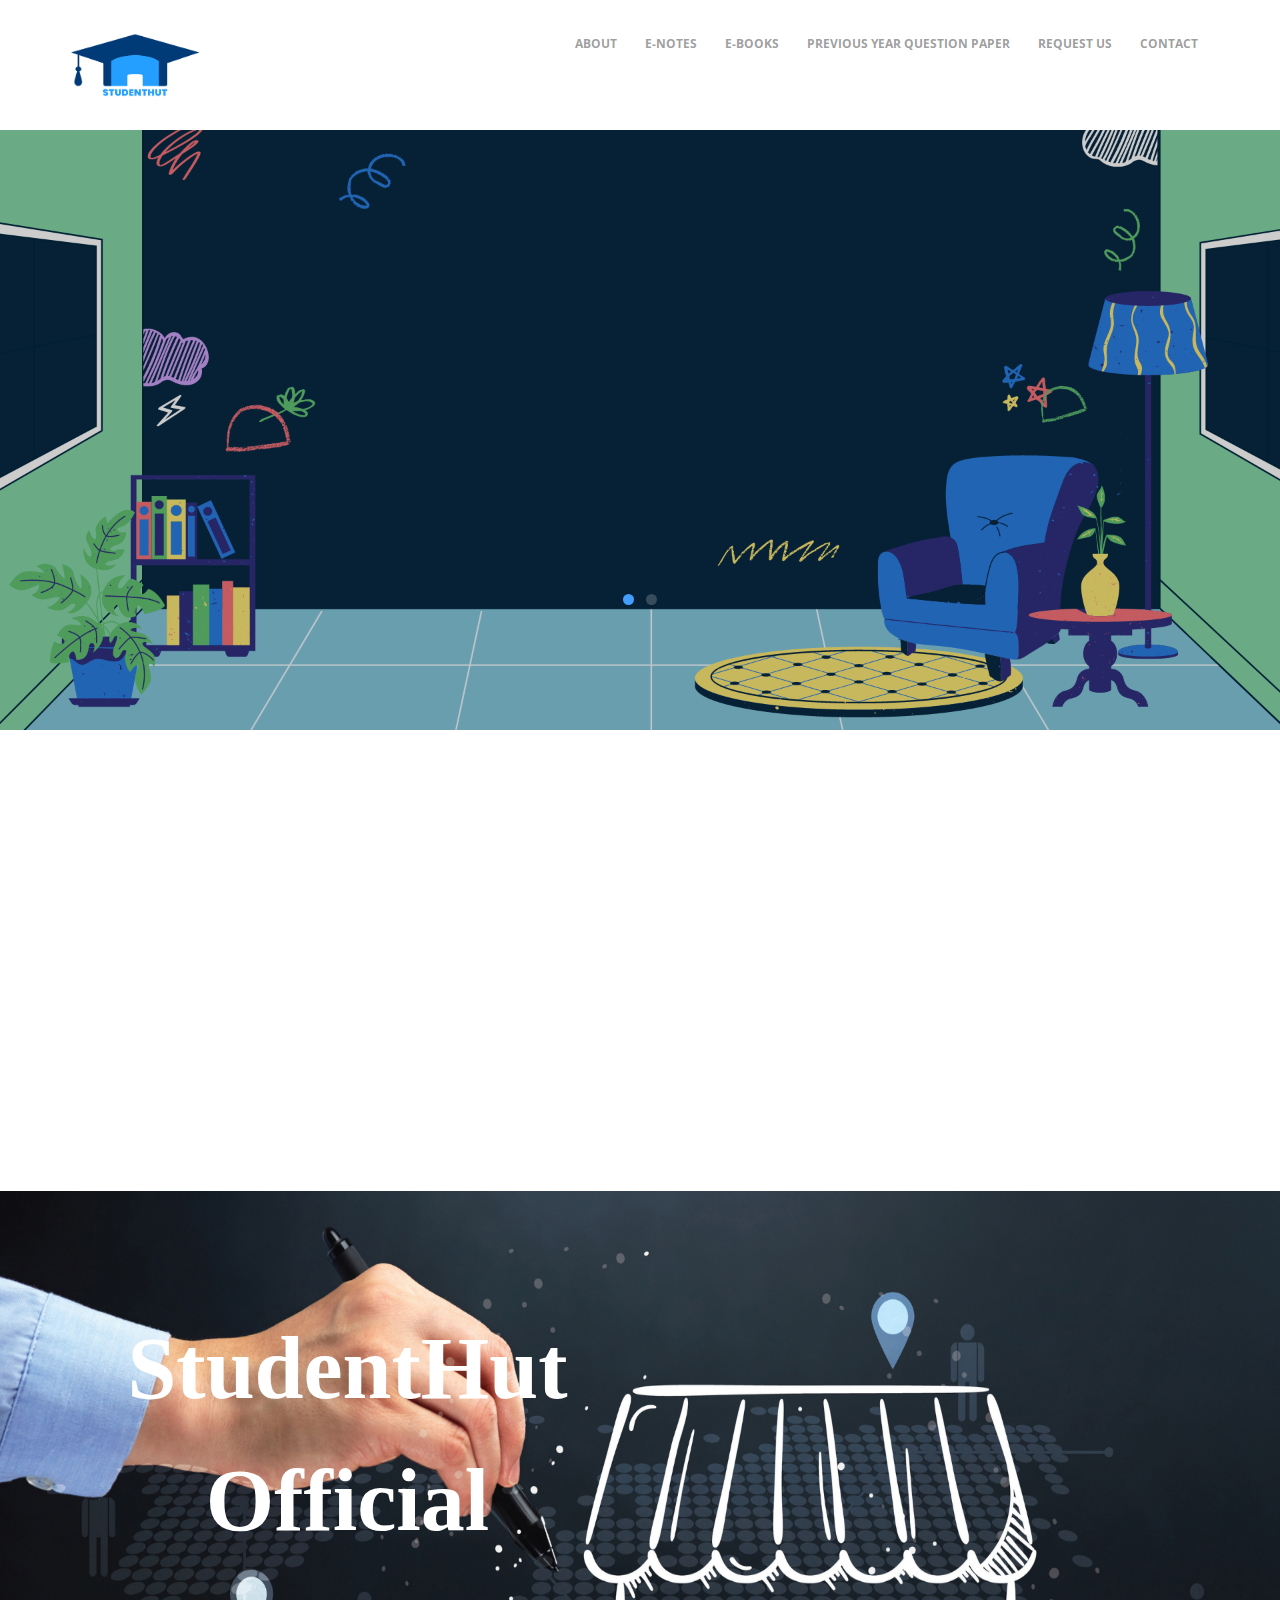
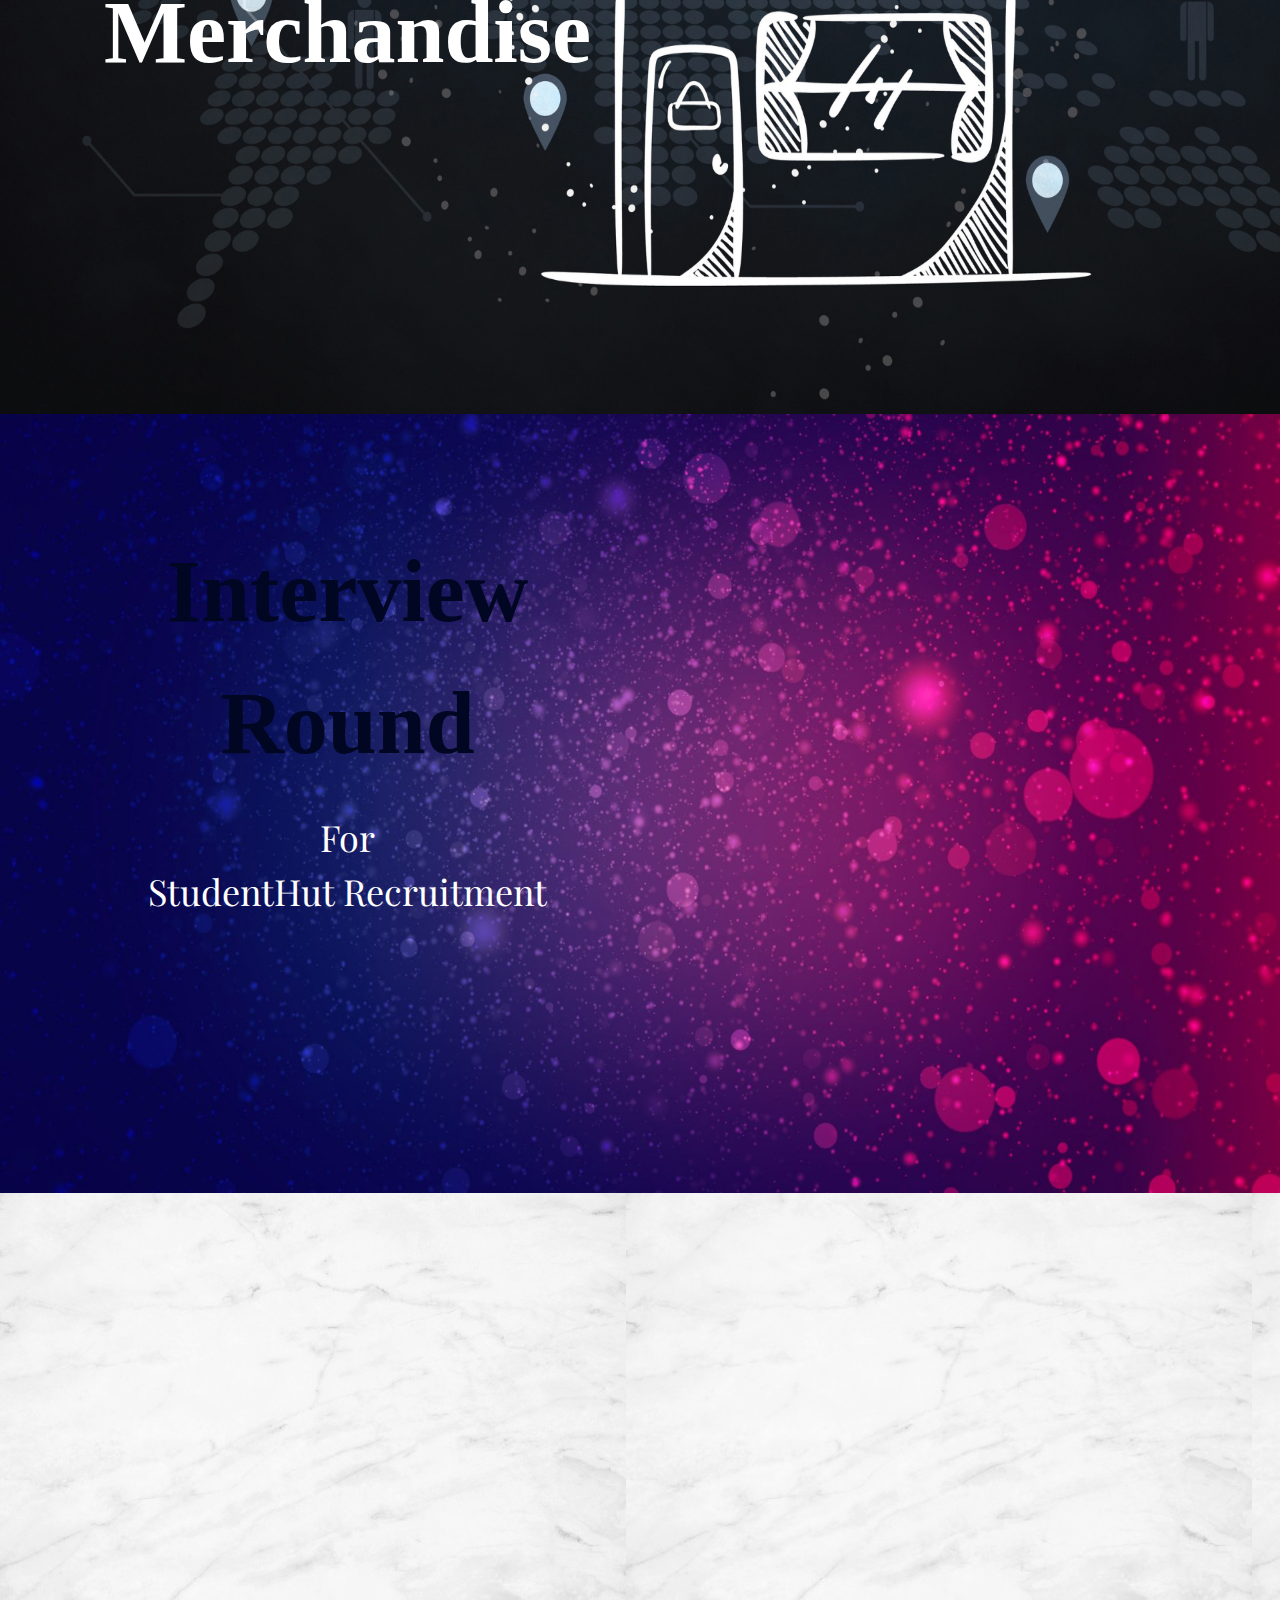
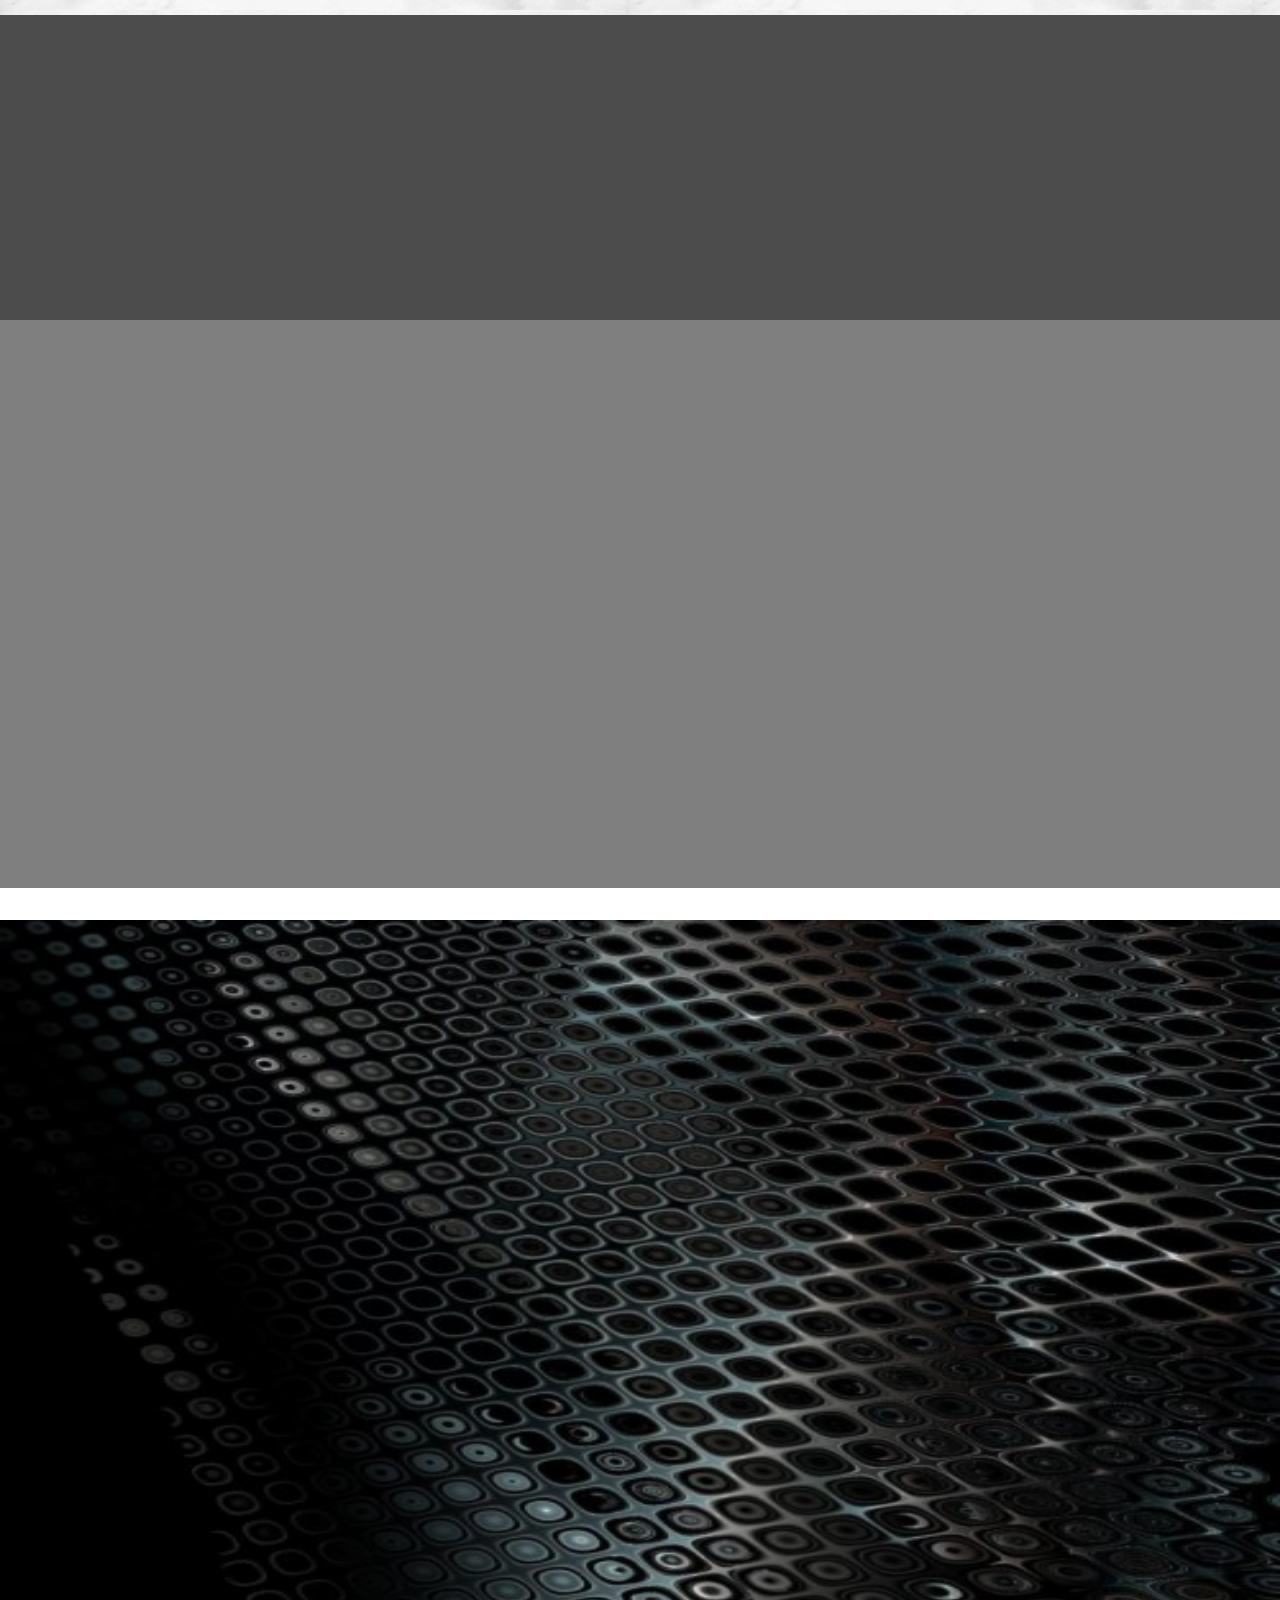
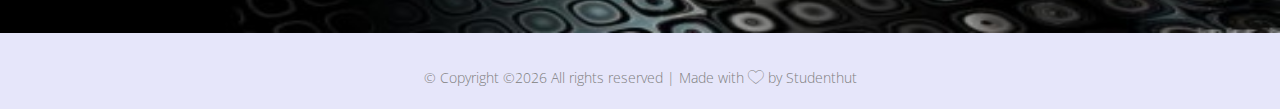
<file: index.html>
<!DOCTYPE HTML>
<html>
	<head>
	<meta charset="utf-8">
	<meta http-equiv="X-UA-Compatible" content="IE=edge">
	<title>Studenthut</title>
	<link rel="icon" href="./images/logonew.png" size="16X16">
	<meta name="viewport" content="width=device-width, initial-scale=1">
	<meta name="description" content="" />
	<meta name="keywords" content="" />
	<meta name="author" content="" />

  <!-- Facebook and Twitter integration -->
  <meta property="og:title" content=""/>
  <meta property="og:image" content=""/>
  <meta property="og:url" content=""/>
  <meta property="og:site_name" content=""/>
  <meta property="og:description" content=""/>
  <meta name="twitter:title" content="" />
  <meta name="twitter:image" content="" />
  <meta name="twitter:url" content="" />
  <meta name="twitter:card" content="" />

  <link href="https://fonts.googleapis.com/css?family=Open+Sans:400,700,800" rel="stylesheet">
  <link href="https://fonts.googleapis.com/css?family=Playfair+Display:400,700" rel="stylesheet">
  
  <!-- Animate.css -->
  <link rel="stylesheet" href="css/animate.css">
  <!-- Icomoon Icon Fonts-->
  <link rel="stylesheet" href="css/icomoon.css">
  <!-- Bootstrap  -->
  <link rel="stylesheet" href="css/bootstrap.css">

  <!-- Magnific Popup -->
  <link rel="stylesheet" href="css/magnific-popup.css">

  <!-- Flexslider  -->
  <link rel="stylesheet" href="css/flexslider.css">

  <!-- Owl Carousel -->
  <link rel="stylesheet" href="css/owl.carousel.min.css">
  <link rel="stylesheet" href="css/owl.theme.default.min.css">
  
  <!-- Flaticons  -->
  <link rel="stylesheet" href="fonts/flaticon/font/flaticon.css">

  <!-- Theme style  -->
  <link rel="stylesheet" href="css/style.css">

  <script src="https://cdn.lightwidget.com/widgets/lightwidget.js"></script>

  <!-- Modernizr JS -->
  <script src="js/modernizr-2.6.2.min.js"></script>
  <!-- FOR IE9 below -->
  <!--[if lt IE 9]>
  <script src="js/respond.min.js"></script>
  <![endif]-->
  </head>
  <body>
	  
  <div class="colorlib-loader"></div>

  <div id="page">
	  <nav class="colorlib-nav" role="navigation">
		  <div class="top-menu">
			  <div class="container">
				  <div class="row">
					  <div class="col-md-3">
						  <div id="colorlib-logo"><a href="index.html"><img src="./images/logonew.png" height="70px" alt="" srcset=""></a></div>
					  </div>
					  <div class="col-md-9 text-right menu-1">
						  <ul>
							  <li><a href="index.html#about">About</a></li>
							  <li><a href="https://linktr.ee/studenthut">E-Notes</a></li>
							  <li><a href="books.html">E-Books</a></li>
							  <li><a href="Question.html">Previous year Question Paper</a></li>
							  <li><a href="contact.html#contact">Request Us</a></li>
							  <li><a href="contact.html">Contact</a></li>
						  </ul>
					  </div>
				  </div>
			  </div>
		  </div>    
	  </nav>
	  <aside id="colorlib-hero">
		  <div class="flexslider">
			  <ul class="slides">
				  <li style="background-image: url(images/2.png);">
					 <div class="overlay"></div>
					 <div class="container-fluid">
						 <div class="row">
							 <div class="col-md-8 col-sm-12 col-md-offset-2 slider-text">
								 <div class="slider-text-inner text-center">
									 <h1>Anything Regarding Studies
									 <p>-No Worries We’re Here To Help You In Every Step!</p></h1>
								 </div>
							 </div>
						 </div>
					 </div>
				  </li>
					<li style="background-image: url(images/1.png);">
					 <div class="overlay"></div>
					 <div class="container-fluid">
						 <div class="row">
							 <div class="col-md-8 col-sm-12 col-md-offset-2 slider-text">
								 <div class="slider-text-inner text-center">
									 <h1>We provide Previous Years Question Papers! & Online Courses/E-books/Study Materials/Workshops/Intern Programs!</h1>
								 </div>
							 </div>
						 </div>
					 </div>
				  </li>		
				</ul>
			</div>
	  </aside>
	  
	  <div id="colorlib-intro">
		  <div class="container">
			  <div class="row" >
				  <div class="col-md-4 intro-wrap">
					  <div class="intro-flex">
						  <div class="one-third color-2 animate-box">
							  <span class="icon"><i class="flaticon-open-book"></i></span>
							  <div class="desc">
								  <h3>Education is a progressive discovery of our own ignorance.</h3>
							  </div>
						  </div>
						  
						  <div class="one-third color-3 animate-box" id="announcement">
							  <div class="desc">
								  <h1 style="color: white;"> <u> Events </u></h1>
								  <a href="images/QUIZ 2.0.png"> <h2>Quiz 2.0</h2> </a> 
								  <a href="images/QUIZ 1.0.png"> <h2>Quiz 1.0</h2> </a>
							  </div>
						  </div>
						  <!-- <div class="one-third color-3 animate-box">
						  <iframe src="//lightwidget.com/widgets/eb72bf878396590893dd73a3de4606a7.html" scrolling="no" allowtransparency="true" class="lightwidget-widget" style="width:100%;border:0;overflow:hidden;"></iframe>
						  </div>-->
					  </div>
				  </div> 
				  <div class="col-md-8" id="about">
					  <div class="about-desc animate-box">
						  <h2>Welcome to Studenthut</h2>
						  <p>StudentHut Is The Platform Where You Can Access All Your Materials For Study In A Single Request! So You All Are Welcomed</p>
						  <div class="fancy-collapse-panel">
					  <div class="panel-group" id="accordion" role="tablist" aria-multiselectable="true">
					   <div class="panel panel-default">
						   <div class="panel-heading" role="tab" id="headingOne">
							   <h4 class="panel-title">
								   <a data-toggle="collapse" data-parent="#accordion" href="#collapseOne" aria-expanded="true" aria-controls="collapseOne">Why choose us?
								   </a>
							   </h4>
						   </div>
						   <div id="collapseOne" class="panel-collapse collapse in" role="tabpanel" aria-labelledby="headingOne">
							   <div class="panel-body">
								   <div class="row">
												<p>We provide Previous Years Papers/Study Materials/PDF’s& PPT’s! Mainly Focused On First Year Students Who Are New In College & They Don’t know The Pattern/Books/Area Of Study/etc!</p>
											</div>
							   </div>
						   </div>
					   </div>
					   <div class="panel panel-default">
						   <div class="panel-heading" role="tab" id="headingTwo">
							   <h4 class="panel-title">
								   <a class="collapsed" data-toggle="collapse" data-parent="#accordion" href="#collapseTwo" aria-expanded="false" aria-controls="collapseTwo">What we do?
								   </a>
							   </h4>
						   </div>
						   <div id="collapseTwo" class="panel-collapse collapse" role="tabpanel" aria-labelledby="headingTwo">
							   <div class="panel-body">
								   <p>We Are Doing This To Make Sure That Every Student In colleges Should Know What You Have To Study / What Comes In Exams / What You Have To Do To Increase Your Skills / As well As Online Courses Which We Provide In Exclusive Offers & Sometimes Free!</p>
							   </div>
						   </div>
					   </div>
					</div>
					  </div>
				  </div>
			  </div>
		  </div>		
	  </div>

  <!--Merchandise section-->
  <div id="colorlib-services" style="background-image: url(images/5.png);" class="bg-image-set" data-stellar-background-ratio="1.0">
	  <div class="container">
		  <div class="row">
			  <div class="col-md-6 col-sm-2 text-center" style="font-family:cursive; font-size: 550%;">
				  <p style="color: white;"><b>
					  StudentHut<br>
					  Official<br>
					  Merchandise
				  </b></p>
			  </div>
			  
			  <div class="col-md-5 text-center animate-box">
				  <div class="row animate-box">
					  <div class="owl-carousel1">
						  <div class="item">
							  <div class="testimony-slide">
								  <div class="testimony-wrap">
									  <div class="desc">
										  <img src="images/mp.png" class="responsive">
										  </div>
										  <div id="button">
											  <button>
											  <a href="https://studenthutsrmist.stores.instamojo.com/"> <h3>Buy Now</h3> </a>
										  	  </button>
										  </div>	
								  </div>
							  </div>
						  </div>
						  <div class="item">
							  <div class="testimony-slide">
								  <div class="testimony-wrap">
									  <div class="desc">
										  <img src="images/dazzle.png" class="responsive">
										  </div>
										  <div id="button">
											  <button>
											  <a href="https://studenthutsrmist.stores.instamojo.com/"> <h3>Buy Now</h3> </a>
										  </button>
										  </div>
								  </div>
							  </div>
						  </div>
					  </div>
				  </div>
			  </div>
		  </div>		
	  </div>
  </div>	
  
  <!--Promotion Section-->
  <div id="colorlib-services" class="bg-image" data-stellar-background-ratio="1.0">
	<div class="container">
		<div class="row">
		  <div class="col-md-6 col-sm-2 text-center" style="font-family:cursive; font-size: 550%;">
			  <p style="color: rgb(1, 7, 34);"><b>
			  Interview Round 
			  </b></p>
			  <h1><p style="color: white;">
				  For  <br>
				  StudentHut Recruitment<br>	
			  </p></h1>
		  </div>
			<div class="col-md-6 text-center animate-box">
					<div class="desc">
					<img src="images/INTERVIEW ROUND For recruitment 2020 (1).jpg" class="responsive">
					</div>
				<!--	<div class="col-md-4" id="button">
						<button>
						<a href="https://tinyurl.com/sixsigma2021"> <h3>Register Now</h3> </a>
					</button>
					</div>-->
			</div>
		</div>
			
	</div>
  </div>


	  <div id="colorlib-services"style="background-image: url(images/bg.jpg);" data-stellar-background-ratio="0.75">
		  <div class="container">
			  <div class="row">
				  <!--<div class="col-md-3 text-center animate-box">
					  <div class="services">
						  <span class="icon">
							  <i class="flaticon-book"></i>
						  </span>
						  <div class="desc">
							  <h3>E-Notes</h3><br>
						  </div>
					  </div>
				  </div>-->
				  <div class="col-md-3 text-center animate-box">
					  <div class="services">
						  <span class="icon">
							  <i class="flaticon-books"></i>
						  </span>
						  <div class="desc">
							  <a href="books.html"><h3>E-Books</h3> </a>
						  </div>
					  </div>
				  </div>
				  <div class="col-md-3 text-center animate-box">
					  <div class="services">
						  <span class="icon">
							  <i class="flaticon-open-book"></i>
						  </span>
						  <div class="desc">
							  <a href="https://linktr.ee/studenthut"><h3>E-Notes</h3> </a>
						  </div>
					  </div>
				  </div>

				  <div class="col-md-3 text-center animate-box">
					  <div class="services">
						  <span class="icon">
							  <i class="flaticon-diploma"></i>
						  </span>
						  <div class="desc">
							  <a href="Question.html"> <h3>Previous Year Question Paper</h3> </a>
						  </div>
					  </div>
				  </div>
				  <div class="col-md-3 text-center animate-box">
					  <div class="services">
						  <span class="icon">
							  <i class="flaticon-professor"></i>
						  </span>
						  <div class="desc">
							  <a href="https://shop.whataftercollege.com/AF1166/"> <h3>Workshops and Intern Programs</h3> </a> 
						  </div>
					  </div>
				  </div>
				  
			  </div>
		  </div>
	  </div>

	
	  <div id="colorlib-counter" class="colorlib-counters" style="background-image: url(images/blog-6.jpg);" data-stellar-background-ratio="0.5">
			  <div class="overlay"></div>
			  <div class="container">
				  <div class="row">
					  <div class="col-md-10 col-md-offset-1">
						  <div class="col-md-3 col-sm-6 animate-box">
							  <div class="counter-entry">
								  <span class="icon"><i class="flaticon-open-book"></i></span>
								  <div class="desc">
									  <span class="colorlib-counter js-counter" data-from="0" data-to="539" data-speed="5000" data-refresh-interval="50"></span>
									  <span class="colorlib-counter-label">E-Books</span>
								  </div>
							  </div>
						  </div>
						  <div class="col-md-3 col-sm-6 animate-box">
							  <div class="counter-entry">
								  <span class="icon"><i class="flaticon-book"></i></span>
								  <div class="desc">
									  <span class="colorlib-counter js-counter" data-from="0" data-to="937" data-speed="5000" data-refresh-interval="50"></span>
									  <span class="colorlib-counter-label">E-Notes</span>
								  </div>
							  </div>
						  </div>
						  <div class="col-md-3 col-sm-6 animate-box">
							  <div class="counter-entry">
								  <span class="icon"><i class="flaticon-student"></i></span>
								  <div class="desc">
									  <span class="colorlib-counter js-counter" data-from="0" data-to="1869" data-speed="5000" data-refresh-interval="50"></span>
									  <span class="colorlib-counter-label">Students</span>
								  </div>
							  </div>
						  </div>
						  <div class="col-md-3 col-sm-6 animate-box">
							  <div class="counter-entry">
								  <span class="icon"><i class="flaticon-earth-globe"></i></span>
								  <div class="desc">
									  <span class="colorlib-counter js-counter" data-from="0" data-to="10" data-speed="5000" data-refresh-interval="50"></span>
									  <span class="colorlib-counter-label">Campuses</span>
								  </div>
							  </div>
						  </div>
					  </div>
				  </div>
			  </div>
	  </div>

	  <aside id="colorlib-hero">
		  <div class="flexslider">
			  <ul class="slides">
				  <div id="colorlib-testimony" class="testimony-img" style="background-image: url(images/3.png);" data-stellar-background-ratio="1.0">
					  <div class="overlay"></div>
					  <div class="container">
						  <div class="row">
							  <div class="col-md-8 col-md-offset-2 text-center colorlib-heading animate-box">
								  <h1 style="color: white;">What The Students Says</h1>
							  </div>
						  </div>
						  <div class="row">
							  <div class="col-md-8 col-md-offset-2 text-center">
								  <div class="row animate-box">
									  <div class="owl-carousel1">
										  <div class="item">
											  <div class="testimony-slide">
												  <div class="testimony-wrap">
													  <blockquote>
														  <span>Student from SRM Institute Of Science and Technology</span>
														  <p>Studenthut is doing an amazing work by providing literally any dept sub notes for anyone in need esp during this lockdown knowing that many of us don’t have the material to study. It’s a lot of effort and i really appreciate it.</p>
													  </blockquote>
												  </div>
											  </div>
										  </div>
										  <div class="item">
											  <div class="testimony-slide">
												  <div class="testimony-wrap">
													  <blockquote>
														  <span>Student From Satyabhama Institute Of Science and Technology</span>
														  <p>I have chosen this course because am interested in doing it and it has high security,high stability and easy maintenance and it will also help me in the future,and I thank studenthut for giving me this opportunity to do this course. Thank you.</p>
													  </blockquote>
												  </div>
											  </div>
										  </div>
										  <div class="item">
											  <div class="testimony-slide">
												  <div class="testimony-wrap">
													  <blockquote>
														  <span>Student from SRM Institute Of Science and Technology</span>
														  <p>Hey! I like the initiative by studenthut and it helps students to learn different courses. Great work and continue it</p>
													  </blockquote>
												  </div>
											  </div>
										  </div>
									  </div>
								  </div>
							  </div>
						  </div>
					  </div>
				  </div>	
				</ul>
			</div>
	  </aside> 

  
		  
	  
	  <div class="colorlib-trainers bg bg-image-set" style="background-image: url(images/pbg.jpg);">
		  <div class="container">
			  <div class="row">
				  <div class="col-md-8 col-md-offset-2 text-center colorlib-heading animate-box">
					  <h2 style="color:white"> <b>Our Partners </b> </h2>
					  <p style="color:whitesmoke"> <b>If you want to lift yourself up, lift up someone else.</b></p>
				  </div>
			  </div>
			  <div class="row">
				  <div class="col-md-3 col-sm-3 animate-box">
					  <div class="trainers-entry">
						  <div class="trainer-img"><img src="./images/P1.png" style="height:50%; width: 90%;"></div>
						  
					  </div>
				  </div>

				  <div class="col-md-3 col-sm-3 animate-box">
					  <div class="trainers-entry">
						  <div class="trainer-img"><img src="./images/p2.png" style="height:50%; width: 100%;"></div>
						  
					  </div>
				  </div>

				  <div class="col-md-3 col-sm-3 animate-box">
					  <div class="trainers-entry">
						  <div class="trainer-img"><img src="./images/P3.png" style="height:55%; width: 90%;"></div>
						  
					  </div>
				  </div>
				  
					  <div class="col-md-3 col-sm-3 animate-box">
					  <div class="trainers-entry">
						  <div class="trainer-img"><img src="./images/P4.png" style="height:95%; width: 95%;"></div>
						  
					  </div>
				  </div>

			  </div>
		  </div>
  </div>






	  <footer id="footer">
				  <div class="row">
					  <div class="col-md-12 text-center">
						  <p>
							  <small class="block">&copy; 
Copyright &copy;<script>document.write(new Date().getFullYear());</script> All rights reserved | Made with <i class="icon-heart" aria-hidden="true"></i> by Studenthut</a>
						  </p>
					  </div>
				  </div>
	  </footer> 
  </div>

  <div class="gototop js-top">
	  <a href="#" class="js-gotop"><i class="icon-arrow-up2"></i></a>
  </div>
  
  <!-- jQuery -->
  <script src="js/jquery.min.js"></script>
  <!-- jQuery Easing -->
  <script src="js/jquery.easing.1.3.js"></script>
  <!-- Bootstrap -->
  <script src="js/bootstrap.min.js"></script>
  <!-- Waypoints -->
  <script src="js/jquery.waypoints.min.js"></script>
  <!-- Stellar Parallax -->
  <script src="js/jquery.stellar.min.js"></script>
  <!-- Flexslider -->
  <script src="js/jquery.flexslider-min.js"></script>
  <!-- Owl carousel -->
  <script src="js/owl.carousel.min.js"></script>
  <!-- Magnific Popup -->
  <script src="js/jquery.magnific-popup.min.js"></script>
  <script src="js/magnific-popup-options.js"></script>
  <!-- Counters -->
  <script src="js/jquery.countTo.js"></script>
  <!-- Main -->
  <script src="js/main.js"></script>
  <script src="https://cdn.lightwidget.com/widgets/lightwidget.js"></script>

  </body>
</html>
</file>
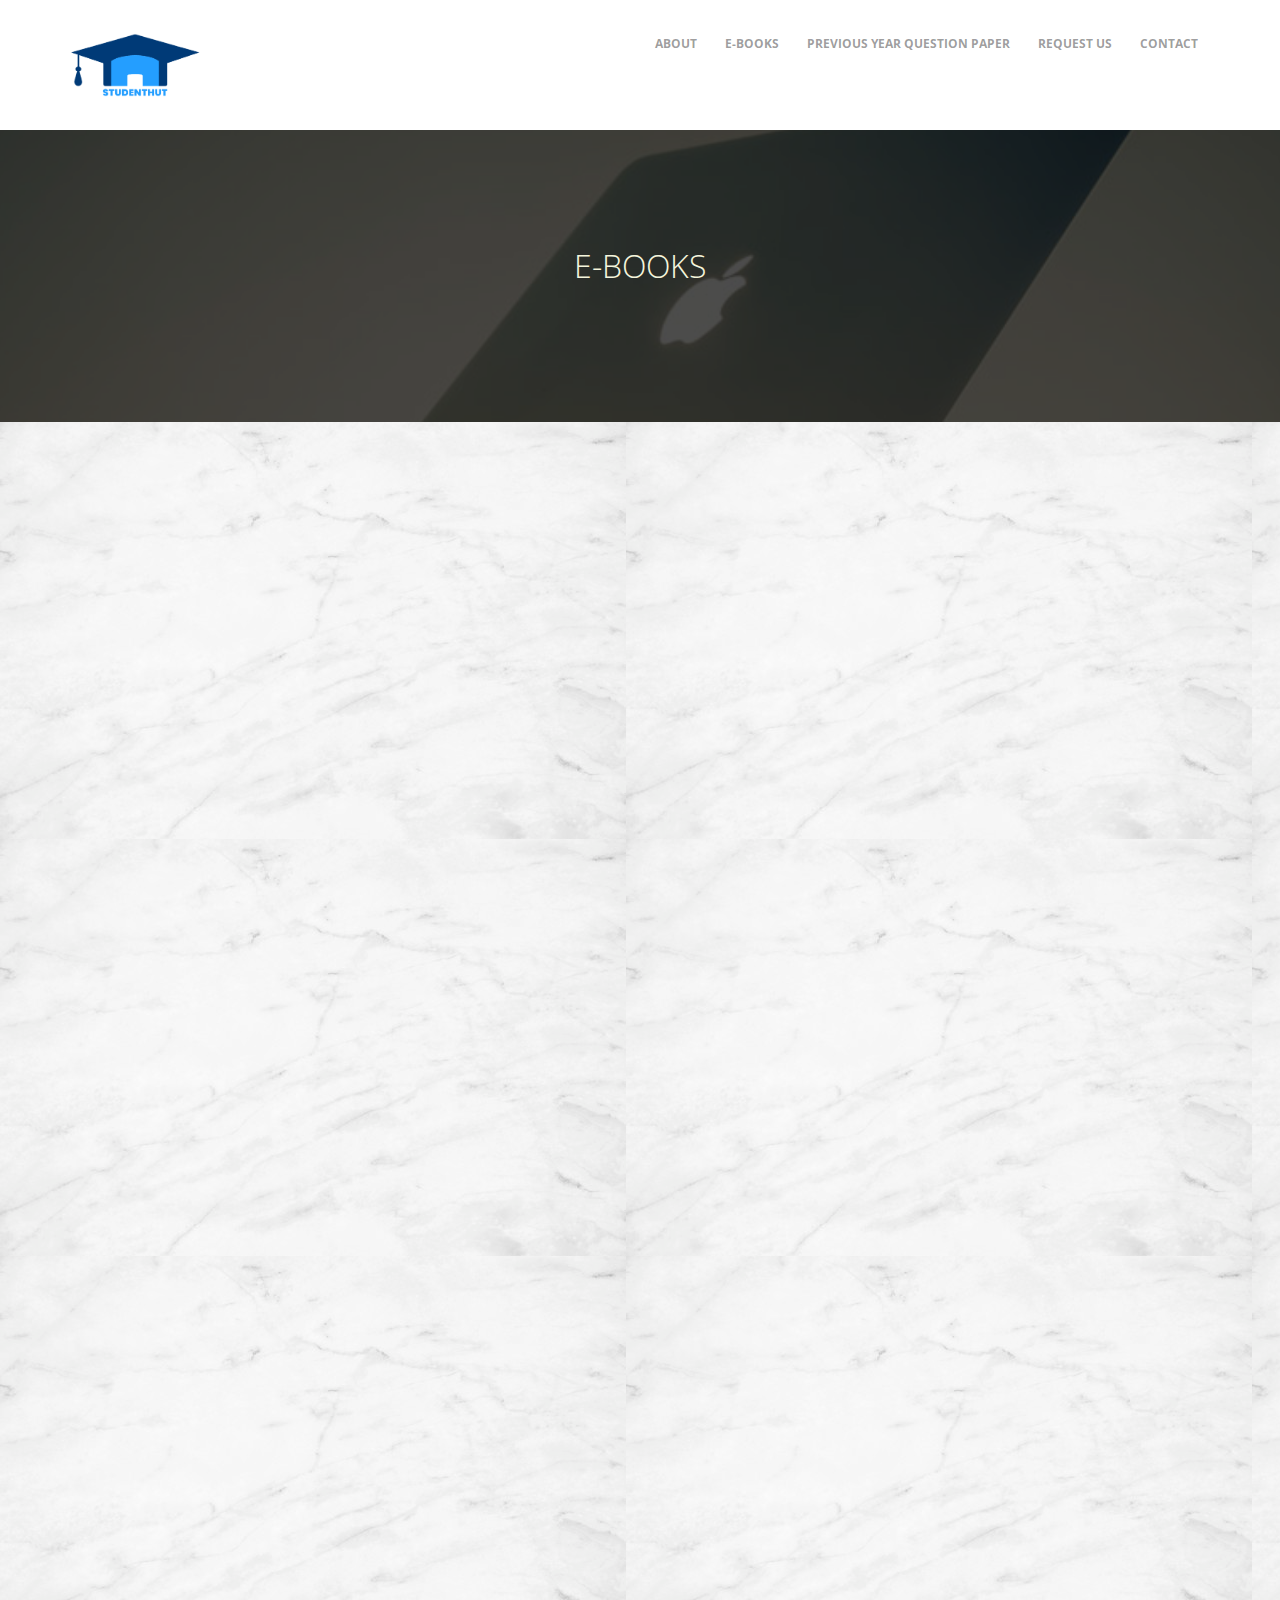
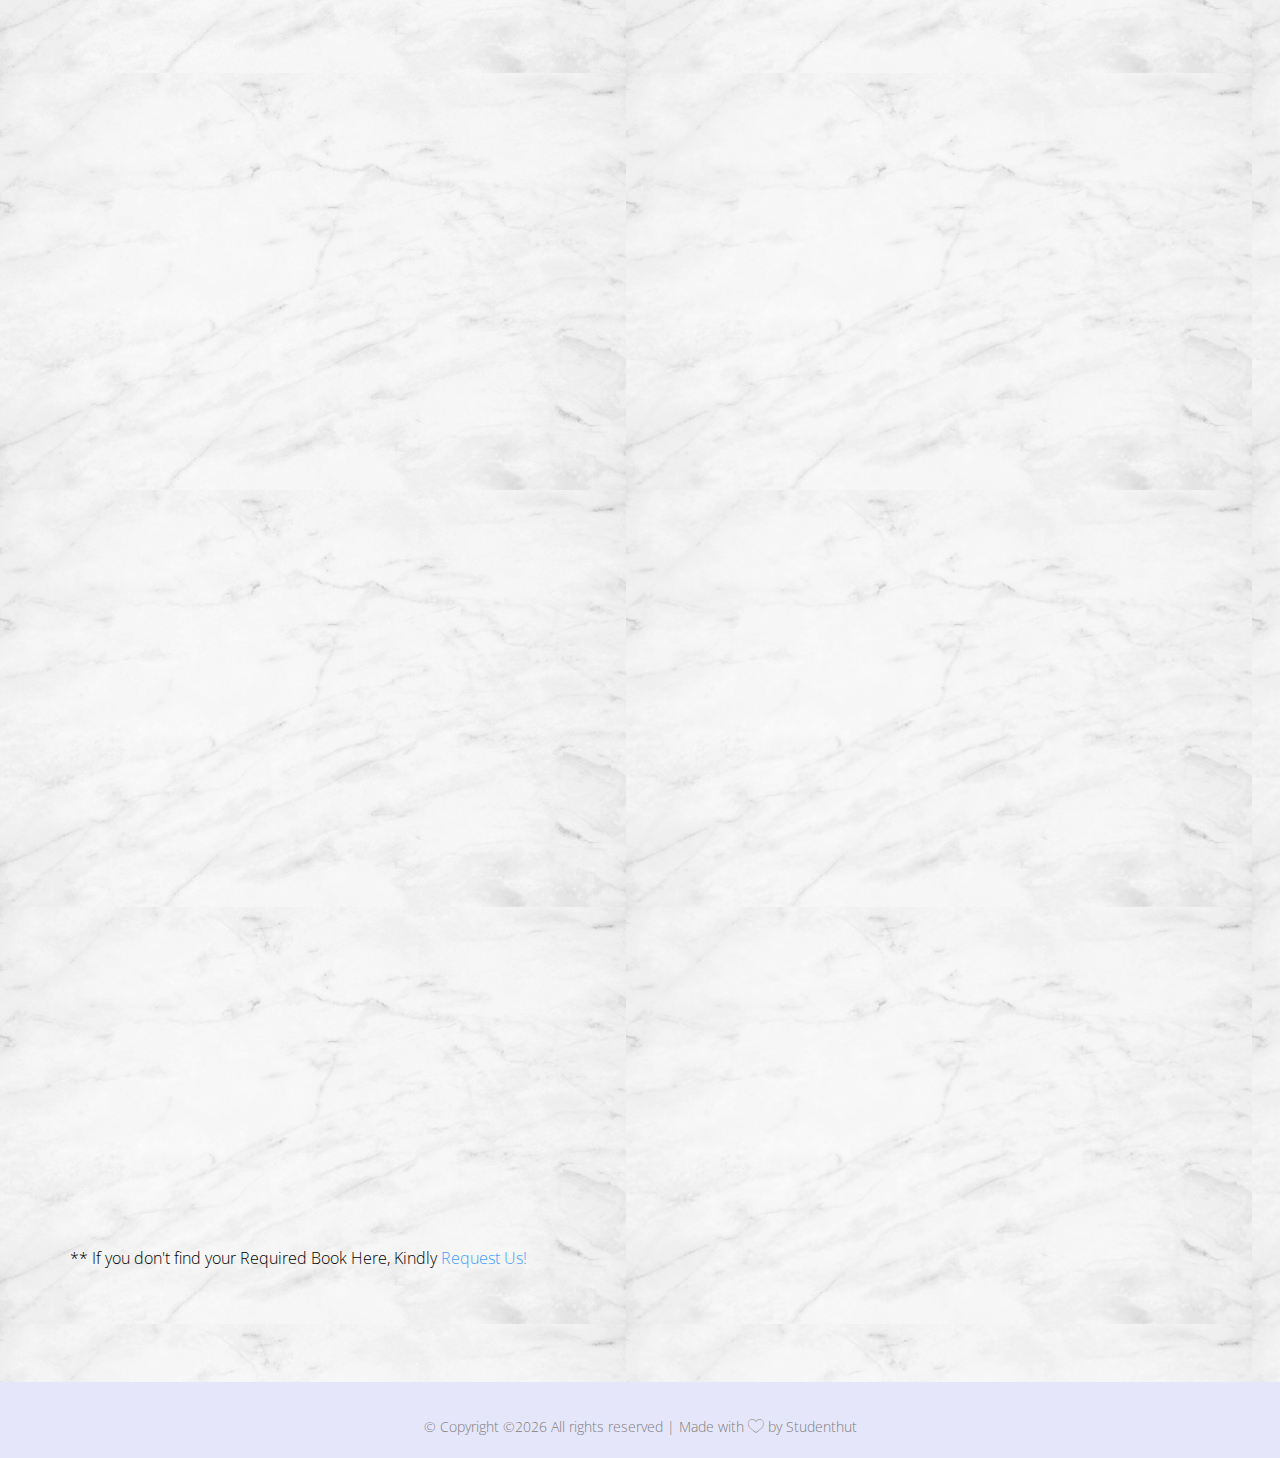
<file: books.html>
<!DOCTYPE HTML>
<html>
	<head>
	<meta charset="utf-8">
	<meta http-equiv="X-UA-Compatible" content="IE=edge">
	<title>Studenthut</title>
	<link rel="icon" href="./images/logonew.png" size="16X18">
	<meta name="viewport" content="width=device-width, initial-scale=1">
	<meta name="description" content="" />
	<meta name="keywords" content="" />
	<meta name="author" content="" />

  <!-- Facebook and Twitter integration -->
	<meta property="og:title" content=""/>
	<meta property="og:image" content=""/>
	<meta property="og:url" content=""/>
	<meta property="og:site_name" content=""/>
	<meta property="og:description" content=""/>
	<meta name="twitter:title" content="" />
	<meta name="twitter:image" content="" />
	<meta name="twitter:url" content="" />
	<meta name="twitter:card" content="" />

	<link href="https://fonts.googleapis.com/css?family=Open+Sans:400,700,800" rel="stylesheet">
	<link href="https://fonts.googleapis.com/css?family=Playfair+Display:400,700" rel="stylesheet">
	
	<!-- Animate.css -->
	<link rel="stylesheet" href="css/animate.css">
	<!-- Icomoon Icon Fonts-->
	<link rel="stylesheet" href="css/icomoon.css">
	<!-- Bootstrap  -->
	<link rel="stylesheet" href="css/bootstrap.css">

	<!-- Magnific Popup -->
	<link rel="stylesheet" href="css/magnific-popup.css">

	<!-- Flexslider  -->
	<link rel="stylesheet" href="css/flexslider.css">

	<!-- Owl Carousel -->
	<link rel="stylesheet" href="css/owl.carousel.min.css">
	<link rel="stylesheet" href="css/owl.theme.default.min.css">
	
	<!-- Flaticons  -->
	<link rel="stylesheet" href="fonts/flaticon/font/flaticon.css">

	<!-- Theme style  -->
	<link rel="stylesheet" href="css/style.css">

	<script src="https://cdn.lightwidget.com/widgets/lightwidget.js"></script>

	<!-- Modernizr JS -->
	<script src="js/modernizr-2.6.2.min.js"></script>
	<!-- FOR IE9 below -->
	<!--[if lt IE 9]>
	<script src="js/respond.min.js"></script>
	<![endif]-->

	</head>
	<body>
		
	<div class="colorlib-loader"></div>

	<div id="page">
		<nav class="colorlib-nav" role="navigation">
			<div class="top-menu">
				<div class="container">
					<div class="row">
						<div class="col-md-3">
							<div id="colorlib-logo"><a href="index.html"><img src="./images/logonew.png" height="70px" alt="" srcset=""></a></div>
						</div>
						<div class="col-md-9 text-right menu-1">
							<ul>
								<li><a href="index.html#about">About</a></li>
								<li><a href="books.html">E-Books</a></li>
								<li><a href="Question.html">Previous year Question Paper</a></li>
								<li><a href="contact.html#contact">Request Us</a></li>
								<li><a href="contact.html">Contact</a></li>
							</ul>
						</div>
					</div>
				</div>
			</div>
		</nav>
		<div id="colorlib-counter" class="colorlib-counters" style="background-image: url(images/blog-6.jpg);" data-stellar-background-ratio="0.5">
            <div class="overlay"></div>
            <div class="container">
                <div class="row">
                    <div class="col-md-10 col-md-offset-1">
                        <p style="font-size: xx-large; color: beige; text-align: center;"> E-BOOKS</p>
                    </div>
                </div>
            </div>
        </div> 
		

		<div id="colorlib-services"style="background-image: url(images/bg.jpg);" data-stellar-background-ratio="0.75">
			<div class="container">
				<div class="row">
					<!--<div class="col-md-4 text-center animate-box">
						<div class="services">
							<span class="icon">
								<p style="text-align: center; color: white; font-size: x-large;"> Electronics and Communication </p>
							</span>
							<div class="desc">
								<h3>O</h3>
							</div>
						</div>
                    </div>
                    
                    <div class="col-md-4 text-center animate-box">
						<div class="services">
							<span class="icon">
								<p style="text-align: center; color: white; font-size: x-large;"> Aerospace Engineering </p>
							</span>
							<div class="desc">
								<h3>O</h3>
							</div>
						</div>
                    </div>
                    
                    <div class="col-md-4 text-center animate-box">
						<div class="services">
							<span class="icon">
								<p style="text-align: center; color: white; font-size: x-large;"> Electrical and Electronics </p>
							</span>
							<div class="desc">
								<h3>O</h3>
							</div>
						</div>
                    </div>
                    
                    <div class="col-md-4 text-center animate-box">
						<br> <br> <br><div class="services">
							<span class="icon">
								<p style="text-align: center; color: white; font-size: x-large;"> Mechatronics </p>
							</span>
							<div class="desc">
								<h3>O</h3>
							</div>
						</div>
                    </div>
                    
                    <div class="col-md-4 text-center animate-box">
						<br> <br> <br><div class="services">
							<span class="icon">
								<p style="text-align: center; color: white; font-size: x-large;"> Computer Science (IO) </p>
							</span>
							<div class="desc">
								<h3>O</h3>
							</div>
						</div>
                    </div> -->
                    
                    <div class="col-md-4 text-center animate-box">
						<br> <br> <br><div class="services">
							<span class="icon">
								<p style="text-align: center; color: white; font-size: large;"> Automobile Engineering </p>
							</span>
							<div class="desc">
								<a href="https://drive.google.com/file/d/1RSB-GTHT9ihB7MLv-wj9InbeP8-Xy96q/view?usp=sharing"> <h3>Welding Knowledge</h3> </a> <br>
								<a href="https://drive.google.com/file/d/1IMNYuTH84xR-zJh-iz8xJu05_BFIjr5Y/view?usp=sharing"> <h3>Explosive Welding</h3> </a> <br>
								<a href="https://drive.google.com/file/d/1-q_0v_8Q5iacy44JWfDK_V0U_ci7GG9w/view?usp=sharing"> <h3>Automobile Engineering</h3> </a> <br>
								<a href="https://drive.google.com/file/d/1E31x_1K-qx2-qMrGxrEU_XkZpIo9eTfQ/view?usp=sharing"> <h3>Machines & Machanisms</h3> </a>
							</div>
						</div>
                    </div> 
                    
                    <div class="col-md-4 text-center animate-box">
						<br> <br> <br><div class="services">
							<span class="icon">
								<p style="text-align: center; color: white; font-size: large;"> Mechnical Engineering</p>
							</span>
							<div class="desc">
								<a href="https://drive.google.com/file/d/1oR0rJKYC_XeyR6RFEh53JeTgnN1_b0v1/view?usp=sharing"> <h3>Mechanical operations</h3> </a> <br>
								<a href="https://drive.google.com/file/d/1YjJLlZ2w2S8UCbZMISWMqCURjrPBxLK_/view?usp=sharing"> <h3>Machine Drawing</h3> </a> <br>
								<a href="https://drive.google.com/file/d/1_ghLZYnT0OWU_AF0qiMOjuQW59bQunPu/view?usp=sharing"> <h3>Heat and Mass</h3> </a> <br>
								<a href="https://drive.google.com/file/d/1FqVqaA65S9Iz-nwAYIuYSzNRio-HbRfX/view?usp=sharing"> <h3>Handbook of Heat Treatment of steels</h3> </a> <br>
								<a href="https://drive.google.com/file/d/18KUZi2aUQ50NX96Nh3hpnwzwwwSMfFMF/view?usp=sharing"> <h3>Mechanics of Materials</h3> </a> <br>
								<a href="https://drive.google.com/file/d/1xSHFgbEXpqtQEJhlJc-_8GsCpRbA-jqv/view?usp=sharing"> <h3>Basic Mechanical Engineering</h3> </a> <br>
								<a href="https://drive.google.com/file/d/11fouKy53wuBxHAwZ8k0qgWi8H-Ce4sD6/view?usp=sharing"> <h3>Fluid Mechanics</h3> </a> 
								<a href="https://drive.google.com/file/d/1Nvp78KOFWKvCosvuZqMJzu5jXEQ1ISu8/view?usp=sharing"> <h3>Finite Element Analysis</h3></a>

							</div>
						</div>
                    </div>
                    
                    <div class="col-md-4 text-center animate-box">
						<br> <br> <br><div class="services">
							<span class="icon">
								<p style="text-align: center; color: white; font-size: large;"> Computer Science23(Core) </p>
							</span>
							<div class="desc">
								<a href="https://drive.google.com/file/d/1OXmXDM5t2oCOV-2pup_Y0zZugnvlvi7u/view?usp=sharing"> <h3>Computer Network</h3> </a> 
								<a href="https://drive.google.com/file/d/1EuKNI6JA0fguQhLtDwhXqfHBLXpokUFE/view?usp=sharing"> <h3>Database System Concepts</h3> </a>
								<a href="https://drive.google.com/file/d/1wLNx-5CDPxsgoSL4hX95qiAy0SnkWFa8/view?usp=sharing"> <h3>Data structures and Algorithm Analysis in C++</h3> </a>
								<a href="https://drive.google.com/file/d/18mqyQLYAlB8A417IwlDn5ShQvOVulhsx/view?usp=sharing"> <h3>C++ Complete Reference</h3> </a> 
								<a href="https://drive.google.com/file/d/18A34ZYVGeSLZ4wFaEpcfkTqpirTqOU3T/view?usp=sharing"> <h3>Let us C</h3> </a> 
								<a href="https://drive.google.com/file/d/1UXBfw4zzekCvpQnKNLUCgt9u9y5VF7M7/view?usp=sharing"> <h3>Object-Oriented Data Structures using Java</h3> </a> 
								<a href="https://drive.google.com/file/d/1Bzg9a9tf02v1ke2CvLztegclwWyM0iay/view?usp=sharing"> <h3>Programming Python<h3> </a> 
								<a href="https://drive.google.com/file/d/1I4u5Rq7kw5TNO612d9-mIcaVl8CWzSUW/view?usp=sharing"> <h3>C# 3.0- Complete Reference</h3> </a>
								<a href="https://drive.google.com/file/d/126Gkv4eEKzKHoNSGFaN0EV5x25MzFHbi/view?usp=sharing"> <h3>Computer Organisation and Architecture</h3> </a>
								<a href="https://drive.google.com/file/d/1y6KNSNmuUmEkjFbD7SGjwbEX-q4IhP4x/view?usp=sharing"> <h3>Software Engineering</h3> </a>

							</div>
						</div>
                    </div>
                    
                    <div class="col-md-6 text-center animate-box">
						<br> <br> <br><div class="services">
							<span class="icon">
								<p style="text-align: center; color: white; font-size: large;"> Other Branches </p>
							</span>
							<div class="desc">
								<a href="https://drive.google.com/file/d/1jQRM-VfV5sdcgtAZZVdnKgseDB1qNWvt/view?usp=sharing"> <h3>Electrical Technology</h3> </a>
								<a href="https://drive.google.com/file/d/1yDSOJSF2MgRmEtj2kUlLWfler2PwwzJk/view?usp=sharing"> <h3>Electricity & Magnetism</h3> </a>
								<a href="https://drive.google.com/file/d/1CKyqSdQa_AbgZH_D8UJLYyeBcB3n3HEC/view?usp=sharing"> <h3>Advanced Mordern Engineering Mathematics</h3> </a>
								<a href="https://drive.google.com/file/d/1uwfsy0FF4ztY2TS5W_slDuE7KOnP9eEE/view?usp=sharing"> <h3>Advanced Thermodynamics Engineering</h3> </a>
								<a href="https://drive.google.com/file/d/1A0cIGg9ujzorDkwtpLyBek_vT_SeefVj/view?usp=sharing"> <h3>Electrical Machine Design</h3> </a>
								<a href="https://drive.google.com/file/d/1JNZPSDrraKvY961VG87zr8JsVjW9mWrg/view?usp=sharing"> <h3>Electronic Principles</h3> </a>
								<a href="https://drive.google.com/file/d/1x0DItgvK0cYANH66aSKdTkaq9vJWk8p8/view?usp=sharing"> <h3>Engineering Physics</h3> </a>
								<a href="https://drive.google.com/file/d/1s4OFOLE7h7h-BRIfQbUvxk0qvzQfdAip/view?usp=sharing"> <h3>Thermal Engineering</h3> </a>
								<a href="https://drive.google.com/file/d/1afQ9kDG8Bmpi-lTiMV5zWEcVdiH83nOH/view?usp=sharing"> <h3>Wind Energy Engineering</h3> </a>
								<a href="https://drive.google.com/file/d/1EjCgcepy72g34w2sjaFR-ZqZtXAL6b5n/view?usp=sharing"> <h3>Production Management</h3> </a>
								<a href="https://drive.google.com/file/d/18ne0e-mWfGaAVNutU4jFXB8pS7pvmamb/view?usp=sharing"> <h3>Data and Computer Communications</h3> </a>
								<a href="https://drive.google.com/file/d/1tqz_Gy0gNBj8voDvEKs4TrLxgVcbH9-x/view?usp=sharing"> <h3>Engineering Drawing</h3> </a>
								<a href="https://drive.google.com/file/d/18PjvL9oaftrUI2WAE2aUAwxB05XfPjqo/view?usp=sharing"> <h3>The Science and Engineering</h3> </a>
								<a href="https://drive.google.com/file/d/1xxbtUEkVELZMeps2dGOk3PLImjDB9cgd/view?usp=sharing"> <h3>Crack the Coding Interview</h3> </a>
								<a href="https://drive.google.com/file/d/1w65Q01Do6p0NJiWzrp91ChSwRZ1r1s4F/view?usp=sharing"> <h3>Programmable Logic controllers</h3> </a>
								<a href="https://drive.google.com/file/d/11agzbz7rPyjB0Z3_0S4e9U9mAF3c_Ih6/view?usp=sharing"> <h3>Injection Molds for Beginners</h3> </a>
								<a href="https://drive.google.com/file/d/1nBA9a_P3oHyvWa1T4cYN-OBSKcB0U3vs/view?usp=sharing"> <h3>Fundamentals of Vibrations</h3> </a>
								<a href="https://drive.google.com/file/d/1wtfXSC9jLdLvtt3QS21fuzQ3Miit3KNE/view?usp=sharing"> <h3>The Internet and its Protocols</h3> </a>
								<a href="https://drive.google.com/file/d/101RhSMxdl_oemv0XUSvMaJyoybfW_AjC/view?usp=sharing"> <h3>Heterogeneous Computing Architectures</h3> </a>
								<a href="https://drive.google.com/file/d/1hNFHIonfqbXYB55Ewj7z-wXt4PvADNXA/view?usp=sharing"> <h3>Pipe Drafting and Design</h3> </a>
								<a href="https://drive.google.com/file/d/1nECfGQJ8vUkzB1ioZFhhIYUAUS_PQh9w/view?usp=sharing"> <h3>Process heat Transfer</h3> </a>
								<a href="https://drive.google.com/file/d/1hh8A9tfeguNcvdDy0AiYfMBCT4wdVTSk/view?usp=sharing"> <h3>Geometry of Surfaces</h3> </a>
								<a href="https://drive.google.com/file/d/1rXIWB6cfkefUjm_GE6lr29BDIiXDzYAR/view?usp=sharing"> <h3>Semiconductor Physics</h3> </a>
								<a href="https://drive.google.com/file/d/1AkTSI4PkSB5veNEyl1YYgV6yow-JhyaB/view?usp=sharing"> <h3>Reliability Design of Mechanical Systems</h3> </a>
								<a href="https://drive.google.com/file/d/1ojebGsgjuFVM1Jmfq_wrPVeu0M_8WzTr/view?usp=sharing"> <h3>Micromanufacturing Processes</h3> </a>
								<a href="https://drive.google.com/file/d/1VGm15IUTSeJ45J0ldfNQPJUo9vIn__09/view?usp=sharing"> <h3>Learning Android</h3> </a>
								<a href="https://drive.google.com/file/d/1haBbvW7fSkYQEPC40NEuIlW2cu59pu_R/view?usp=sharing"> <h3>Right The First Time</h3> </a>
								<a href="https://drive.google.com/file/d/157Hvkckf6oQco2un12jRzo8sGYp2BzP-/view?usp=sharing"> <h3>Fundamentals of Infrared and Visible Detector operation and testing</h3> </a>
								<a href="https://drive.google.com/file/d/1h7KWTnndawZuUfQ0YdxFUL15MDb5RD3H/view?usp=sharing"> <h3>Computational Complexity</h3> </a>
								<a href="https://drive.google.com/file/d/1LP_4YE3EfvRSxMq1gDdVBjpTOZV9C6QR/view?usp=sharing"> <h3>Boundary layer Theory</h3> </a>
								<a href="https://drive.google.com/file/d/1a50s-Pddy48YFOGChaBiXxl2PTtWhD_W/view?usp=sharing"> <h3>Fundamental of Industrial Safety</h3> </a>

							</div>
						</div>
                    </div>
				</div>
				<div style="color: black;"> ** If you don't find your Required Book Here, Kindly <a href="contact.html#contact"> Request Us! </a>  </div>
			</div>
		</div>
	
		<footer id="footer">
					<div class="row">
						<div class="col-md-12 text-center">
							<p>
								<small class="block">&copy; 
Copyright &copy;<script>document.write(new Date().getFullYear());</script> All rights reserved | Made with <i class="icon-heart" aria-hidden="true"></i> by Studenthut</a>
							</p>
						</div>
					</div>
		</footer> 
	</div>

	<div class="gototop js-top">
		<a href="#" class="js-gotop"><i class="icon-arrow-up2"></i></a>
	</div>
	
	<!-- jQuery -->
	<script src="js/jquery.min.js"></script>
	<!-- jQuery Easing -->
	<script src="js/jquery.easing.1.3.js"></script>
	<!-- Bootstrap -->
	<script src="js/bootstrap.min.js"></script>
	<!-- Waypoints -->
	<script src="js/jquery.waypoints.min.js"></script>
	<!-- Stellar Parallax -->
	<script src="js/jquery.stellar.min.js"></script>
	<!-- Flexslider -->
	<script src="js/jquery.flexslider-min.js"></script>
	<!-- Owl carousel -->
	<script src="js/owl.carousel.min.js"></script>
	<!-- Magnific Popup -->
	<script src="js/jquery.magnific-popup.min.js"></script>
	<script src="js/magnific-popup-options.js"></script>
	<!-- Counters -->
	<script src="js/jquery.countTo.js"></script>
	<!-- Main -->
	<script src="js/main.js"></script>
	<script src="https://cdn.lightwidget.com/widgets/lightwidget.js"></script>

	</body>
</html>
</file>
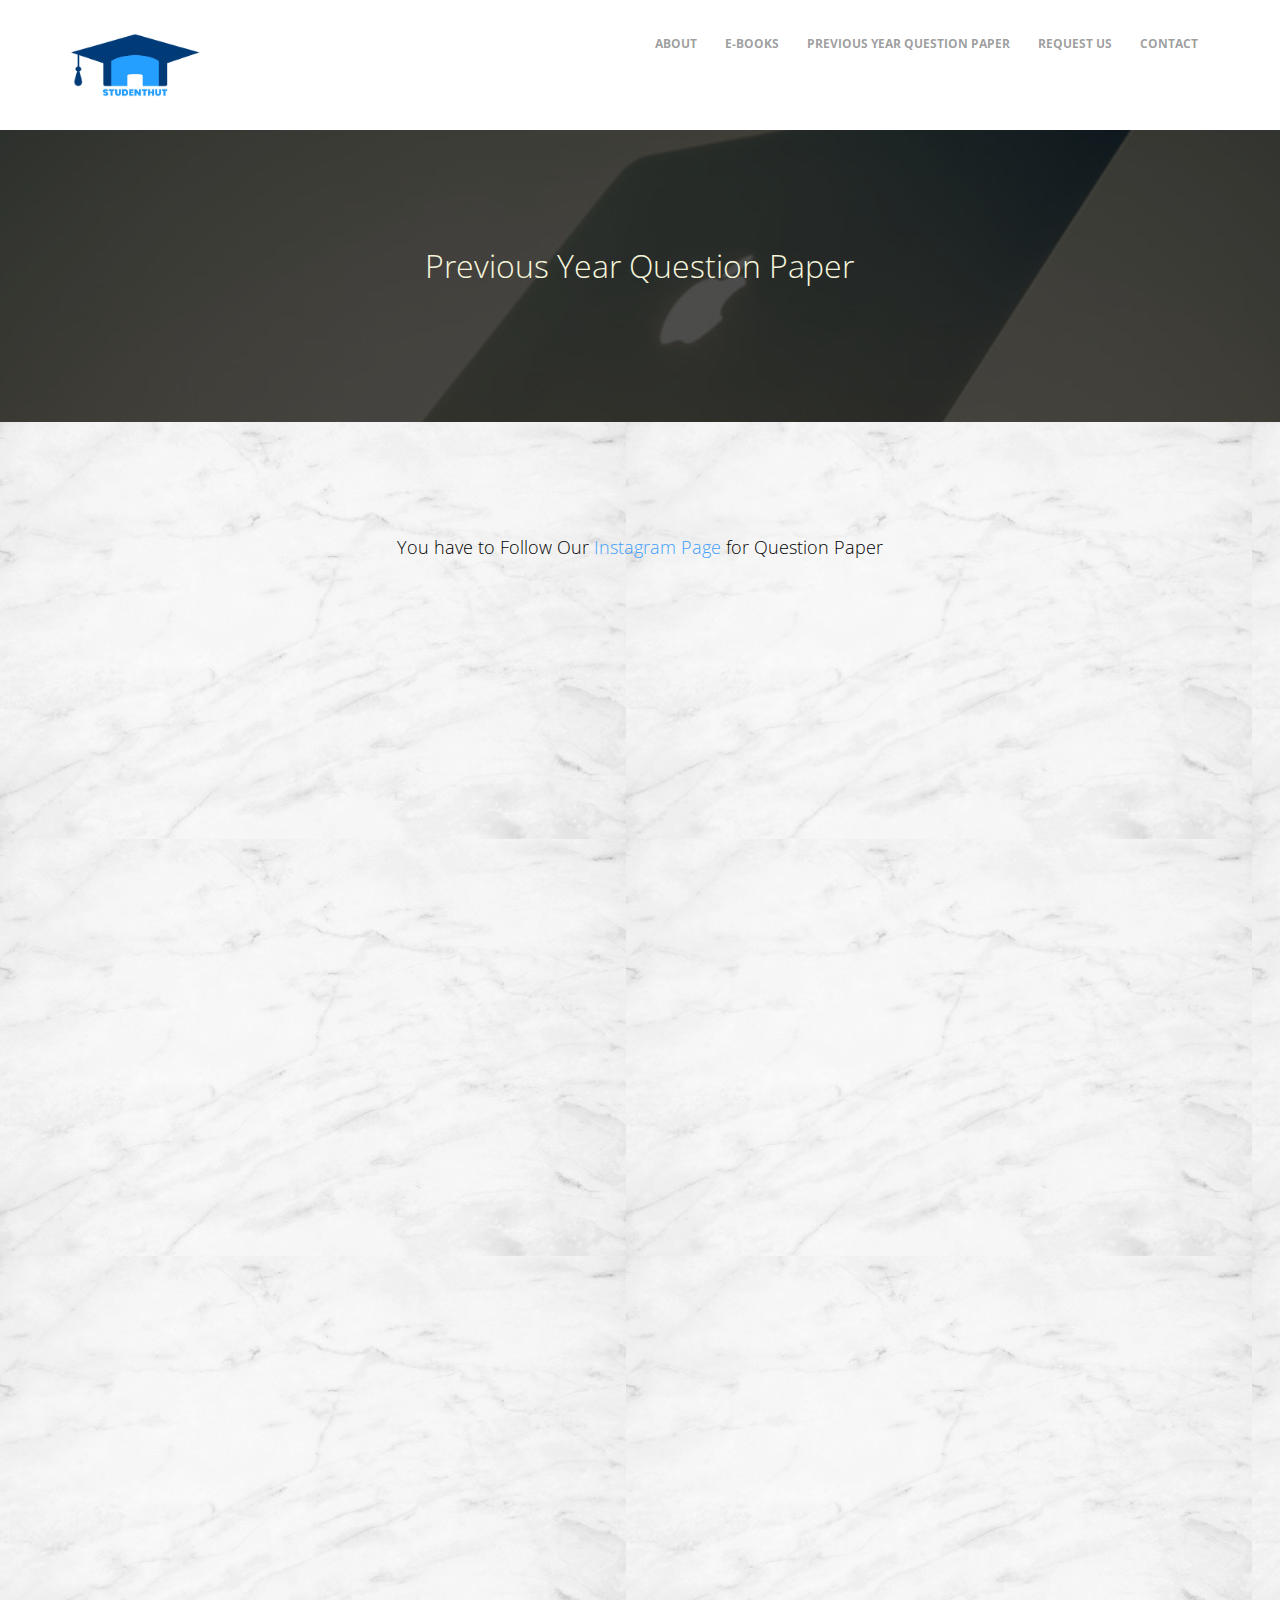
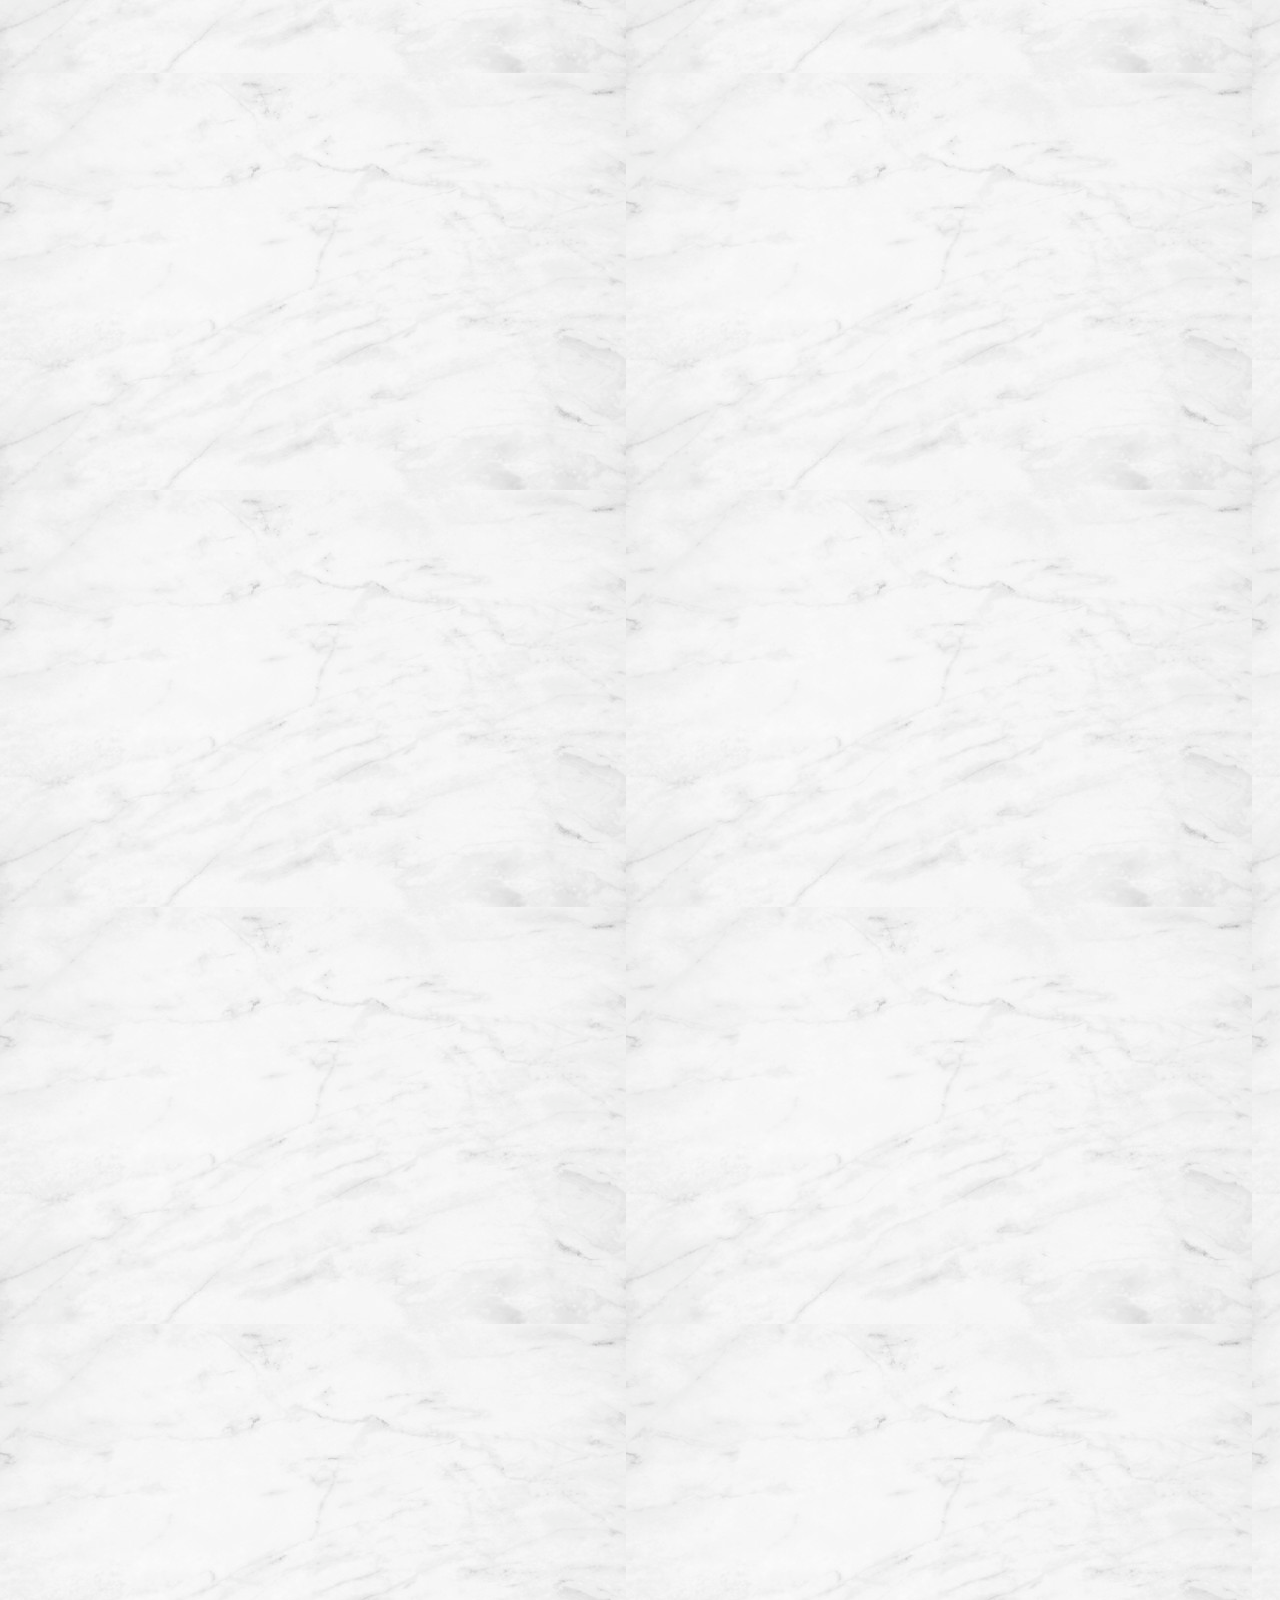
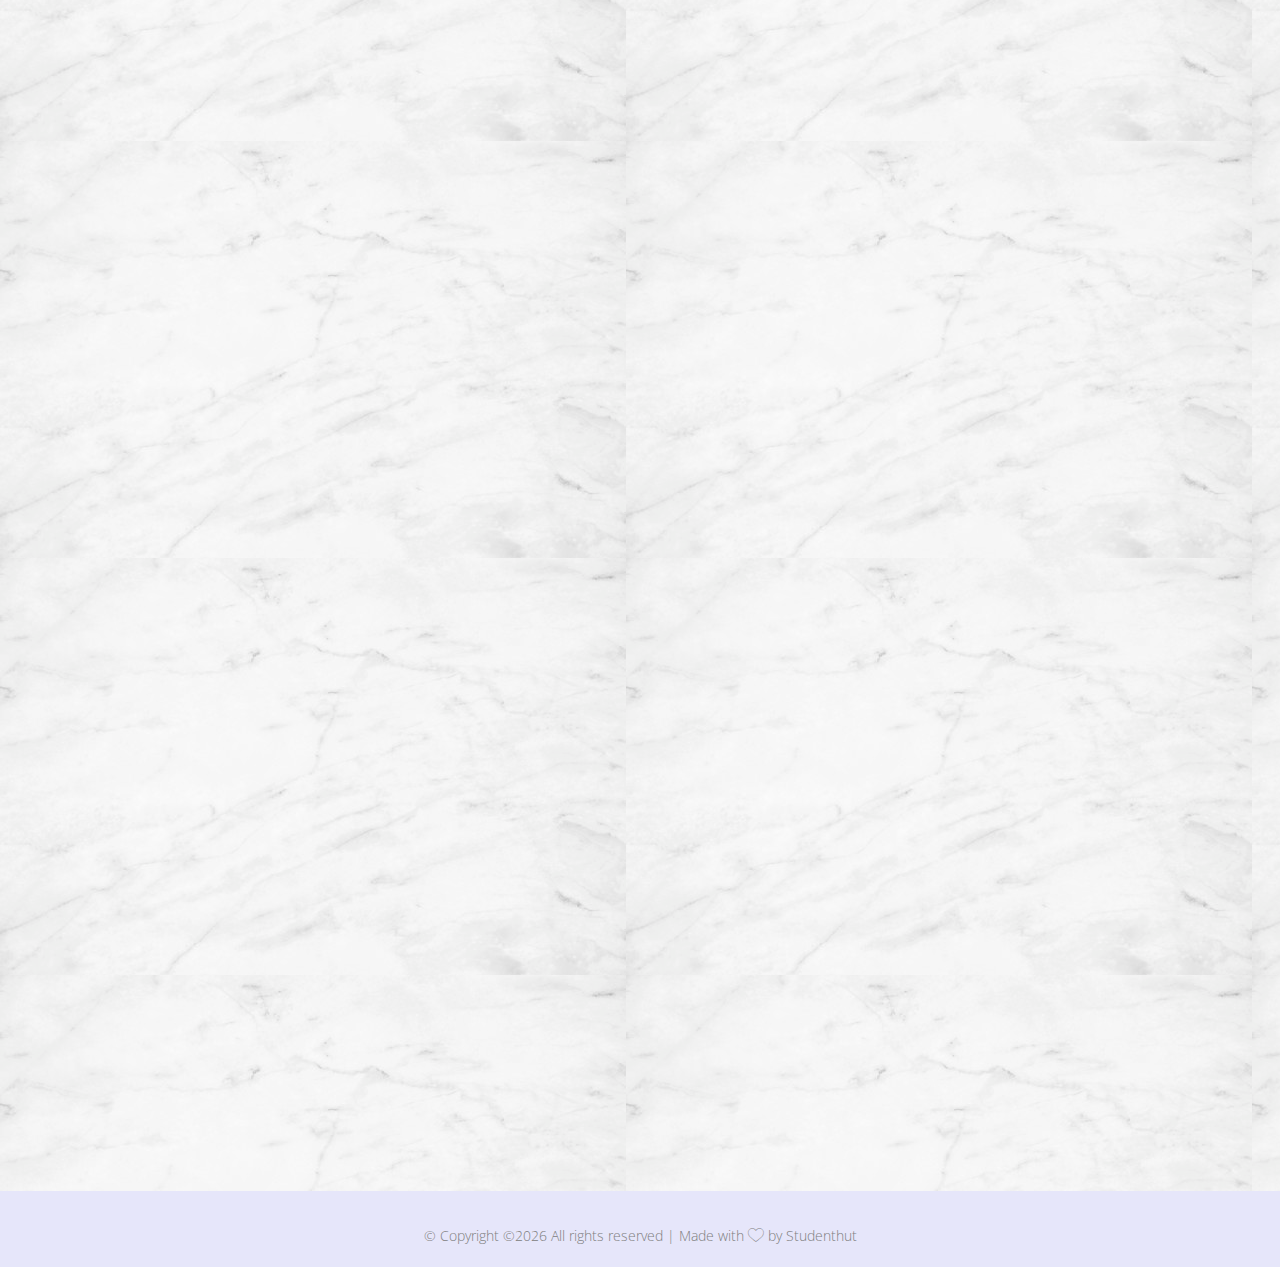
<file: Question.html>
<!DOCTYPE HTML>
<html>
	<head>
	<meta charset="utf-8">
	<meta http-equiv="X-UA-Compatible" content="IE=edge">
	<title>Studenthut</title>
	<link rel="icon" href="./images/logonew.png" size="16X18">
	<meta name="viewport" content="width=device-width, initial-scale=1">
	<meta name="description" content="" />
	<meta name="keywords" content="" />
	<meta name="author" content="" />

  <!-- Facebook and Twitter integration -->
	<meta property="og:title" content=""/>
	<meta property="og:image" content=""/>
	<meta property="og:url" content=""/>
	<meta property="og:site_name" content=""/>
	<meta property="og:description" content=""/>
	<meta name="twitter:title" content="" />
	<meta name="twitter:image" content="" />
	<meta name="twitter:url" content="" />
	<meta name="twitter:card" content="" />

	<link href="https://fonts.googleapis.com/css?family=Open+Sans:400,700,800" rel="stylesheet">
	<link href="https://fonts.googleapis.com/css?family=Playfair+Display:400,700" rel="stylesheet">
	
	<!-- Animate.css -->
	<link rel="stylesheet" href="css/animate.css">
	<!-- Icomoon Icon Fonts-->
	<link rel="stylesheet" href="css/icomoon.css">
	<!-- Bootstrap  -->
	<link rel="stylesheet" href="css/bootstrap.css">

	<!-- Magnific Popup -->
	<link rel="stylesheet" href="css/magnific-popup.css">

	<!-- Flexslider  -->
	<link rel="stylesheet" href="css/flexslider.css">

	<!-- Owl Carousel -->
	<link rel="stylesheet" href="css/owl.carousel.min.css">
	<link rel="stylesheet" href="css/owl.theme.default.min.css">
	
	<!-- Flaticons  -->
	<link rel="stylesheet" href="fonts/flaticon/font/flaticon.css">

	<!-- Theme style  -->
	<link rel="stylesheet" href="css/style.css">

	<script src="https://cdn.lightwidget.com/widgets/lightwidget.js"></script>

	<!-- Modernizr JS -->
	<script src="js/modernizr-2.6.2.min.js"></script>
	<!-- FOR IE9 below -->
	<!--[if lt IE 9]>
	<script src="js/respond.min.js"></script>
	<![endif]-->
	</head>
	<body>
		
	<div class="colorlib-loader"></div>

	<div id="page">
		<nav class="colorlib-nav" role="navigation">
			<div class="top-menu">
				<div class="container">
					<div class="row">
						<div class="col-md-3">
							<div id="colorlib-logo"><a href="index.html"><img src="./images/logonew.png" height="70px" alt="" srcset=""></a></div>
						</div>
						<div class="col-md-9 text-right menu-1">
							<ul>
								<li><a href="#about">About</a></li>
								<li><a href="books.html">E-Books</a></li>
								<li><a href="Question.html">Previous year Question Paper</a></li>
								<li><a href="contact.html#contact">Request Us</a></li>
								<li><a href="contact.html">Contact</a></li>
							</ul>
						</div>
					</div>
				</div>
			</div>
		</nav>
		<div id="colorlib-counter" class="colorlib-counters" style="background-image: url(images/blog-6.jpg);" data-stellar-background-ratio="0.5">
            <div class="overlay"></div>
            <div class="container">
                <div class="row">
                    <div class="col-md-10 col-md-offset-1">
                        <p style="font-size: xx-large; color: beige; text-align: center;"> Previous Year Question Paper</p>
                    </div>
                    
                </div>
            </div>
        </div>
		

		<div id="colorlib-services"style="background-image: url(images/bg.jpg);" data-stellar-background-ratio="0.75">
			<div class="container">
				<div class="row">
                    <p style="font-size: large; color: black; text-align: center;"> You have to Follow Our <a href="https://www.instagram.com/studenthut_srmist/">Instagram Page</a> for Question Paper</p>
					<!-- Question paper code-->
					<div class="col-md-6 text-center animate-box">
						<div class="services">
							<div class="desc">
                                <a href="https://www.instagram.com/s/aGlnaGxpZ2h0OjE3ODYzNTIwNTUyMTQ0ODc5?igshid=1w51c54j3q722&story_media_id=2436877826885908511"> <h3>18PYB103J </h3> </a>
                                <a href="https://www.instagram.com/s/aGlnaGxpZ2h0OjE3ODYzNTIwNTUyMTQ0ODc5?igshid=joowh902w9yg&story_media_id=2460864580651144929"> <h3> 15BT401</h3> </a>
                                <a href="https://www.instagram.com/s/aGlnaGxpZ2h0OjE3ODYzNTIwNTUyMTQ0ODc5?igshid=9jgl62q5fqm5&story_media_id=2460874683613808764"> <h3> 15BT402</h3> </a>
                                <a href="https://www.instagram.com/s/aGlnaGxpZ2h0OjE3ODYzNTIwNTUyMTQ0ODc5?igshid=12bwer1cxloep&story_media_id=2460878840244529576"> <h3> 15BT403</h3> </a>
                                <a href="https://www.instagram.com/s/aGlnaGxpZ2h0OjE3ODYzNTIwNTUyMTQ0ODc5?igshid=gxyf34vvcy69&story_media_id=2460881575366911272"> <h3>15BT412E </h3> </a>
							</div>
						</div>
					</div>

					<div class="col-md-6 text-center animate-box">
						<div class="services">
							<div class="desc">
                                <a href="https://www.instagram.com/s/aGlnaGxpZ2h0OjE3ODYzNTIwNTUyMTQ0ODc5?igshid=edrggmwsomyd&story_media_id=2463350254344224998"> <h3>15BTC201J </h3> </a>
                                <a href="https://www.instagram.com/s/aGlnaGxpZ2h0OjE3ODYzNTIwNTUyMTQ0ODc5?igshid=1f4v5a2d4vjxs&story_media_id=2460886317589723515"> <h3> 15MA210</h3> </a>
                                <a href="https://www.instagram.com/s/aGlnaGxpZ2h0OjE3ODYzNTIwNTUyMTQ0ODc5?igshid=wkhhyz1klvi4&story_media_id=2461878567694190814"> <h3>15BT414E </h3> </a>
                                <a href="https://www.instagram.com/s/aGlnaGxpZ2h0OjE3ODYzNTIwNTUyMTQ0ODc5?igshid=bzvwo3goulzj&story_media_id=2461879656460008602"> <h3>15BT409E </h3> </a>
                                <a href="https://www.instagram.com/s/aGlnaGxpZ2h0OjE3ODYzNTIwNTUyMTQ0ODc5?igshid=dxyagt8qrvoh&story_media_id=2463346431479270126"> <h3> 15BTC202J</h3> </a>
							</div>
						</div>
					</div>

					<div class="col-md-6 text-center animate-box">
						<div class="services">
							<div class="desc">
                                <a href="https://www.instagram.com/s/aGlnaGxpZ2h0OjE3ODYzNTIwNTUyMTQ0ODc5?igshid=yaygn235ltew&story_media_id=2463353486801929599"> <h3>15BTE317T </h3> </a>
                                <a href="https://www.instagram.com/s/aGlnaGxpZ2h0OjE3ODYzNTIwNTUyMTQ0ODc5?igshid=1h5gj5l6z1zrr&story_media_id=2463355906965895058"> <h3>15BT406E </h3> </a>
                                <a href="https://www.instagram.com/s/aGlnaGxpZ2h0OjE3ODYzNTIwNTUyMTQ0ODc5?igshid=5ejqb0g8trvt&story_media_id=2463357575124456344"> <h3>15BT413E </h3> </a>
                                <a href="https://www.instagram.com/s/aGlnaGxpZ2h0OjE3ODY2NDUyNTA4ODU1MTM0?igshid=1tjo4i9mo7fu5&story_media_id=2329633731881383808"> <h3>VLSI DESIGN </h3> </a>
                                <a href="https://www.instagram.com/s/aGlnaGxpZ2h0OjE3ODcwNDYwMjE0NzU4MTkw?igshid=11ivj5ihb3lil&story_media_id=2329634565171995519"> <h3>BIOLOGY FOR ENGINEERS </h3> </a>
							</div>
						</div>
					</div>

					<div class="col-md-6 text-center animate-box">
						<div class="services">
							<div class="desc">
                                <a href="https://www.instagram.com/s/aGlnaGxpZ2h0OjE3OTU1NDUzNDMzMzM1NDc4?igshid=1a544yptz7kne&story_media_id=2329653993758535631"> <h3>DATA STRUCTURES </h3> </a>
                                <a href="https://www.instagram.com/s/aGlnaGxpZ2h0OjE3OTA4MjI5NDA0NDUwODMw?igshid=zemg88ybjxwl&story_media_id=2329655622524243974"> <h3>Digital System Design </h3> </a>
                                <a href="https://www.instagram.com/s/aGlnaGxpZ2h0OjE4MTM0OTcxNDU5MDc0MDEy?igshid=zarb1b7x78xd&story_media_id=2336301841950495354"> <h3>MATERIALS TECHNOLOGY </h3> </a>
                                <a href="https://www.instagram.com/s/aGlnaGxpZ2h0OjE3ODYwNTI5NjM4OTcwNjIy?igshid=1hjc9jnxlk9v8&story_media_id=2336305811666373902"> <h3>Fluid Mechanics </h3> </a>
                                <a href="https://www.instagram.com/s/aGlnaGxpZ2h0OjE3ODgwMjA3Nzc4NjQxOTE4?igshid=1bfouefw15teu&story_media_id=2338532552719971592"> <h3>BASIC APTITUDE </h3> </a>
							</div>
						</div>
					</div>

					<div class="col-md-6 text-center animate-box">
						<div class="services">
							<div class="desc">
                                <a href="https://www.instagram.com/s/aGlnaGxpZ2h0OjE4MDAyNDM3Mzg3MjkwMzg0?igshid=1mqs3prhm4vy6&story_media_id=2348815863631534425"> <h3>15MA101 </h3> </a>
                                <a href="https://www.instagram.com/s/aGlnaGxpZ2h0OjE4MDQxODgxNzg5MjU4OTg0?igshid=1msbtj14zxlry&story_media_id=2348816848873339394"> <h3>15MA102 </h3> </a>
                                <a href="https://www.instagram.com/s/aGlnaGxpZ2h0OjE4MDE2MzA2OTMzMjg1MDM5?igshid=ws2l41gktmb1&story_media_id=2348822263669580741"> <h3>15MA202 </h3> </a>
                                <a href="https://www.instagram.com/s/aGlnaGxpZ2h0OjE4MTUwNTU5MTcxMDUyNDc4?igshid=1e5byuf1jtaiy&story_media_id=2348825729397887118"> <h3>15MA203 </h3> </a>
                                <a href="https://www.instagram.com/s/aGlnaGxpZ2h0OjE3ODY0OTI2Mzc1OTMyMjM4?igshid=13xedojx6gsa7&story_media_id=2348832178039610858"> <h3>18MAB101T </h3> </a>
							</div>
						</div>
					</div>

					<div class="col-md-6 text-center animate-box">
						<div class="services">
							<div class="desc">
                                <a href="https://www.instagram.com/s/aGlnaGxpZ2h0OjE4MDcxNDE0NjU2MjEyMzM0?igshid=14k6vtgub9ilv&story_media_id=2348836219234642284"> <h3>15MA201 </h3> </a>
                                <a href="https://www.instagram.com/s/aGlnaGxpZ2h0OjE3ODcxODEyNDk3NzkxNjcy?igshid=1tk63g6l8z9qx&story_media_id=2349575699331627790"> <h3>15CE101 </h3> </a>
                                <a href="https://www.instagram.com/s/aGlnaGxpZ2h0OjE3OTI0NTM1OTg1NDEyOTY5?igshid=srqttf9mq50j&story_media_id=2349577434683001109"> <h3>15CS202 </h3> </a>
                                <a href="https://www.instagram.com/s/aGlnaGxpZ2h0OjE3OTUxNjU3OTUwMzUwNjA1?igshid=1wf2c6dkzfjnr&story_media_id=2349579836651877331"> <h3>15CY101 </h3> </a>
                                <a href="https://www.instagram.com/s/aGlnaGxpZ2h0OjE3ODYyOTc5MTk1OTM5NTE2?igshid=jf3ix08zvldn&story_media_id=2349585357102630127"> <h3>15EE208 </h3> </a>
							</div>
						</div>
					</div>

					<div class="col-md-6 text-center animate-box">
						<div class="services">
							<div class="desc">
                                <a href="https://www.instagram.com/s/aGlnaGxpZ2h0OjE3ODk1MjI5MzU0NTM1MzMx?igshid=1nph5nagva1ul&story_media_id=2349596510931203286"> <h3>15IT332E </h3> </a>
                                <a href="https://www.instagram.com/s/aGlnaGxpZ2h0OjE3ODU4MDYwMjkxMDIzMzYw?igshid=13uz70ao2kfac&story_media_id=2349608810727828921"> <h3>15IT340E </h3> </a>
                                <a href="https://www.instagram.com/s/aGlnaGxpZ2h0OjE3OTM0MDIyNjYwMzgwMTMz?igshid=1gg8cpzx00i0m&story_media_id=2349612146071876152"> <h3>15EC101 </h3> </a>
                                <a href="https://www.instagram.com/s/aGlnaGxpZ2h0OjE3OTA3NTczMjU2NDcxNTA5?igshid=wjz8n6k8qfdg&story_media_id=2349613403918392597"> <h3>15ME102 </h3> </a>
                                <a href="https://www.instagram.com/s/aGlnaGxpZ2h0OjE3OTMxMTA4NDAwMzgxNTE3?igshid=2ep5n4v0351q&story_media_id=2350726552746893907"> <h3>15CS314J </h3> </a>
							</div>
						</div>
					</div>

					<div class="col-md-6 text-center animate-box">
						<div class="services">
							<div class="desc">
                                <a href="https://www.instagram.com/s/aGlnaGxpZ2h0OjE3ODY2Njk0MzQ0ODg5NjMy?igshid=r6uxp994nx7w&story_media_id=2352210619313068596"> <h3>18MAB102T </h3> </a>
                                <a href="https://www.instagram.com/s/aGlnaGxpZ2h0OjE4MDYwMzQzODE2MjQyMTEy?igshid=15b51l1rok3yo&story_media_id=2352212927404857659"> <h3>15CS401 </h3> </a>
                                <a href="https://www.instagram.com/s/aGlnaGxpZ2h0OjE4MDM2MDc1OTI4MjY5OTM2?igshid=1mj813co34ofb&story_media_id=2352215537822342491"> <h3>15IT345E </h3> </a>
                                <a href="https://www.instagram.com/s/aGlnaGxpZ2h0OjE3ODgwNjMzNTIzNzE3ODU4?igshid=sl9jho4d98pq&story_media_id=2352216805928104751"> <h3>15SE202 </h3> </a>
                                <a href="https://www.instagram.com/s/aGlnaGxpZ2h0OjE4MDk1NzU0OTA3MTk4OTIx?igshid=we5609u4zdo6&story_media_id=2352224747071079864"> <h3>15BT103 </h3> </a>
							</div>
						</div>
					</div>

					<div class="col-md-6 text-center animate-box">
						<div class="services">
							<div class="desc">
                                <a href="https://www.instagram.com/s/aGlnaGxpZ2h0OjE4MDc1NTEwMTcyMjA3NjM5?igshid=b046bq6davpb&story_media_id=2352225426976062775"> <h3>15ME101 </h3> </a>
                                <a href="https://www.instagram.com/s/aGlnaGxpZ2h0OjE3ODk1NDkzMjIyNTI3OTY0?igshid=1js2c82v35aeq&story_media_id=2352226275391579498"> <h3>15EC101 </h3> </a>
                                <a href="https://www.instagram.com/s/aGlnaGxpZ2h0OjE3ODg2NDM0MDAyNjI1MzQy?igshid=19aj2h0vzjr2c&story_media_id=2356823755772992729"> <h3>15ME341E </h3> </a>
                                <a href="https://www.instagram.com/s/aGlnaGxpZ2h0OjE3ODk2NDIwOTM5NTM2ODAy?igshid=1j1l6f7uzzyvf&story_media_id=2356825639208612717"> <h3>15BT103 </h3> </a>
                                <a href="https://www.instagram.com/s/aGlnaGxpZ2h0OjE4MTE1NTkyNDQzMTg4Njc2?igshid=1oyzispz380eh&story_media_id=2356827639631405091"> <h3>15BM301 </h3> </a>
							</div>
						</div>
					</div>

					<div class="col-md-6 text-center animate-box">
						<div class="services">
							<div class="desc">
                                <a href="https://www.instagram.com/s/aGlnaGxpZ2h0OjE3ODQ3MzI4NjA3MjMwMDQ1?igshid=zcxm9s14kq8l&story_media_id=2356829810737370578"> <h3>15BM336E </h3> </a>
                                <a href="https://www.instagram.com/s/aGlnaGxpZ2h0OjE3ODQ3OTk4NTAxMTk4NzUz?igshid=z7hb5jo22s5d&story_media_id=2356836761227747236"> <h3>18EES101J </h3> </a>
                                <a href="https://www.instagram.com/s/aGlnaGxpZ2h0OjE3ODQ5NDE0MDQ4MTg1ODM4?igshid=1vd5gijob2p6k&story_media_id=2358005739069128315"> <h3>15ME401 </h3> </a>
                                <a href="https://www.instagram.com/s/aGlnaGxpZ2h0OjE3OTA4ODEwNTkxNDczMzEx?igshid=1kmlqi59o16un&story_media_id=2358007126184181088"> <h3>15ME402 </h3> </a>
                                <a href="https://www.instagram.com/s/aGlnaGxpZ2h0OjE4MTUyODc4MDkzMDAxNDAx?igshid=m39sc6xc3mjn&story_media_id=2358010293957484573"> <h3>15ME403 </h3> </a>
							</div>
						</div>
					</div>

					<div class="col-md-6 text-center animate-box">
						<div class="services">
							<div class="desc">
                                <a href="https://www.instagram.com/s/aGlnaGxpZ2h0OjE3ODUxNTkwMTY0MTQ4Nzk2?igshid=1vonctjzb4agb&story_media_id=2358016267502061310"> <h3>15IT322E </h3> </a>
                                <a href="https://www.instagram.com/s/aGlnaGxpZ2h0OjE4MDc2OTYxMDI5MjA3ODAx?igshid=18kwv8nl66e9f&story_media_id=2358023581386797070"> <h3>15ME404 </h3> </a>
                                <a href="https://www.instagram.com/s/aGlnaGxpZ2h0OjE3ODYwOTQ5MDMzMDQ4MTMw?igshid=1cz9b5wacsgu6&story_media_id=2373864194153857198"> <h3>15EC205 </h3> </a>
                                <a href="https://www.instagram.com/s/aGlnaGxpZ2h0OjE3ODg2OTE1OTIyNjQ2Mjkz?igshid=1i0poafbolvao&story_media_id=2373869221136140908"> <h3>15EC202 </h3> </a>
                                <a href="https://www.instagram.com/s/aGlnaGxpZ2h0OjE3ODQ3Mjk5MjQ5MjkxNDE4?igshid=ri611nbguuq&story_media_id=2378514296466280884"> <h3> 15CE101</h3> </a>
							</div>
						</div>
					</div>

					<div class="col-md-6 text-center animate-box">
						<div class="services">
							<div class="desc">
                                <a href="https://www.instagram.com/s/aGlnaGxpZ2h0OjE3OTIxMTc4Mjg2NDQwNjQ5?igshid=12gl7jgpbdk24&story_media_id=2378516837182579301"> <h3>15GN324E </h3> </a>
                                <a href="https://www.instagram.com/s/aGlnaGxpZ2h0OjE3ODk2NTU1NTE2NTYwMTQ1?igshid=1hrcnx19nxz0k&story_media_id=2378521802114591607"> <h3> 15BT206</h3> </a>
                                <a href="https://www.instagram.com/s/aGlnaGxpZ2h0OjE3ODgzNjU0OTYxNjk4MjM0?igshid=355potgqzxad&story_media_id=2378524494723447735"> <h3> 15CE403</h3> </a>
                                <a href="https://www.instagram.com/s/aGlnaGxpZ2h0OjE3OTI1NzU2NDkzNDI3MzY1?igshid=16voo8093fnc9&story_media_id=2378528111572467753"> <h3>15BT213E </h3> </a>
                                <a href="https://www.instagram.com/s/aGlnaGxpZ2h0OjE3ODY0ODU3ODE2OTg2OTM3?igshid=1lykz5ajxxv9p&story_media_id=2378531109686005868"> <h3> 15ME342E</h3> </a>
							</div>
						</div>
					</div>
					
					<div class="col-md-6 text-center animate-box">
						<div class="services">
							<div class="desc">
                                <a href="https://www.instagram.com/s/aGlnaGxpZ2h0OjE3ODYxNjQ5OTYyMDczMzE2?igshid=ozrc5ruw7j8q&story_media_id=2378592652406569718"> <h3> 15BT403</h3> </a>
                                <a href="https://www.instagram.com/s/aGlnaGxpZ2h0OjE4MTMyMjQ1Njc3MTAwNDI3?igshid=1lwzd6fyf9c8o&story_media_id=2378596639545637502"> <h3>15CH253 </h3> </a>
                                <a href="https://www.instagram.com/s/aGlnaGxpZ2h0OjE4MTA1OTcxNTc4MTY0OTk3?igshid=1elja0uhif76i&story_media_id=2378598241132097617"> <h3>15EE367E </h3> </a>
                                <a href="https://www.instagram.com/s/aGlnaGxpZ2h0OjE3ODU4Mjc0NTkzMTE5NDcw?igshid=tlzstwkvpruy&story_media_id=2378960407664264597"> <h3> 15ME201</h3> </a>
                                <a href="https://www.instagram.com/s/aGlnaGxpZ2h0OjE3ODUyMDAzODU4MjI4MzI0?igshid=1vdz9hpwjcvqk&story_media_id=2378961666039464023"> <h3> 15ME206</h3> </a>
							</div>
						</div>
					</div>
					
					<div class="col-md-6 text-center animate-box">
						<div class="services">
							<div class="desc">
                                <a href="https://www.instagram.com/s/aGlnaGxpZ2h0OjE3ODQ4Mjc2MjExMjc0MTM5?igshid=s5r6pkwha6jh&story_media_id=2378962787780815341"> <h3> 15ME303</h3> </a>
                                <a href="https://www.instagram.com/s/aGlnaGxpZ2h0OjE3ODU0NzI4OTMyMTQ3MjU4?igshid=1wubebokf028f&story_media_id=2378964359848042551"> <h3>15ME343E </h3> </a>
                                <a href="https://www.instagram.com/s/aGlnaGxpZ2h0OjE3ODk5OTUxNTYxNTM5NTYw?igshid=ncdd6n652e04&story_media_id=2379132561991246895"> <h3>15EE232 </h3> </a>
                                <a href="https://www.instagram.com/s/aGlnaGxpZ2h0OjE3OTQ3MzA3MTM3MzcxNTg2?igshid=ma3d25ciznol&story_media_id=2379134877171705118"> <h3>15IT359E </h3> </a>
                                <a href="https://www.instagram.com/s/aGlnaGxpZ2h0OjE3ODY3MjgxMzgxOTgxMjYw?igshid=92f8t5nzoi4h&story_media_id=2379135883678755620"> <h3> 15CS331E</h3> </a>
							</div>
						</div>
					</div>

					<div class="col-md-6 text-center animate-box">
						<div class="services">
							<div class="desc">
                                <a href="https://www.instagram.com/s/aGlnaGxpZ2h0OjE4MTU4NjU4NDI0MDM5MTY4?igshid=83cm1oxouv3q&story_media_id=2379695985305410490"> <h3> 15ME301</h3> </a>
                                <a href="https://www.instagram.com/s/aGlnaGxpZ2h0OjE3ODQ3Mzg5NTg4Mjk3NjQ0?igshid=m2q8y5ufonvt&story_media_id=2379697574669919331"> <h3>15MA302 </h3> </a>
                                <a href="https://www.instagram.com/s/aGlnaGxpZ2h0OjE4MDk4ODYzMTgzMTc0NDY1?igshid=113sqwtsf77vj&story_media_id=2379699062423057078"> <h3>15MA202 </h3> </a>
                                <a href="https://www.instagram.com/s/aGlnaGxpZ2h0OjE3OTIzMDY3Nzc5NDM3OTY4?igshid=1kz4d8u4cjhmv&story_media_id=2379705072474782910"> <h3> 15BM336E</h3> </a>
                                <a href="https://www.instagram.com/s/aGlnaGxpZ2h0OjE4MDY3MzIxMjc2MjI2NDUx?igshid=1m66g8sjl3k7d&story_media_id=2379706517680994655"> <h3>15ME302 </h3> </a>
							</div>
						</div>
					</div>

					<div class="col-md-6 text-center animate-box">
						<div class="services">
							<div class="desc">
                                <a href="https://www.instagram.com/s/aGlnaGxpZ2h0OjE4MTQyMzI3MjQ5MDc4MzYx?igshid=7f5vj07coc6i&story_media_id=2381018844963317378"> <h3>15IT331E </h3> </a>
                                <a href="https://www.instagram.com/s/aGlnaGxpZ2h0OjE4MTE2MDAxMjM4MDk1NTAy?igshid=lg7ch5paj3nv&story_media_id=2381023254602856265"> <h3> 15CE348E</h3> </a>
                                <a href="https://www.instagram.com/s/aGlnaGxpZ2h0OjE3ODQ5OTU4NzI1MjcwNTEz?igshid=sse9ao8kcuw9&story_media_id=2381026229404613164"> <h3>15IT342E </h3> </a>
                                <a href="https://www.instagram.com/s/aGlnaGxpZ2h0OjE3OTU3ODMzMDc4MzQ1ODY3?igshid=1uwas2udrmup8&story_media_id=2381028388926026967"> <h3>15IT411J </h3> </a>
								<a href="https://www.instagram.com/s/aGlnaGxpZ2h0OjE3ODU0MTAwNzQxMTk1NjI5?igshid=1bw3tcw1eo7c2&story_media_id=2382588946326358306"> <h3> 15IT102</h3> </a>
								<a href="https://www.instagram.com/s/aGlnaGxpZ2h0OjE3ODc3NjM3NDQxODA3NjMw?igshid=neg8mz8ox9va&story_media_id=2382593404804274192"> <h3>15IT423E </h3> </a>
							</div>
						</div>
					</div>

					<!--<div class="col-md-6 text-center animate-box">
						<div class="services">
							<div class="desc">
                                
                                <a href=""> <h3> </h3> </a>
                                <a href=""> <h3> </h3> </a>
                                <a href=""> <h3> </h3> </a>
                                <a href=""> <h3> </h3> </a>
							</div>
						</div>
					</div>-->
					
					
					<!-- Question paper name-->
					<div class="col-md-6 text-center animate-box">
						<div class="services">
							<div class="desc">
                                <a href="https://www.instagram.com/s/aGlnaGxpZ2h0OjE3ODgyNTczNTIxNTgzNzA2?igshid=1ts7zk2ra4cyw&story_media_id=2304373445033309792"> <h3>Agile software process</h3> </a>
                                <a href="https://www.instagram.com/s/aGlnaGxpZ2h0OjE3OTEzMzE3NTE4NDE5MzEw?igshid=zm6gjv2luj6v&story_media_id=2304375465203094960"> <h3>Business environment</h3> </a>
                                <a href="https://www.instagram.com/s/aGlnaGxpZ2h0OjE3ODQ2ODM0MTY4MDg3NDk2?igshid=i4libtmc814g&story_media_id=2304380485642482911"> <h3>Computer Networks</h3> </a>
                                <a href="https://www.instagram.com/s/aGlnaGxpZ2h0OjE3OTE1Nzg0NTE0NDIwMTQx?igshid=42omkuptpj2m&story_media_id=2304384056781746903"> <h3>Software Project Management</h3> </a>
                                <a href="https://www.instagram.com/s/aGlnaGxpZ2h0OjE4MDI1MzYwMTMyMjYzMzA5?igshid=1qwtvb7jcmnik&story_media_id=2304386617429516039"> <h3>Software Verification & Validation</h3> </a>
							</div>
						</div>
					</div>
					<div class="col-md-6 text-center animate-box">
						<div class="services">
							<div class="desc">
                                <a href="https://www.instagram.com/s/aGlnaGxpZ2h0OjE3ODU2NzIwNTc3OTAzMzY5?igshid=rsz38gej9r89&story_media_id=2304563745143990455"> <h3>Computational Logic</h3> </a>
                                <a href="https://www.instagram.com/s/aGlnaGxpZ2h0OjE3ODg0NDg2MzI3NTYwNDI3?igshid=ponwuis4755f&story_media_id=2304566889353603577"> <h3>Theory Of Computation</h3> </a>
                                <a href="https://www.instagram.com/s/aGlnaGxpZ2h0OjE3OTU4ODc2MzkxMzE5NDU3?igshid=zsiprdurpntq&story_media_id=2306616992285440471"> <h3>Software Maintenance & Administration</h3> </a>
                                <a href="https://www.instagram.com/s/aGlnaGxpZ2h0OjE3OTM4NDQ5NDcyMzYyODg0?igshid=clko6nq0mzv1&story_media_id=2306628127306933738"> <h3>Electronic Circuits/Analog</h3> </a>
                                <a href="https://www.instagram.com/s/aGlnaGxpZ2h0OjE4MTExMjM4MDEyMTI0MzMy?igshid=oq4acr0lmtin&story_media_id=2307469273105119949"> <h3>Applied Thermal Engineering</h3> </a>                               
							</div>
						</div>
                    </div>
                    
                    <div class="col-md-6 text-center animate-box">
						<div class="services">
							<div class="desc">
                                <a href="https://www.instagram.com/s/aGlnaGxpZ2h0OjE3ODkyOTYwNjY0NTA5MjU2?igshid=1cv0d1434f745&story_media_id=2307478888127646293"> <h3>Thermodynamics</h3> </a>
                                <a href="https://www.instagram.com/s/aGlnaGxpZ2h0OjE4MTQxNjM4Nzg4MDUwMDcx?igshid=125f014cyky14&story_media_id=2307485825699200094"> <h3>Engineering Mechanics</h3> </a>
                                <a href="https://www.instagram.com/s/aGlnaGxpZ2h0OjE3ODg5NDE2OTIzNTQ1OTY4?igshid=gowua2oxznw2&story_media_id=2315172137625514752"> <h3>Numerical Methods For Engineers</h3> </a>
                                <a href="https://www.instagram.com/s/aGlnaGxpZ2h0OjE3ODYyOTI5MTY0ODY2MjAy?igshid=4780zlfw5pjg&story_media_id=2316709033027803198"> <h3>Digital Signal Processing</h3> </a>
                                <a href="https://www.instagram.com/s/aGlnaGxpZ2h0OjE3ODc3OTUxOTczNjM0NDA2?igshid=7bfig8amlkas&story_media_id=2316713983145170820"> <h3>Discrete Transforms And Signal Processing</h3> </a>                               
							</div>
						</div>
                    </div>

                    <div class="col-md-6 text-center animate-box">
						<div class="services">
							<div class="desc">
                                <a href="https://www.instagram.com/s/aGlnaGxpZ2h0OjE3OTEwMzg5MDQxNDQzMDcw?igshid=14m2og5amxjwm&story_media_id=2326057377902552364"> <h3>Analog Electronics Circuits</h3> </a>
                                <a href="https://www.instagram.com/s/aGlnaGxpZ2h0OjE3OTA4NDY2NjA1NDU0ODIy?igshid=g7bbnablonn7&story_media_id=2327572820832220999"> <h3>Animal Biotechnology</h3> </a>
                                <a href="https://www.instagram.com/s/aGlnaGxpZ2h0OjE3ODc2MjE2MDMyNzEzMzMz?igshid=yiwjvwwra5gf&story_media_id=2327575710682370178"> <h3>Bioprocess Engineering</h3> </a>
                                <a href="https://www.instagram.com/s/aGlnaGxpZ2h0OjE3OTk4NTI4Njg3MjkwNDE5?igshid=vw7k7xgs7x4u&story_media_id=2327577837915958847"> <h3>Pharmaceutical Biotechnology</h3> </a>
                                <a href=""> <h3></h3> </a>                               
							</div>
						</div>
                    </div>

                    <div class="col-md-8 text-center animate-box">
						<div class="services">
							<div class="desc">
                                <a href=""> <h3></h3> </a>
                                <div style="color: black;"> ** If you don't find your Required Previous year Question paper Here, Kindly <a href="contact.html#contact"> Request Us! </a>  </div>                              
							</div>
						</div>
                    </div>

				</div>
			</div>
		</div>
	

		
		
	

		<footer id="footer">
					<div class="row">
						<div class="col-md-12 text-center">
							<p>
								<small class="block">&copy; 
Copyright &copy;<script>document.write(new Date().getFullYear());</script> All rights reserved | Made with <i class="icon-heart" aria-hidden="true"></i> by Studenthut</a>
							</p>
						</div>
					</div>
		</footer> 
	</div>

	<div class="gototop js-top">
		<a href="#" class="js-gotop"><i class="icon-arrow-up2"></i></a>
	</div>

	<!-- The Modal -->
<div id="myModal" class="modal">

	<!-- Modal content -->
	<div class="modal-content">
	  <span class="close">&times;</span>
	  <p>Some text in the Modal..</p>
	</div>
  
  </div>
	
	<!-- jQuery -->
	<script src="js/jquery.min.js"></script>
	<!-- jQuery Easing -->
	<script src="js/jquery.easing.1.3.js"></script>
	<!-- Bootstrap -->
	<script src="js/bootstrap.min.js"></script>
	<!-- Waypoints -->
	<script src="js/jquery.waypoints.min.js"></script>
	<!-- Stellar Parallax -->
	<script src="js/jquery.stellar.min.js"></script>
	<!-- Flexslider -->
	<script src="js/jquery.flexslider-min.js"></script>
	<!-- Owl carousel -->
	<script src="js/owl.carousel.min.js"></script>
	<!-- Magnific Popup -->
	<script src="js/jquery.magnific-popup.min.js"></script>
	<script src="js/magnific-popup-options.js"></script>
	<!-- Counters -->
	<script src="js/jquery.countTo.js"></script>
	<!-- Main -->
	<script src="js/main.js"></script>
	<script src="https://cdn.lightwidget.com/widgets/lightwidget.js"></script>

	</body>
</html>
</file>
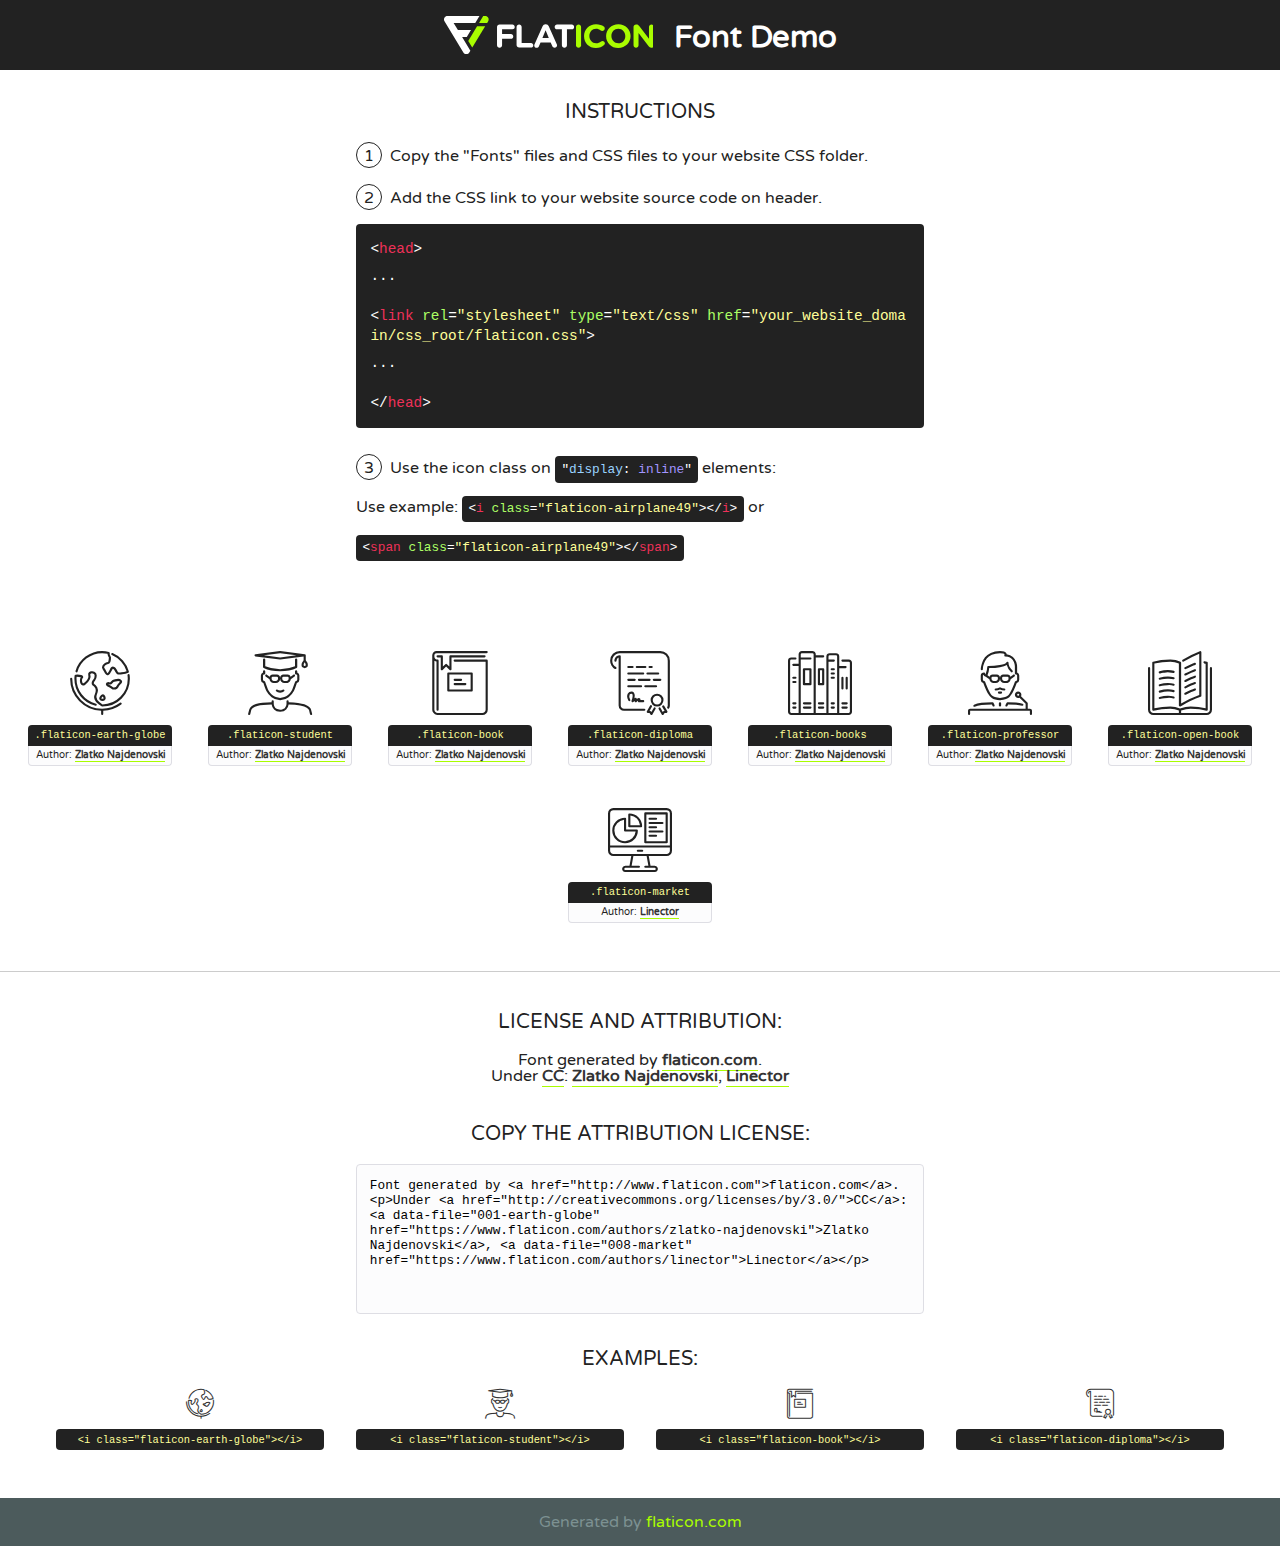
<file: fonts/flaticon/font/flaticon.html>
<!DOCTYPE html>
<!--
  Flaticon icon font: Flaticon
  Creation date: 22/04/2018 12:17
-->
<html>
<!DOCTYPE html>
<html>

<head>
    <title>Flaticon WebFont</title>
    <link href="http://fonts.googleapis.com/css?family=Varela+Round" rel="stylesheet" type="text/css" />
    <link rel="stylesheet" type="text/css" href="flaticon.css">
    <meta charset="UTF-8">
    <style>
    html, body, div, span, applet, object, iframe,
    h1, h2, h3, h4, h5, h6, p, blockquote, pre,
    a, abbr, acronym, address, big, cite, code,
    del, dfn, em, img, ins, kbd, q, s, samp,
    small, strike, strong, sub, sup, tt, var,
    b, u, i, center,
    dl, dt, dd, ol, ul, li,
    fieldset, form, label, legend,
    table, caption, tbody, tfoot, thead, tr, th, td,
    article, aside, canvas, details, embed, 
    figure, figcaption, footer, header, hgroup, 
    menu, nav, output, ruby, section, summary,
    time, mark, audio, video {
        margin: 0;
        padding: 0;
        border: 0;
        font-size: 100%;
        font: inherit;
        vertical-align: baseline;
    }
    /* HTML5 display-role reset for older browsers */
    article, aside, details, figcaption, figure, 
    footer, header, hgroup, menu, nav, section {
        display: block;
    }
    body {
        line-height: 1;
    }
    ol, ul {
        list-style: none;
    }
    blockquote, q {
        quotes: none;
    }
    blockquote:before, blockquote:after,
    q:before, q:after {
        content: '';
        content: none;
    }
    table {
        border-collapse: collapse;
        border-spacing: 0;
    }
    body {
        font-family: 'Varela Round', Helvetica, Arial, sans-serif;
        font-size: 16px;
        color: #222;
    }
    a {
        color: #333;
        border-bottom: 1px solid #a9fd00;
        font-weight: bold;
        text-decoration: none;
    }
    * {
        -moz-box-sizing: border-box;
        -webkit-box-sizing: border-box;
        box-sizing: border-box;
        margin: 0;
        padding: 0;
    }
    [class^="flaticon-"]:before, [class*=" flaticon-"]:before, [class^="flaticon-"]:after, [class*=" flaticon-"]:after {
        font-family: Flaticon;
        font-size: 30px;
        font-style: normal;
        margin-left: 20px;
        color: #333;
    }
    .wrapper {
        max-width: 600px;
        margin: auto;
        padding: 0 1em;
    }
    .title {
        font-size: 1.25em;
        text-align: center;
        margin-bottom: 1em;
        text-transform: uppercase;
    }
    header {
        text-align: center;
        background-color: #222;
        color: #fff;
        padding: 1em;
    }
    header .logo {
        width: 210px;
        height: 38px;
        display: inline-block;
        vertical-align: middle;
        margin-right: 1em;
        border: none;
    }
    header strong {
        font-size: 1.95em;
        font-weight: bold;
        vertical-align: middle;
        margin-top: 5px;
        display: inline-block;
    }
    .demo {
        margin: 2em auto;
        line-height: 1.25em;
    }
    .demo ul li {
        margin-bottom: 1em;
    }
    .demo ul li .num {
        color: #222;
        border-radius: 20px;
        display: inline-block;
        width: 26px;
        padding: 3px;
        height: 26px;
        text-align: center;
        margin-right: 0.5em;
        border: 1px solid #222;
    }
    .demo ul li code {
        background-color: #222;
        border-radius: 4px;
        padding: 0.25em 0.5em;
        display: inline-block;
        color: #fff;
        font-family: Consolas,Monaco,Lucida Console,Liberation Mono,DejaVu Sans Mono,Bitstream Vera Sans Mono,Courier New, monospace;
        font-weight: lighter;
        margin-top: 1em;
        font-size: 0.8em;
        word-break: break-all;
    }
    .demo ul li code.big {
        padding: 1em;
        font-size: 0.9em;
    }
    .demo ul li code .red {
        color: #EF3159;
    }
    .demo ul li code .green {
        color: #ACFF65;
    }
    .demo ul li code .yellow {
        color: #FFFF99;
    }
    .demo ul li code .blue {
        color: #99D3FF;
    }
    .demo ul li code .purple {
        color: #A295FF;
    }
    .demo ul li code .dots {
        margin-top: 0.5em;
        display: block;
    }
    #glyphs {
        border-bottom: 1px solid #ccc;
        padding: 2em 0;
        text-align: center;
    }
    .glyph {
        display: inline-block;
        width: 9em;
        margin: 1em;
        text-align: center;
        vertical-align: top;
        background: #FFF;
    }
    .glyph .glyph-icon {
        padding: 10px;
        display: block;
        font-family:"Flaticon";
        font-size: 64px;
        line-height: 1;
    }
    .glyph .glyph-icon:before {
        font-size: 64px;
        color: #222;
        margin-left: 0;
    }
    .class-name {
        font-size: 0.65em;
        background-color: #222;
        color: #fff;
        border-radius: 4px 4px 0 0;
        padding: 0.5em;
        color: #FFFF99;
        font-family: Consolas,Monaco,Lucida Console,Liberation Mono,DejaVu Sans Mono,Bitstream Vera Sans Mono,Courier New, monospace;
    }
    .author-name {
        font-size: 0.6em;
        background-color: #fcfcfd;
        border: 1px solid #DEDEE4;
        border-top: 0;
        border-radius: 0 0 4px 4px;
        padding: 0.5em;
    }
    .class-name:last-child {
        font-size: 10px;
        color:#888;
    }
    .class-name:last-child a {
        font-size: 10px;
        color:#555;
    }
    .class-name:last-child a:hover {
        color:#a9fd00;
    }
    .glyph > input {
        display: block;
        width: 100px;
        margin: 5px auto;
        text-align: center;
        font-size: 12px;
        cursor: text;
    }
    .glyph > input.icon-input {
        font-family:"Flaticon";
        font-size: 16px;
        margin-bottom: 10px;
    }
    .attribution .title {
        margin-top: 2em;
    }
    .attribution textarea {
        background-color: #fcfcfd;
        padding: 1em;
        border: none;
        box-shadow: none;
        border: 1px solid #DEDEE4;
        border-radius: 4px;
        resize: none;
        width: 100%;
        height: 150px;
        font-size: 0.8em;
        font-family: Consolas,Monaco,Lucida Console,Liberation Mono,DejaVu Sans Mono,Bitstream Vera Sans Mono,Courier New, monospace;
        -webkit-appearance: none;
    }
    .iconsuse {
        margin: 2em auto;
        text-align: center;
        max-width: 1200px;
    }
    .iconsuse:after {
        content: '';
        display: table;
        clear: both;
    }
    .iconsuse .image {
        float: left;
        width: 25%;
        padding: 0 1em;
    }
    .iconsuse .image p {
        margin-bottom: 1em;
    }
    .iconsuse .image span {
        display: block;
        font-size: 0.65em;
        background-color: #222;
        color: #fff;
        border-radius: 4px;
        padding: 0.5em;
        color: #FFFF99;
        margin-top: 1em;
        font-family: Consolas,Monaco,Lucida Console,Liberation Mono,DejaVu Sans Mono,Bitstream Vera Sans Mono,Courier New, monospace;
    }
    #footer {
        text-align: center;
        background-color: #4C5B5C;
        color: #7c9192;
        padding: 1em;
    }
    #footer a {
        border: none;
        color: #a9fd00;
        font-weight: normal;
    }
    @media (max-width: 960px) {
        .iconsuse .image {
            width: 50%;
        }
    }
    @media (max-width: 560px) {
        .iconsuse .image {
            width: 100%;
        }
    }
    </style>
</head>

<body class="characters-off">

    <header>
        <a href="http://www.flaticon.com" target="_blank" class="logo">
            <svg version="1.1" xmlns="http://www.w3.org/2000/svg" xmlns:xlink="http://www.w3.org/1999/xlink" xmlns:a="http://ns.adobe.com/AdobeSVGViewerExtensions/3.0/" viewBox="0 0 560.875 102.036" enable-background="new 0 0 560.875 102.036" xml:space="preserve">
                <defs>
                </defs>
                <g>
                    <g class="letters">
                        <path fill="#ffffff" d="M141.596,29.675c0-3.777,2.985-6.767,6.764-6.767h34.438c3.426,0,6.15,2.728,6.15,6.15
                        c0,3.43-2.724,6.149-6.15,6.149h-27.674v13.091h23.719c3.429,0,6.151,2.724,6.151,6.15c0,3.43-2.723,6.149-6.151,6.149h-23.719
                        v17.574c0,3.773-2.986,6.761-6.764,6.761c-3.779,0-6.764-2.989-6.764-6.761V29.675z"></path>
                        <path fill="#ffffff" d="M193.844,29.149c0-3.781,2.985-6.767,6.764-6.767c3.776,0,6.763,2.985,6.763,6.767v42.957h25.039
                        c3.426,0,6.149,2.726,6.149,6.153c0,3.425-2.723,6.15-6.149,6.15h-31.802c-3.779,0-6.764-2.986-6.764-6.768V29.149z"></path>
                        <path fill="#ffffff" d="M241.891,75.71l21.438-48.407c1.492-3.341,4.215-5.357,7.906-5.357h0.792
                        c3.686,0,6.323,2.017,7.815,5.357l21.439,48.407c0.436,0.967,0.701,1.845,0.701,2.723c0,3.602-2.809,6.501-6.414,6.501
                        c-3.161,0-5.269-1.845-6.499-4.655l-4.132-9.661h-27.059l-4.301,10.102c-1.144,2.631-3.426,4.214-6.237,4.214
                        c-3.517,0-6.24-2.81-6.24-6.325C241.1,77.64,241.451,76.677,241.891,75.71z M279.932,58.666l-8.521-20.297l-8.526,20.297H279.932
                        z"></path>
                        <path fill="#ffffff" d="M314.864,35.387H301.86c-3.429,0-6.239-2.813-6.239-6.238c0-3.429,2.811-6.24,6.239-6.24h39.533
                        c3.426,0,6.237,2.811,6.237,6.24c0,3.425-2.811,6.238-6.237,6.238h-13.001v42.785c0,3.773-2.99,6.761-6.764,6.761
                        c-3.779,0-6.764-2.989-6.764-6.761V35.387z"></path>
                        <path fill="#A9FD00" d="M352.615,29.149c0-3.781,2.985-6.767,6.767-6.767c3.774,0,6.761,2.985,6.761,6.767v49.024
                        c0,3.773-2.987,6.761-6.761,6.761c-3.781,0-6.767-2.989-6.767-6.761V29.149z"></path>
                        <path fill="#A9FD00" d="M374.132,53.836v-0.179c0-17.481,13.178-31.801,32.065-31.801c9.22,0,15.459,2.458,20.557,6.238
                        c1.402,1.054,2.637,2.985,2.637,5.357c0,3.692-2.985,6.59-6.681,6.59c-1.845,0-3.071-0.702-4.044-1.319
                        c-3.776-2.813-7.729-4.393-12.562-4.393c-10.364,0-17.831,8.611-17.831,19.154v0.173c0,10.542,7.291,19.329,17.831,19.329
                        c5.715,0,9.492-1.756,13.359-4.834c1.049-0.874,2.458-1.491,4.039-1.491c3.429,0,6.325,2.813,6.325,6.236
                        c0,2.106-1.056,3.78-2.282,4.834c-5.539,4.834-12.036,7.733-21.878,7.733C387.572,85.464,374.132,71.493,374.132,53.836z"></path>
                        <path fill="#A9FD00" d="M433.009,53.836v-0.179c0-17.481,13.79-31.801,32.766-31.801c18.981,0,32.592,14.143,32.592,31.628v0.173
                        c0,17.483-13.785,31.807-32.769,31.807C446.625,85.464,433.009,71.32,433.009,53.836z M484.224,53.836v-0.179
                        c0-10.539-7.725-19.326-18.626-19.326c-10.893,0-18.449,8.611-18.449,19.154v0.173c0,10.542,7.73,19.329,18.626,19.329
                        C476.676,72.986,484.224,64.378,484.224,53.836z"></path>
                        <path fill="#A9FD00" d="M506.233,29.321c0-3.774,2.99-6.763,6.767-6.763h1.401c3.252,0,5.183,1.583,7.029,3.953l26.093,34.265
                        V29.059c0-3.692,2.99-6.677,6.681-6.677c3.683,0,6.671,2.985,6.671,6.677v48.934c0,3.78-2.987,6.765-6.764,6.765h-0.436
                        c-3.257,0-5.188-1.581-7.034-3.953l-27.056-35.492v32.944c0,3.687-2.985,6.676-6.678,6.676c-3.683,0-6.673-2.989-6.673-6.676
                        V29.321z"></path>
                    </g>
                    <g class="insignia">
                        <path fill="#ffffff" d="M48.372,56.137h12.517l11.156-18.537H37.186L25.688,18.539h57.825L94.668,0H9.271
                        C5.925,0,2.842,1.801,1.198,4.716c-1.644,2.907-1.593,6.482,0.134,9.343l50.38,83.501c1.678,2.781,4.689,4.476,7.938,4.476
                        c3.246,0,6.257-1.695,7.935-4.476l2.898-4.804L48.372,56.137z"></path>
                        <g class="i">
                            <path fill="#A9FD00" d="M93.575,18.539h0.031v0.004l21.652,0.004l2.705-4.488c1.727-2.861,1.778-6.436,0.133-9.343
                            C116.454,1.801,113.371,0,110.026,0h-5.294L93.575,18.539z"></path>
                            <polygon fill="#A9FD00" points="88.291,27.356 64.725,66.486 75.519,84.404 109.942,27.356"></polygon>
                        </g>
                    </g>
                </g>
            </svg>
        </a>
        <strong>Font Demo</strong>
    </header>


    <section class="demo wrapper">

        <p class="title">Instructions</p>

        <ul>
            <li>
                <span class="num">1</span>Copy the "Fonts" files and CSS files to your website CSS folder.
            </li>
            <li>
                <span class="num">2</span>Add the CSS link to your website source code on header.
                <code class="big">
                    &lt;<span class="red">head</span>&gt;
                    <br/><span class="dots">...</span>
                    <br/>&lt;<span class="red">link</span> <span class="green">rel</span>=<span class="yellow">"stylesheet"</span> <span class="green">type</span>=<span class="yellow">"text/css"</span> <span class="green">href</span>=<span class="yellow">"your_website_domain/css_root/flaticon.css"</span>&gt;
                    <br/><span class="dots">...</span>
                    <br/>&lt;/<span class="red">head</span>&gt;
                </code>
            </li>

            <li>
                <p>
                    <span class="num">3</span>Use the icon class on <code>"<span class="blue">display</span>:<span class="purple"> inline</span>"</code> elements:
                    <br />
                    Use example: <code>&lt;<span class="red">i</span> <span class="green">class</span>=<span class="yellow">&quot;flaticon-airplane49&quot;</span>&gt;&lt;/<span class="red">i</span>&gt;</code> or <code>&lt;<span class="red">span</span> <span class="green">class</span>=<span class="yellow">&quot;flaticon-airplane49&quot;</span>&gt;&lt;/<span class="red">span</span>&gt;</code>
            </li>
        </ul>

    </section>




   <section id="glyphs">          
    
      
        <div class="glyph"><div class="glyph-icon flaticon-earth-globe"></div>
            <div class="class-name">.flaticon-earth-globe</div>
            <div class="author-name">Author: <a data-file="001-earth-globe" href="https://www.flaticon.com/authors/zlatko-najdenovski">Zlatko Najdenovski</a> </div> 
        </div>        
        
        <div class="glyph"><div class="glyph-icon flaticon-student"></div>
            <div class="class-name">.flaticon-student</div>
            <div class="author-name">Author: <a data-file="002-student" href="https://www.flaticon.com/authors/zlatko-najdenovski">Zlatko Najdenovski</a> </div> 
        </div>        
        
        <div class="glyph"><div class="glyph-icon flaticon-book"></div>
            <div class="class-name">.flaticon-book</div>
            <div class="author-name">Author: <a data-file="003-book" href="https://www.flaticon.com/authors/zlatko-najdenovski">Zlatko Najdenovski</a> </div> 
        </div>        
        
        <div class="glyph"><div class="glyph-icon flaticon-diploma"></div>
            <div class="class-name">.flaticon-diploma</div>
            <div class="author-name">Author: <a data-file="004-diploma" href="https://www.flaticon.com/authors/zlatko-najdenovski">Zlatko Najdenovski</a> </div> 
        </div>        
        
        <div class="glyph"><div class="glyph-icon flaticon-books"></div>
            <div class="class-name">.flaticon-books</div>
            <div class="author-name">Author: <a data-file="005-books" href="https://www.flaticon.com/authors/zlatko-najdenovski">Zlatko Najdenovski</a> </div> 
        </div>        
        
        <div class="glyph"><div class="glyph-icon flaticon-professor"></div>
            <div class="class-name">.flaticon-professor</div>
            <div class="author-name">Author: <a data-file="006-professor" href="https://www.flaticon.com/authors/zlatko-najdenovski">Zlatko Najdenovski</a> </div> 
        </div>        
        
        <div class="glyph"><div class="glyph-icon flaticon-open-book"></div>
            <div class="class-name">.flaticon-open-book</div>
            <div class="author-name">Author: <a data-file="007-open-book" href="https://www.flaticon.com/authors/zlatko-najdenovski">Zlatko Najdenovski</a> </div> 
        </div>        
        
        <div class="glyph"><div class="glyph-icon flaticon-market"></div>
            <div class="class-name">.flaticon-market</div>
            <div class="author-name">Author: <a data-file="008-market" href="https://www.flaticon.com/authors/linector">Linector</a> </div> 
        </div>        
        

    </section>



    <section class="attribution wrapper"   style="text-align:center;">

      <div class="title">License and attribution:</div><div class="attrDiv">Font generated by <a href="http://www.flaticon.com">flaticon.com</a>. <div><p>Under <a href="http://creativecommons.org/licenses/by/3.0/">CC</a>: <a data-file="001-earth-globe" href="https://www.flaticon.com/authors/zlatko-najdenovski">Zlatko Najdenovski</a>, <a data-file="008-market" href="https://www.flaticon.com/authors/linector">Linector</a></p>  </div>
      </div>
      <div class="title">Copy the Attribution License:</div>

    <textarea onclick="this.focus();this.select();">Font generated by &lt;a href=&quot;http://www.flaticon.com&quot;&gt;flaticon.com&lt;/a&gt;. <p>Under <a href="http://creativecommons.org/licenses/by/3.0/">CC</a>: <a data-file="001-earth-globe" href="https://www.flaticon.com/authors/zlatko-najdenovski">Zlatko Najdenovski</a>, <a data-file="008-market" href="https://www.flaticon.com/authors/linector">Linector</a></p>  
     </textarea>

    </section>

    <section class="iconsuse">

          <div class="title">Examples:</div>            
             
            <div class="image">
                <p>
                    <i class="glyph-icon flaticon-earth-globe"></i> 
                    <span>&lt;i class=&quot;flaticon-earth-globe&quot;&gt;&lt;/i&gt;</span>
                </p>
            </div>
            
            <div class="image">
                <p>
                    <i class="glyph-icon flaticon-student"></i> 
                    <span>&lt;i class=&quot;flaticon-student&quot;&gt;&lt;/i&gt;</span>
                </p>
            </div>
            
            <div class="image">
                <p>
                    <i class="glyph-icon flaticon-book"></i> 
                    <span>&lt;i class=&quot;flaticon-book&quot;&gt;&lt;/i&gt;</span>
                </p>
            </div>
            
            <div class="image">
                <p>
                    <i class="glyph-icon flaticon-diploma"></i> 
                    <span>&lt;i class=&quot;flaticon-diploma&quot;&gt;&lt;/i&gt;</span>
                </p>
            </div>
                       
        </div>
                            
    </section>

<div id="footer">
    <div>Generated by <a href="http://www.flaticon.com">flaticon.com</a>
    </div>
</div>



</body>
</html>
</file>
<file: css/icomoon.css>
@font-face {
  font-family: 'icomoon';
  src:  url('fonts/icomoon.eot?5j2n32');
  src:  url('fonts/icomoon.eot?5j2n32#iefix') format('embedded-opentype'),
    url('fonts/icomoon.ttf?5j2n32') format('truetype'),
    url('fonts/icomoon.woff?5j2n32') format('woff'),
    url('fonts/icomoon.svg?5j2n32#icomoon') format('svg');
  font-weight: normal;
  font-style: normal;
}

[class^="icon-"], [class*=" icon-"] {
  /* use !important to prevent issues with browser extensions that change fonts */
  font-family: 'icomoon' !important;
  speak: none;
  font-style: normal;
  font-weight: normal;
  font-variant: normal;
  text-transform: none;
  line-height: 1;

  /* Better Font Rendering =========== */
  -webkit-font-smoothing: antialiased;
  -moz-osx-font-smoothing: grayscale;
}

.icon-eye2:before {
  content: "\e064";
}
.icon-paper-clip:before {
  content: "\e065";
}
.icon-mail5:before {
  content: "\e066";
}
.icon-toggle:before {
  content: "\e067";
}
.icon-layout:before {
  content: "\e068";
}
.icon-link2:before {
  content: "\e069";
}
.icon-bell2:before {
  content: "\e06a";
}
.icon-lock3:before {
  content: "\e06b";
}
.icon-unlock:before {
  content: "\e06c";
}
.icon-ribbon2:before {
  content: "\e06d";
}
.icon-image2:before {
  content: "\e06e";
}
.icon-signal:before {
  content: "\e06f";
}
.icon-target3:before {
  content: "\e070";
}
.icon-clipboard3:before {
  content: "\e071";
}
.icon-clock3:before {
  content: "\e072";
}
.icon-watch:before {
  content: "\e073";
}
.icon-air-play:before {
  content: "\e074";
}
.icon-camera3:before {
  content: "\e075";
}
.icon-video2:before {
  content: "\e076";
}
.icon-disc:before {
  content: "\e077";
}
.icon-printer3:before {
  content: "\e078";
}
.icon-monitor:before {
  content: "\e079";
}
.icon-server:before {
  content: "\e07a";
}
.icon-cog2:before {
  content: "\e07b";
}
.icon-heart3:before {
  content: "\e07c";
}
.icon-paragraph:before {
  content: "\e07d";
}
.icon-align-justify:before {
  content: "\e07e";
}
.icon-align-left:before {
  content: "\e07f";
}
.icon-align-center:before {
  content: "\e080";
}
.icon-align-right:before {
  content: "\e081";
}
.icon-book2:before {
  content: "\e082";
}
.icon-layers2:before {
  content: "\e083";
}
.icon-stack2:before {
  content: "\e084";
}
.icon-stack-2:before {
  content: "\e085";
}
.icon-paper:before {
  content: "\e086";
}
.icon-paper-stack:before {
  content: "\e087";
}
.icon-search3:before {
  content: "\e088";
}
.icon-zoom-in2:before {
  content: "\e089";
}
.icon-zoom-out2:before {
  content: "\e08a";
}
.icon-reply2:before {
  content: "\e08b";
}
.icon-circle-plus:before {
  content: "\e08c";
}
.icon-circle-minus:before {
  content: "\e08d";
}
.icon-circle-check:before {
  content: "\e08e";
}
.icon-circle-cross:before {
  content: "\e08f";
}
.icon-square-plus:before {
  content: "\e090";
}
.icon-square-minus:before {
  content: "\e091";
}
.icon-square-check:before {
  content: "\e092";
}
.icon-square-cross:before {
  content: "\e093";
}
.icon-microphone:before {
  content: "\e094";
}
.icon-record:before {
  content: "\e095";
}
.icon-skip-back:before {
  content: "\e096";
}
.icon-rewind:before {
  content: "\e097";
}
.icon-play4:before {
  content: "\e098";
}
.icon-pause3:before {
  content: "\e099";
}
.icon-stop3:before {
  content: "\e09a";
}
.icon-fast-forward:before {
  content: "\e09b";
}
.icon-skip-forward:before {
  content: "\e09c";
}
.icon-shuffle2:before {
  content: "\e09d";
}
.icon-repeat:before {
  content: "\e09e";
}
.icon-folder2:before {
  content: "\e09f";
}
.icon-umbrella:before {
  content: "\e0a0";
}
.icon-moon:before {
  content: "\e0a1";
}
.icon-thermometer:before {
  content: "\e0a2";
}
.icon-drop:before {
  content: "\e0a3";
}
.icon-sun2:before {
  content: "\e0a4";
}
.icon-cloud3:before {
  content: "\e0a5";
}
.icon-cloud-upload2:before {
  content: "\e0a6";
}
.icon-cloud-download2:before {
  content: "\e0a7";
}
.icon-upload4:before {
  content: "\e0a8";
}
.icon-download4:before {
  content: "\e0a9";
}
.icon-location3:before {
  content: "\e0aa";
}
.icon-location-2:before {
  content: "\e0ab";
}
.icon-map3:before {
  content: "\e0ac";
}
.icon-battery:before {
  content: "\e0ad";
}
.icon-head:before {
  content: "\e0ae";
}
.icon-briefcase3:before {
  content: "\e0af";
}
.icon-speech-bubble:before {
  content: "\e0b0";
}
.icon-anchor2:before {
  content: "\e0b1";
}
.icon-globe2:before {
  content: "\e0b2";
}
.icon-box:before {
  content: "\e0b3";
}
.icon-reload:before {
  content: "\e0b4";
}
.icon-share3:before {
  content: "\e0b5";
}
.icon-marquee:before {
  content: "\e0b6";
}
.icon-marquee-plus:before {
  content: "\e0b7";
}
.icon-marquee-minus:before {
  content: "\e0b8";
}
.icon-tag:before {
  content: "\e0b9";
}
.icon-power2:before {
  content: "\e0ba";
}
.icon-command2:before {
  content: "\e0bb";
}
.icon-alt:before {
  content: "\e0bc";
}
.icon-esc:before {
  content: "\e0bd";
}
.icon-bar-graph:before {
  content: "\e0be";
}
.icon-bar-graph-2:before {
  content: "\e0bf";
}
.icon-pie-graph:before {
  content: "\e0c0";
}
.icon-star:before {
  content: "\e0c1";
}
.icon-arrow-left3:before {
  content: "\e0c2";
}
.icon-arrow-right3:before {
  content: "\e0c3";
}
.icon-arrow-up3:before {
  content: "\e0c4";
}
.icon-arrow-down3:before {
  content: "\e0c5";
}
.icon-volume:before {
  content: "\e0c6";
}
.icon-mute:before {
  content: "\e0c7";
}
.icon-content-right:before {
  content: "\e100";
}
.icon-content-left:before {
  content: "\e101";
}
.icon-grid2:before {
  content: "\e102";
}
.icon-grid-2:before {
  content: "\e103";
}
.icon-columns:before {
  content: "\e104";
}
.icon-loader:before {
  content: "\e105";
}
.icon-bag:before {
  content: "\e106";
}
.icon-ban:before {
  content: "\e107";
}
.icon-flag3:before {
  content: "\e108";
}
.icon-trash:before {
  content: "\e109";
}
.icon-expand2:before {
  content: "\e110";
}
.icon-contract:before {
  content: "\e111";
}
.icon-maximize:before {
  content: "\e112";
}
.icon-minimize:before {
  content: "\e113";
}
.icon-plus2:before {
  content: "\e114";
}
.icon-minus2:before {
  content: "\e115";
}
.icon-check:before {
  content: "\e116";
}
.icon-cross2:before {
  content: "\e117";
}
.icon-move:before {
  content: "\e118";
}
.icon-delete:before {
  content: "\e119";
}
.icon-menu5:before {
  content: "\e120";
}
.icon-archive:before {
  content: "\e121";
}
.icon-inbox:before {
  content: "\e122";
}
.icon-outbox:before {
  content: "\e123";
}
.icon-file:before {
  content: "\e124";
}
.icon-file-add:before {
  content: "\e125";
}
.icon-file-subtract:before {
  content: "\e126";
}
.icon-help:before {
  content: "\e127";
}
.icon-open:before {
  content: "\e128";
}
.icon-ellipsis:before {
  content: "\e129";
}
.icon-heart4:before {
  content: "\e900";
}
.icon-cloud4:before {
  content: "\e901";
}
.icon-star2:before {
  content: "\e902";
}
.icon-tv2:before {
  content: "\e903";
}
.icon-sound:before {
  content: "\e904";
}
.icon-video3:before {
  content: "\e905";
}
.icon-trash2:before {
  content: "\e906";
}
.icon-user2:before {
  content: "\e907";
}
.icon-key3:before {
  content: "\e908";
}
.icon-search4:before {
  content: "\e909";
}
.icon-settings:before {
  content: "\e90a";
}
.icon-camera4:before {
  content: "\e90b";
}
.icon-tag2:before {
  content: "\e90c";
}
.icon-lock4:before {
  content: "\e90d";
}
.icon-bulb:before {
  content: "\e90e";
}
.icon-pen2:before {
  content: "\e90f";
}
.icon-diamond:before {
  content: "\e910";
}
.icon-display2:before {
  content: "\e911";
}
.icon-location4:before {
  content: "\e912";
}
.icon-eye3:before {
  content: "\e913";
}
.icon-bubble3:before {
  content: "\e914";
}
.icon-stack3:before {
  content: "\e915";
}
.icon-cup:before {
  content: "\e916";
}
.icon-phone3:before {
  content: "\e917";
}
.icon-news:before {
  content: "\e918";
}
.icon-mail6:before {
  content: "\e919";
}
.icon-like:before {
  content: "\e91a";
}
.icon-photo:before {
  content: "\e91b";
}
.icon-note:before {
  content: "\e91c";
}
.icon-clock4:before {
  content: "\e91d";
}
.icon-paperplane:before {
  content: "\e91e";
}
.icon-params:before {
  content: "\e91f";
}
.icon-banknote:before {
  content: "\e920";
}
.icon-data:before {
  content: "\e921";
}
.icon-music2:before {
  content: "\e922";
}
.icon-megaphone2:before {
  content: "\e923";
}
.icon-study:before {
  content: "\e924";
}
.icon-lab2:before {
  content: "\e925";
}
.icon-food:before {
  content: "\e926";
}
.icon-t-shirt:before {
  content: "\e927";
}
.icon-fire2:before {
  content: "\e928";
}
.icon-clip:before {
  content: "\e929";
}
.icon-shop:before {
  content: "\e92a";
}
.icon-calendar3:before {
  content: "\e92b";
}
.icon-wallet2:before {
  content: "\e92c";
}
.icon-vynil:before {
  content: "\e92d";
}
.icon-truck2:before {
  content: "\e92e";
}
.icon-world:before {
  content: "\e92f";
}
.icon-mobile:before {
  content: "\e000";
}
.icon-laptop:before {
  content: "\e001";
}
.icon-desktop:before {
  content: "\e002";
}
.icon-tablet:before {
  content: "\e003";
}
.icon-phone:before {
  content: "\e004";
}
.icon-document:before {
  content: "\e005";
}
.icon-documents:before {
  content: "\e006";
}
.icon-search:before {
  content: "\e007";
}
.icon-clipboard:before {
  content: "\e008";
}
.icon-newspaper:before {
  content: "\e009";
}
.icon-notebook:before {
  content: "\e00a";
}
.icon-book-open:before {
  content: "\e00b";
}
.icon-browser:before {
  content: "\e00c";
}
.icon-calendar:before {
  content: "\e00d";
}
.icon-presentation:before {
  content: "\e00e";
}
.icon-picture:before {
  content: "\e00f";
}
.icon-pictures:before {
  content: "\e010";
}
.icon-video:before {
  content: "\e011";
}
.icon-camera:before {
  content: "\e012";
}
.icon-printer:before {
  content: "\e013";
}
.icon-toolbox:before {
  content: "\e014";
}
.icon-briefcase:before {
  content: "\e015";
}
.icon-wallet:before {
  content: "\e016";
}
.icon-gift:before {
  content: "\e017";
}
.icon-bargraph:before {
  content: "\e018";
}
.icon-grid:before {
  content: "\e019";
}
.icon-expand:before {
  content: "\e01a";
}
.icon-focus:before {
  content: "\e01b";
}
.icon-edit:before {
  content: "\e01c";
}
.icon-adjustments:before {
  content: "\e01d";
}
.icon-ribbon:before {
  content: "\e01e";
}
.icon-hourglass:before {
  content: "\e01f";
}
.icon-lock:before {
  content: "\e020";
}
.icon-megaphone:before {
  content: "\e021";
}
.icon-shield:before {
  content: "\e022";
}
.icon-trophy:before {
  content: "\e023";
}
.icon-flag:before {
  content: "\e024";
}
.icon-map:before {
  content: "\e025";
}
.icon-puzzle:before {
  content: "\e026";
}
.icon-basket:before {
  content: "\e027";
}
.icon-envelope:before {
  content: "\e028";
}
.icon-streetsign:before {
  content: "\e029";
}
.icon-telescope:before {
  content: "\e02a";
}
.icon-gears:before {
  content: "\e02b";
}
.icon-key:before {
  content: "\e02c";
}
.icon-paperclip:before {
  content: "\e02d";
}
.icon-attachment:before {
  content: "\e02e";
}
.icon-pricetags:before {
  content: "\e02f";
}
.icon-lightbulb:before {
  content: "\e030";
}
.icon-layers:before {
  content: "\e031";
}
.icon-pencil:before {
  content: "\e032";
}
.icon-tools:before {
  content: "\e033";
}
.icon-tools-2:before {
  content: "\e034";
}
.icon-scissors:before {
  content: "\e035";
}
.icon-paintbrush:before {
  content: "\e036";
}
.icon-magnifying-glass:before {
  content: "\e037";
}
.icon-circle-compass:before {
  content: "\e038";
}
.icon-linegraph:before {
  content: "\e039";
}
.icon-mic:before {
  content: "\e03a";
}
.icon-strategy:before {
  content: "\e03b";
}
.icon-beaker:before {
  content: "\e03c";
}
.icon-caution:before {
  content: "\e03d";
}
.icon-recycle:before {
  content: "\e03e";
}
.icon-anchor:before {
  content: "\e03f";
}
.icon-profile-male:before {
  content: "\e040";
}
.icon-profile-female:before {
  content: "\e041";
}
.icon-bike:before {
  content: "\e042";
}
.icon-wine:before {
  content: "\e043";
}
.icon-hotairballoon:before {
  content: "\e044";
}
.icon-globe:before {
  content: "\e045";
}
.icon-genius:before {
  content: "\e046";
}
.icon-map-pin:before {
  content: "\e047";
}
.icon-dial:before {
  content: "\e048";
}
.icon-chat:before {
  content: "\e049";
}
.icon-heart:before {
  content: "\e04a";
}
.icon-cloud:before {
  content: "\e04b";
}
.icon-upload:before {
  content: "\e04c";
}
.icon-download:before {
  content: "\e04d";
}
.icon-target:before {
  content: "\e04e";
}
.icon-hazardous:before {
  content: "\e04f";
}
.icon-piechart:before {
  content: "\e050";
}
.icon-speedometer:before {
  content: "\e051";
}
.icon-global:before {
  content: "\e052";
}
.icon-compass:before {
  content: "\e053";
}
.icon-lifesaver:before {
  content: "\e054";
}
.icon-clock:before {
  content: "\e055";
}
.icon-aperture:before {
  content: "\e056";
}
.icon-quote:before {
  content: "\e057";
}
.icon-scope:before {
  content: "\e058";
}
.icon-alarmclock:before {
  content: "\e059";
}
.icon-refresh:before {
  content: "\e05a";
}
.icon-happy:before {
  content: "\e05b";
}
.icon-sad:before {
  content: "\e05c";
}
.icon-facebook:before {
  content: "\e05d";
}
.icon-twitter:before {
  content: "\e05e";
}
.icon-googleplus:before {
  content: "\e05f";
}
.icon-rss:before {
  content: "\e060";
}
.icon-tumblr:before {
  content: "\e061";
}
.icon-linkedin:before {
  content: "\e062";
}
.icon-dribbble:before {
  content: "\e063";
}
.icon-home:before {
  content: "\e930";
}
.icon-home2:before {
  content: "\e931";
}
.icon-home3:before {
  content: "\e932";
}
.icon-office:before {
  content: "\e933";
}
.icon-newspaper2:before {
  content: "\e934";
}
.icon-pencil2:before {
  content: "\e935";
}
.icon-pencil22:before {
  content: "\e936";
}
.icon-quill:before {
  content: "\e937";
}
.icon-pen:before {
  content: "\e938";
}
.icon-blog:before {
  content: "\e939";
}
.icon-eyedropper:before {
  content: "\e93a";
}
.icon-droplet:before {
  content: "\e93b";
}
.icon-paint-format:before {
  content: "\e93c";
}
.icon-image:before {
  content: "\e93d";
}
.icon-images:before {
  content: "\e93e";
}
.icon-camera2:before {
  content: "\e93f";
}
.icon-headphones:before {
  content: "\e940";
}
.icon-music:before {
  content: "\e941";
}
.icon-play:before {
  content: "\e942";
}
.icon-film:before {
  content: "\e943";
}
.icon-video-camera:before {
  content: "\e944";
}
.icon-dice:before {
  content: "\e945";
}
.icon-pacman:before {
  content: "\e946";
}
.icon-spades:before {
  content: "\e947";
}
.icon-clubs:before {
  content: "\e948";
}
.icon-diamonds:before {
  content: "\e949";
}
.icon-bullhorn:before {
  content: "\e94a";
}
.icon-connection:before {
  content: "\e94b";
}
.icon-podcast:before {
  content: "\e94c";
}
.icon-feed:before {
  content: "\e94d";
}
.icon-mic2:before {
  content: "\e94e";
}
.icon-book:before {
  content: "\e94f";
}
.icon-books:before {
  content: "\e950";
}
.icon-library:before {
  content: "\e951";
}
.icon-file-text:before {
  content: "\e952";
}
.icon-profile:before {
  content: "\e953";
}
.icon-file-empty:before {
  content: "\e954";
}
.icon-files-empty:before {
  content: "\e955";
}
.icon-file-text2:before {
  content: "\e956";
}
.icon-file-picture:before {
  content: "\e957";
}
.icon-file-music:before {
  content: "\e958";
}
.icon-file-play:before {
  content: "\e959";
}
.icon-file-video:before {
  content: "\e95a";
}
.icon-file-zip:before {
  content: "\e95b";
}
.icon-copy:before {
  content: "\e95c";
}
.icon-paste:before {
  content: "\e95d";
}
.icon-stack:before {
  content: "\e95e";
}
.icon-folder:before {
  content: "\e95f";
}
.icon-folder-open:before {
  content: "\e960";
}
.icon-folder-plus:before {
  content: "\e961";
}
.icon-folder-minus:before {
  content: "\e962";
}
.icon-folder-download:before {
  content: "\e963";
}
.icon-folder-upload:before {
  content: "\e964";
}
.icon-price-tag:before {
  content: "\e965";
}
.icon-price-tags:before {
  content: "\e966";
}
.icon-barcode:before {
  content: "\e967";
}
.icon-qrcode:before {
  content: "\e968";
}
.icon-ticket:before {
  content: "\e969";
}
.icon-cart:before {
  content: "\e96a";
}
.icon-coin-dollar:before {
  content: "\e96b";
}
.icon-coin-euro:before {
  content: "\e96c";
}
.icon-coin-pound:before {
  content: "\e96d";
}
.icon-coin-yen:before {
  content: "\e96e";
}
.icon-credit-card:before {
  content: "\e96f";
}
.icon-calculator:before {
  content: "\e970";
}
.icon-lifebuoy:before {
  content: "\e971";
}
.icon-phone2:before {
  content: "\e972";
}
.icon-phone-hang-up:before {
  content: "\e973";
}
.icon-address-book:before {
  content: "\e974";
}
.icon-envelop:before {
  content: "\e975";
}
.icon-pushpin:before {
  content: "\e976";
}
.icon-location:before {
  content: "\e977";
}
.icon-location2:before {
  content: "\e978";
}
.icon-compass2:before {
  content: "\e979";
}
.icon-compass22:before {
  content: "\e97a";
}
.icon-map2:before {
  content: "\e97b";
}
.icon-map22:before {
  content: "\e97c";
}
.icon-history:before {
  content: "\e97d";
}
.icon-clock2:before {
  content: "\e97e";
}
.icon-clock22:before {
  content: "\e97f";
}
.icon-alarm:before {
  content: "\e980";
}
.icon-bell:before {
  content: "\e981";
}
.icon-stopwatch:before {
  content: "\e982";
}
.icon-calendar2:before {
  content: "\e983";
}
.icon-printer2:before {
  content: "\e984";
}
.icon-keyboard:before {
  content: "\e985";
}
.icon-display:before {
  content: "\e986";
}
.icon-laptop2:before {
  content: "\e987";
}
.icon-mobile2:before {
  content: "\e988";
}
.icon-mobile22:before {
  content: "\e989";
}
.icon-tablet2:before {
  content: "\e98a";
}
.icon-tv:before {
  content: "\e98b";
}
.icon-drawer:before {
  content: "\e98c";
}
.icon-drawer2:before {
  content: "\e98d";
}
.icon-box-add:before {
  content: "\e98e";
}
.icon-box-remove:before {
  content: "\e98f";
}
.icon-download3:before {
  content: "\e990";
}
.icon-upload2:before {
  content: "\e991";
}
.icon-floppy-disk:before {
  content: "\e992";
}
.icon-drive:before {
  content: "\e993";
}
.icon-database:before {
  content: "\e994";
}
.icon-undo:before {
  content: "\e995";
}
.icon-redo:before {
  content: "\e996";
}
.icon-undo2:before {
  content: "\e997";
}
.icon-redo2:before {
  content: "\e998";
}
.icon-forward:before {
  content: "\e999";
}
.icon-reply:before {
  content: "\e99a";
}
.icon-bubble:before {
  content: "\e99b";
}
.icon-bubbles:before {
  content: "\e99c";
}
.icon-bubbles2:before {
  content: "\e99d";
}
.icon-bubble2:before {
  content: "\e99e";
}
.icon-bubbles3:before {
  content: "\e99f";
}
.icon-bubbles4:before {
  content: "\e9a0";
}
.icon-user:before {
  content: "\e9a1";
}
.icon-users:before {
  content: "\e9a2";
}
.icon-user-plus:before {
  content: "\e9a3";
}
.icon-user-minus:before {
  content: "\e9a4";
}
.icon-user-check:before {
  content: "\e9a5";
}
.icon-user-tie:before {
  content: "\e9a6";
}
.icon-quotes-left:before {
  content: "\e9a7";
}
.icon-quotes-right:before {
  content: "\e9a8";
}
.icon-hour-glass:before {
  content: "\e9a9";
}
.icon-spinner:before {
  content: "\e9aa";
}
.icon-spinner2:before {
  content: "\e9ab";
}
.icon-spinner3:before {
  content: "\e9ac";
}
.icon-spinner4:before {
  content: "\e9ad";
}
.icon-spinner5:before {
  content: "\e9ae";
}
.icon-spinner6:before {
  content: "\e9af";
}
.icon-spinner7:before {
  content: "\e9b0";
}
.icon-spinner8:before {
  content: "\e9b1";
}
.icon-spinner9:before {
  content: "\e9b2";
}
.icon-spinner10:before {
  content: "\e9b3";
}
.icon-spinner11:before {
  content: "\e9b4";
}
.icon-binoculars:before {
  content: "\e9b5";
}
.icon-search2:before {
  content: "\e9b6";
}
.icon-zoom-in:before {
  content: "\e9b7";
}
.icon-zoom-out:before {
  content: "\e9b8";
}
.icon-enlarge:before {
  content: "\e9b9";
}
.icon-shrink:before {
  content: "\e9ba";
}
.icon-enlarge2:before {
  content: "\e9bb";
}
.icon-shrink2:before {
  content: "\e9bc";
}
.icon-key2:before {
  content: "\e9bd";
}
.icon-key22:before {
  content: "\e9be";
}
.icon-lock2:before {
  content: "\e9bf";
}
.icon-unlocked:before {
  content: "\e9c0";
}
.icon-wrench:before {
  content: "\e9c1";
}
.icon-equalizer:before {
  content: "\e9c2";
}
.icon-equalizer2:before {
  content: "\e9c3";
}
.icon-cog:before {
  content: "\e9c4";
}
.icon-cogs:before {
  content: "\e9c5";
}
.icon-hammer:before {
  content: "\e9c6";
}
.icon-magic-wand:before {
  content: "\e9c7";
}
.icon-aid-kit:before {
  content: "\e9c8";
}
.icon-bug:before {
  content: "\e9c9";
}
.icon-pie-chart:before {
  content: "\e9ca";
}
.icon-stats-dots:before {
  content: "\e9cb";
}
.icon-stats-bars:before {
  content: "\e9cc";
}
.icon-stats-bars2:before {
  content: "\e9cd";
}
.icon-trophy2:before {
  content: "\e9ce";
}
.icon-gift2:before {
  content: "\e9cf";
}
.icon-glass:before {
  content: "\e9d0";
}
.icon-glass2:before {
  content: "\e9d1";
}
.icon-mug:before {
  content: "\e9d2";
}
.icon-spoon-knife:before {
  content: "\e9d3";
}
.icon-leaf:before {
  content: "\e9d4";
}
.icon-rocket:before {
  content: "\e9d5";
}
.icon-meter:before {
  content: "\e9d6";
}
.icon-meter2:before {
  content: "\e9d7";
}
.icon-hammer2:before {
  content: "\e9d8";
}
.icon-fire:before {
  content: "\e9d9";
}
.icon-lab:before {
  content: "\e9da";
}
.icon-magnet:before {
  content: "\e9db";
}
.icon-bin:before {
  content: "\e9dc";
}
.icon-bin2:before {
  content: "\e9dd";
}
.icon-briefcase2:before {
  content: "\e9de";
}
.icon-airplane:before {
  content: "\e9df";
}
.icon-truck:before {
  content: "\e9e0";
}
.icon-road:before {
  content: "\e9e1";
}
.icon-accessibility:before {
  content: "\e9e2";
}
.icon-target2:before {
  content: "\e9e3";
}
.icon-shield2:before {
  content: "\e9e4";
}
.icon-power:before {
  content: "\e9e5";
}
.icon-switch:before {
  content: "\e9e6";
}
.icon-power-cord:before {
  content: "\e9e7";
}
.icon-clipboard2:before {
  content: "\e9e8";
}
.icon-list-numbered:before {
  content: "\e9e9";
}
.icon-list:before {
  content: "\e9ea";
}
.icon-list2:before {
  content: "\e9eb";
}
.icon-tree:before {
  content: "\e9ec";
}
.icon-menu:before {
  content: "\e9ed";
}
.icon-menu2:before {
  content: "\e9ee";
}
.icon-menu3:before {
  content: "\e9ef";
}
.icon-menu4:before {
  content: "\e9f0";
}
.icon-cloud2:before {
  content: "\e9f1";
}
.icon-cloud-download:before {
  content: "\e9f2";
}
.icon-cloud-upload:before {
  content: "\e9f3";
}
.icon-cloud-check:before {
  content: "\e9f4";
}
.icon-download2:before {
  content: "\e9f5";
}
.icon-upload22:before {
  content: "\e9f6";
}
.icon-download32:before {
  content: "\e9f7";
}
.icon-upload3:before {
  content: "\e9f8";
}
.icon-sphere:before {
  content: "\e9f9";
}
.icon-earth:before {
  content: "\e9fa";
}
.icon-link:before {
  content: "\e9fb";
}
.icon-flag2:before {
  content: "\e9fc";
}
.icon-attachment2:before {
  content: "\e9fd";
}
.icon-eye:before {
  content: "\e9fe";
}
.icon-eye-plus:before {
  content: "\e9ff";
}
.icon-eye-minus:before {
  content: "\ea00";
}
.icon-eye-blocked:before {
  content: "\ea01";
}
.icon-bookmark:before {
  content: "\ea02";
}
.icon-bookmarks:before {
  content: "\ea03";
}
.icon-sun:before {
  content: "\ea04";
}
.icon-contrast:before {
  content: "\ea05";
}
.icon-brightness-contrast:before {
  content: "\ea06";
}
.icon-star-empty:before {
  content: "\ea07";
}
.icon-star-half:before {
  content: "\ea08";
}
.icon-star-full:before {
  content: "\ea09";
}
.icon-heart2:before {
  content: "\ea0a";
}
.icon-heart-broken:before {
  content: "\ea0b";
}
.icon-man:before {
  content: "\ea0c";
}
.icon-woman:before {
  content: "\ea0d";
}
.icon-man-woman:before {
  content: "\ea0e";
}
.icon-happy3:before {
  content: "\ea0f";
}
.icon-happy2:before {
  content: "\ea10";
}
.icon-smile:before {
  content: "\ea11";
}
.icon-smile2:before {
  content: "\ea12";
}
.icon-tongue:before {
  content: "\ea13";
}
.icon-tongue2:before {
  content: "\ea14";
}
.icon-sad2:before {
  content: "\ea15";
}
.icon-sad22:before {
  content: "\ea16";
}
.icon-wink:before {
  content: "\ea17";
}
.icon-wink2:before {
  content: "\ea18";
}
.icon-grin:before {
  content: "\ea19";
}
.icon-grin2:before {
  content: "\ea1a";
}
.icon-cool:before {
  content: "\ea1b";
}
.icon-cool2:before {
  content: "\ea1c";
}
.icon-angry:before {
  content: "\ea1d";
}
.icon-angry2:before {
  content: "\ea1e";
}
.icon-evil:before {
  content: "\ea1f";
}
.icon-evil2:before {
  content: "\ea20";
}
.icon-shocked:before {
  content: "\ea21";
}
.icon-shocked2:before {
  content: "\ea22";
}
.icon-baffled:before {
  content: "\ea23";
}
.icon-baffled2:before {
  content: "\ea24";
}
.icon-confused:before {
  content: "\ea25";
}
.icon-confused2:before {
  content: "\ea26";
}
.icon-neutral:before {
  content: "\ea27";
}
.icon-neutral2:before {
  content: "\ea28";
}
.icon-hipster:before {
  content: "\ea29";
}
.icon-hipster2:before {
  content: "\ea2a";
}
.icon-wondering:before {
  content: "\ea2b";
}
.icon-wondering2:before {
  content: "\ea2c";
}
.icon-sleepy:before {
  content: "\ea2d";
}
.icon-sleepy2:before {
  content: "\ea2e";
}
.icon-frustrated:before {
  content: "\ea2f";
}
.icon-frustrated2:before {
  content: "\ea30";
}
.icon-crying:before {
  content: "\ea31";
}
.icon-crying2:before {
  content: "\ea32";
}
.icon-point-up:before {
  content: "\ea33";
}
.icon-point-right:before {
  content: "\ea34";
}
.icon-point-down:before {
  content: "\ea35";
}
.icon-point-left:before {
  content: "\ea36";
}
.icon-warning:before {
  content: "\ea37";
}
.icon-notification:before {
  content: "\ea38";
}
.icon-question:before {
  content: "\ea39";
}
.icon-plus:before {
  content: "\ea3a";
}
.icon-minus:before {
  content: "\ea3b";
}
.icon-info:before {
  content: "\ea3c";
}
.icon-cancel-circle:before {
  content: "\ea3d";
}
.icon-blocked:before {
  content: "\ea3e";
}
.icon-cross:before {
  content: "\ea3f";
}
.icon-checkmark:before {
  content: "\ea40";
}
.icon-checkmark2:before {
  content: "\ea41";
}
.icon-spell-check:before {
  content: "\ea42";
}
.icon-enter:before {
  content: "\ea43";
}
.icon-exit:before {
  content: "\ea44";
}
.icon-play2:before {
  content: "\ea45";
}
.icon-pause:before {
  content: "\ea46";
}
.icon-stop:before {
  content: "\ea47";
}
.icon-previous:before {
  content: "\ea48";
}
.icon-next:before {
  content: "\ea49";
}
.icon-backward:before {
  content: "\ea4a";
}
.icon-forward2:before {
  content: "\ea4b";
}
.icon-play3:before {
  content: "\ea4c";
}
.icon-pause2:before {
  content: "\ea4d";
}
.icon-stop2:before {
  content: "\ea4e";
}
.icon-backward2:before {
  content: "\ea4f";
}
.icon-forward3:before {
  content: "\ea50";
}
.icon-first:before {
  content: "\ea51";
}
.icon-last:before {
  content: "\ea52";
}
.icon-previous2:before {
  content: "\ea53";
}
.icon-next2:before {
  content: "\ea54";
}
.icon-eject:before {
  content: "\ea55";
}
.icon-volume-high:before {
  content: "\ea56";
}
.icon-volume-medium:before {
  content: "\ea57";
}
.icon-volume-low:before {
  content: "\ea58";
}
.icon-volume-mute:before {
  content: "\ea59";
}
.icon-volume-mute2:before {
  content: "\ea5a";
}
.icon-volume-increase:before {
  content: "\ea5b";
}
.icon-volume-decrease:before {
  content: "\ea5c";
}
.icon-loop:before {
  content: "\ea5d";
}
.icon-loop2:before {
  content: "\ea5e";
}
.icon-infinite:before {
  content: "\ea5f";
}
.icon-shuffle:before {
  content: "\ea60";
}
.icon-arrow-up-left:before {
  content: "\ea61";
}
.icon-arrow-up:before {
  content: "\ea62";
}
.icon-arrow-up-right:before {
  content: "\ea63";
}
.icon-arrow-right:before {
  content: "\ea64";
}
.icon-arrow-down-right:before {
  content: "\ea65";
}
.icon-arrow-down:before {
  content: "\ea66";
}
.icon-arrow-down-left:before {
  content: "\ea67";
}
.icon-arrow-left:before {
  content: "\ea68";
}
.icon-arrow-up-left2:before {
  content: "\ea69";
}
.icon-arrow-up2:before {
  content: "\ea6a";
}
.icon-arrow-up-right2:before {
  content: "\ea6b";
}
.icon-arrow-right2:before {
  content: "\ea6c";
}
.icon-arrow-down-right2:before {
  content: "\ea6d";
}
.icon-arrow-down2:before {
  content: "\ea6e";
}
.icon-arrow-down-left2:before {
  content: "\ea6f";
}
.icon-arrow-left2:before {
  content: "\ea70";
}
.icon-circle-up:before {
  content: "\ea71";
}
.icon-circle-right:before {
  content: "\ea72";
}
.icon-circle-down:before {
  content: "\ea73";
}
.icon-circle-left:before {
  content: "\ea74";
}
.icon-tab:before {
  content: "\ea75";
}
.icon-move-up:before {
  content: "\ea76";
}
.icon-move-down:before {
  content: "\ea77";
}
.icon-sort-alpha-asc:before {
  content: "\ea78";
}
.icon-sort-alpha-desc:before {
  content: "\ea79";
}
.icon-sort-numeric-asc:before {
  content: "\ea7a";
}
.icon-sort-numberic-desc:before {
  content: "\ea7b";
}
.icon-sort-amount-asc:before {
  content: "\ea7c";
}
.icon-sort-amount-desc:before {
  content: "\ea7d";
}
.icon-command:before {
  content: "\ea7e";
}
.icon-shift:before {
  content: "\ea7f";
}
.icon-ctrl:before {
  content: "\ea80";
}
.icon-opt:before {
  content: "\ea81";
}
.icon-checkbox-checked:before {
  content: "\ea82";
}
.icon-checkbox-unchecked:before {
  content: "\ea83";
}
.icon-radio-checked:before {
  content: "\ea84";
}
.icon-radio-checked2:before {
  content: "\ea85";
}
.icon-radio-unchecked:before {
  content: "\ea86";
}
.icon-crop:before {
  content: "\ea87";
}
.icon-make-group:before {
  content: "\ea88";
}
.icon-ungroup:before {
  content: "\ea89";
}
.icon-scissors2:before {
  content: "\ea8a";
}
.icon-filter:before {
  content: "\ea8b";
}
.icon-font:before {
  content: "\ea8c";
}
.icon-ligature:before {
  content: "\ea8d";
}
.icon-ligature2:before {
  content: "\ea8e";
}
.icon-text-height:before {
  content: "\ea8f";
}
.icon-text-width:before {
  content: "\ea90";
}
.icon-font-size:before {
  content: "\ea91";
}
.icon-bold:before {
  content: "\ea92";
}
.icon-underline:before {
  content: "\ea93";
}
.icon-italic:before {
  content: "\ea94";
}
.icon-strikethrough:before {
  content: "\ea95";
}
.icon-omega:before {
  content: "\ea96";
}
.icon-sigma:before {
  content: "\ea97";
}
.icon-page-break:before {
  content: "\ea98";
}
.icon-superscript:before {
  content: "\ea99";
}
.icon-subscript:before {
  content: "\ea9a";
}
.icon-superscript2:before {
  content: "\ea9b";
}
.icon-subscript2:before {
  content: "\ea9c";
}
.icon-text-color:before {
  content: "\ea9d";
}
.icon-pagebreak:before {
  content: "\ea9e";
}
.icon-clear-formatting:before {
  content: "\ea9f";
}
.icon-table:before {
  content: "\eaa0";
}
.icon-table2:before {
  content: "\eaa1";
}
.icon-insert-template:before {
  content: "\eaa2";
}
.icon-pilcrow:before {
  content: "\eaa3";
}
.icon-ltr:before {
  content: "\eaa4";
}
.icon-rtl:before {
  content: "\eaa5";
}
.icon-section:before {
  content: "\eaa6";
}
.icon-paragraph-left:before {
  content: "\eaa7";
}
.icon-paragraph-center:before {
  content: "\eaa8";
}
.icon-paragraph-right:before {
  content: "\eaa9";
}
.icon-paragraph-justify:before {
  content: "\eaaa";
}
.icon-indent-increase:before {
  content: "\eaab";
}
.icon-indent-decrease:before {
  content: "\eaac";
}
.icon-share:before {
  content: "\eaad";
}
.icon-new-tab:before {
  content: "\eaae";
}
.icon-embed:before {
  content: "\eaaf";
}
.icon-embed2:before {
  content: "\eab0";
}
.icon-terminal:before {
  content: "\eab1";
}
.icon-share2:before {
  content: "\eab2";
}
.icon-mail:before {
  content: "\eab3";
}
.icon-mail2:before {
  content: "\eab4";
}
.icon-mail3:before {
  content: "\eab5";
}
.icon-mail4:before {
  content: "\eab6";
}
.icon-amazon:before {
  content: "\eab7";
}
.icon-google:before {
  content: "\eab8";
}
.icon-google2:before {
  content: "\eab9";
}
.icon-google3:before {
  content: "\eaba";
}
.icon-google-plus:before {
  content: "\eabb";
}
.icon-google-plus2:before {
  content: "\eabc";
}
.icon-google-plus3:before {
  content: "\eabd";
}
.icon-hangouts:before {
  content: "\eabe";
}
.icon-google-drive:before {
  content: "\eabf";
}
.icon-facebook2:before {
  content: "\eac0";
}
.icon-facebook22:before {
  content: "\eac1";
}
.icon-instagram:before {
  content: "\eac2";
}
.icon-whatsapp:before {
  content: "\eac3";
}
.icon-spotify:before {
  content: "\eac4";
}
.icon-telegram:before {
  content: "\eac5";
}
.icon-twitter2:before {
  content: "\eac6";
}
.icon-vine:before {
  content: "\eac7";
}
.icon-vk:before {
  content: "\eac8";
}
.icon-renren:before {
  content: "\eac9";
}
.icon-sina-weibo:before {
  content: "\eaca";
}
.icon-rss2:before {
  content: "\eacb";
}
.icon-rss22:before {
  content: "\eacc";
}
.icon-youtube:before {
  content: "\eacd";
}
.icon-youtube2:before {
  content: "\eace";
}
.icon-twitch:before {
  content: "\eacf";
}
.icon-vimeo:before {
  content: "\ead0";
}
.icon-vimeo2:before {
  content: "\ead1";
}
.icon-lanyrd:before {
  content: "\ead2";
}
.icon-flickr:before {
  content: "\ead3";
}
.icon-flickr2:before {
  content: "\ead4";
}
.icon-flickr3:before {
  content: "\ead5";
}
.icon-flickr4:before {
  content: "\ead6";
}
.icon-dribbble2:before {
  content: "\ead7";
}
.icon-behance:before {
  content: "\ead8";
}
.icon-behance2:before {
  content: "\ead9";
}
.icon-deviantart:before {
  content: "\eada";
}
.icon-500px:before {
  content: "\eadb";
}
.icon-steam:before {
  content: "\eadc";
}
.icon-steam2:before {
  content: "\eadd";
}
.icon-dropbox:before {
  content: "\eade";
}
.icon-onedrive:before {
  content: "\eadf";
}
.icon-github:before {
  content: "\eae0";
}
.icon-npm:before {
  content: "\eae1";
}
.icon-basecamp:before {
  content: "\eae2";
}
.icon-trello:before {
  content: "\eae3";
}
.icon-wordpress:before {
  content: "\eae4";
}
.icon-joomla:before {
  content: "\eae5";
}
.icon-ello:before {
  content: "\eae6";
}
.icon-blogger:before {
  content: "\eae7";
}
.icon-blogger2:before {
  content: "\eae8";
}
.icon-tumblr2:before {
  content: "\eae9";
}
.icon-tumblr22:before {
  content: "\eaea";
}
.icon-yahoo:before {
  content: "\eaeb";
}
.icon-yahoo2:before {
  content: "\eaec";
}
.icon-tux:before {
  content: "\eaed";
}
.icon-appleinc:before {
  content: "\eaee";
}
.icon-finder:before {
  content: "\eaef";
}
.icon-android:before {
  content: "\eaf0";
}
.icon-windows:before {
  content: "\eaf1";
}
.icon-windows8:before {
  content: "\eaf2";
}
.icon-soundcloud:before {
  content: "\eaf3";
}
.icon-soundcloud2:before {
  content: "\eaf4";
}
.icon-skype:before {
  content: "\eaf5";
}
.icon-reddit:before {
  content: "\eaf6";
}
.icon-hackernews:before {
  content: "\eaf7";
}
.icon-wikipedia:before {
  content: "\eaf8";
}
.icon-linkedin2:before {
  content: "\eaf9";
}
.icon-linkedin22:before {
  content: "\eafa";
}
.icon-lastfm:before {
  content: "\eafb";
}
.icon-lastfm2:before {
  content: "\eafc";
}
.icon-delicious:before {
  content: "\eafd";
}
.icon-stumbleupon:before {
  content: "\eafe";
}
.icon-stumbleupon2:before {
  content: "\eaff";
}
.icon-stackoverflow:before {
  content: "\eb00";
}
.icon-pinterest:before {
  content: "\eb01";
}
.icon-pinterest2:before {
  content: "\eb02";
}
.icon-xing:before {
  content: "\eb03";
}
.icon-xing2:before {
  content: "\eb04";
}
.icon-flattr:before {
  content: "\eb05";
}
.icon-foursquare:before {
  content: "\eb06";
}
.icon-yelp:before {
  content: "\eb07";
}
.icon-paypal:before {
  content: "\eb08";
}
.icon-chrome:before {
  content: "\eb09";
}
.icon-firefox:before {
  content: "\eb0a";
}
.icon-IE:before {
  content: "\eb0b";
}
.icon-edge:before {
  content: "\eb0c";
}
.icon-safari:before {
  content: "\eb0d";
}
.icon-opera:before {
  content: "\eb0e";
}
.icon-file-pdf:before {
  content: "\eb0f";
}
.icon-file-openoffice:before {
  content: "\eb10";
}
.icon-file-word:before {
  content: "\eb11";
}
.icon-file-excel:before {
  content: "\eb12";
}
.icon-libreoffice:before {
  content: "\eb13";
}
.icon-html-five:before {
  content: "\eb14";
}
.icon-html-five2:before {
  content: "\eb15";
}
.icon-css3:before {
  content: "\eb16";
}
.icon-git:before {
  content: "\eb17";
}
.icon-codepen:before {
  content: "\eb18";
}
.icon-svg:before {
  content: "\eb19";
}
.icon-IcoMoon:before {
  content: "\eb1a";
}
</file>
<file: fonts/flaticon/font/flaticon.css>
/*
  	Flaticon icon font: Flaticon
  	Creation date: 22/04/2018 12:17
  	*/

@font-face {
  font-family: "Flaticon";
  src: url("./Flaticon.eot");
  src: url("./Flaticon.eot?#iefix") format("embedded-opentype"),
       url("./Flaticon.woff") format("woff"),
       url("./Flaticon.ttf") format("truetype"),
       url("./Flaticon.svg#Flaticon") format("svg");
  font-weight: normal;
  font-style: normal;
}

@media screen and (-webkit-min-device-pixel-ratio:0) {
  @font-face {
    font-family: "Flaticon";
    src: url("./Flaticon.svg#Flaticon") format("svg");
  }
}

[class^="flaticon-"]:before, [class*=" flaticon-"]:before,
[class^="flaticon-"]:after, [class*=" flaticon-"]:after {   
  font-family: Flaticon;
  font-style: normal;
}

.flaticon-earth-globe:before { content: "\f100"; }
.flaticon-student:before { content: "\f101"; }
.flaticon-book:before { content: "\f102"; }
.flaticon-diploma:before { content: "\f103"; }
.flaticon-books:before { content: "\f104"; }
.flaticon-professor:before { content: "\f105"; }
.flaticon-open-book:before { content: "\f106"; }
.flaticon-market:before { content: "\f107"; }
</file>
<file: css/style.css>
@font-face {
  font-family: 'icomoon';
  src: url("../fonts/icomoon/icomoon.eot?srf3rx");
  src: url("../fonts/icomoon/icomoon.eot?srf3rx#iefix") format("embedded-opentype"), url("../fonts/icomoon/icomoon.ttf?srf3rx") format("truetype"), url("../fonts/icomoon/icomoon.woff?srf3rx") format("woff"), url("../fonts/icomoon/icomoon.svg?srf3rx#icomoon") format("svg");
  font-weight: normal;
  font-style: normal; }

/* =======================================================
*
* 	Template Style 
*
* ======================================================= */
body {
  font-family: "Open Sans", Arial, sans-serif;
  font-weight: 300;
  font-size: 16px;
  line-height: 1.5;
  color: gray;
  background: #fff; }

#page {
  position: relative;
  overflow-x: hidden;
  width: 100%;
  height: 100%;
  -webkit-transition: 0.5s;
  -o-transition: 0.5s;
  transition: 0.5s; }
  .offcanvas #page {
    overflow: hidden;
    position: absolute; }
    .offcanvas #page:after {
      -webkit-transition: 2s;
      -o-transition: 2s;
      transition: 2s;
      position: absolute;
      top: 0;
      right: 0;
      bottom: 0;
      left: 0;
      z-index: 101;
      background: rgba(0, 0, 0, 0.7);
      content: ""; }

a {
  color: #429FFD;
  -webkit-transition: 0.5s;
  -o-transition: 0.5s;
  transition: 0.5s; }
  a:hover, a:active, a:focus {
    color: #429FFD;
    outline: none;
    text-decoration: none; }

p {
  margin-bottom: 20px; }

h1, h2, h3, h4, h5, h6, figure {
  color: #000;
  font-family: "Playfair Display", Georgia, serif;
  font-weight: 400;
  margin: 0 0 20px 0;
  line-height: 1.5; }

::-webkit-selection {
  color: #fff;
  background: #429FFD; }

::-moz-selection {
  color: #fff;
  background: #429FFD; }

::selection {
  color: #fff;
  background: #429FFD; }

.event-img,
.trainer-img,
.classes-img,
.colorlib-video,
.intro-img,
.subs-img,
.figure-img,
.user-img,
.blog-img,
.colorlib-about-img,
.services-img {
  background-size: cover;
  background-position: center center;
  background-repeat: no-repeat;
  position: relative; }

.colorlib-nav {
  margin: 0;
  background: #fff;
  z-index: 9;
  margin: 0 auto; }
  @media screen and (max-width: 768px) {
    .colorlib-nav {
      margin: 0; } }
  .colorlib-nav .upper-menu {
    width: 100%;
    background: #1E2022;
    padding: 10px 0; }
    @media screen and (max-width: 768px) {
      .colorlib-nav .upper-menu {
        display: none; } }
    .colorlib-nav .upper-menu p {
      margin-bottom: 0;
      display: inline-block;
      font-size: 13px; }
    .colorlib-nav .upper-menu .colorlib-social-icons {
      display: inline-block;
      margin-right: 10px; }
      .colorlib-nav .upper-menu .colorlib-social-icons li {
        padding: 0;
        margin: 0; }
        .colorlib-nav .upper-menu .colorlib-social-icons li a {
          padding: 0; }
          .colorlib-nav .upper-menu .colorlib-social-icons li a i {
            font-size: 16px; }
    .colorlib-nav .upper-menu .btn-apply {
      font-size: 13px;
      text-transform: uppercase; }
      .colorlib-nav .upper-menu .btn-apply a {
        color: rgba(255, 255, 255, 0.6); }
  .colorlib-nav .top-menu {
    padding: 30px 30px; }
    @media screen and (max-width: 768px) {
      .colorlib-nav .top-menu {
        padding: 28px 1em; } }
  .colorlib-nav #colorlib-logo {
    font-size: 24px;
    margin: 0;
    padding: 0;
    text-transform: uppercase;
    font-weight: 800; }
    .colorlib-nav #colorlib-logo a {
      position: relative;
      color: #000; }
      .colorlib-nav #colorlib-logo a i {
        color: #429FFD; }
  @media screen and (max-width: 768px) {
    .colorlib-nav .menu-1 {
      display: none; } }
  .colorlib-nav ul {
    padding: 0;
    margin: 0; }
    .colorlib-nav ul li {
      padding: 0;
      margin: 0;
      list-style: none;
      display: inline;
      font-weight: 400;
      text-transform: uppercase; }
      .colorlib-nav ul li a {
        position: relative;
        font-size: 12px;
        padding: 30px 12px;
        font-weight: 700;
        color: rgba(0, 0, 0, 0.4);
        -webkit-transition: 0.5s;
        -o-transition: 0.5s;
        transition: 0.5s; }
        .colorlib-nav ul li a:hover {
          color: #429FFD; }
      .colorlib-nav ul li.has-dropdown {
        position: relative; }
        .colorlib-nav ul li.has-dropdown .dropdown {
          width: 140px;
          -webkit-box-shadow: 0px 14px 33px -9px rgba(0, 0, 0, 0.75);
          -moz-box-shadow: 0px 14px 33px -9px rgba(0, 0, 0, 0.75);
          box-shadow: 0px 14px 33px -9px rgba(0, 0, 0, 0.75);
          z-index: 1002;
          visibility: hidden;
          opacity: 0;
          position: absolute;
          top: 40px;
          left: 0;
          text-align: left;
          background: #000;
          padding: 20px;
          -webkit-border-radius: 4px;
          -moz-border-radius: 4px;
          -ms-border-radius: 4px;
          border-radius: 4px;
          -webkit-transition: 0s;
          -o-transition: 0s;
          transition: 0s; }
          .colorlib-nav ul li.has-dropdown .dropdown:before {
            bottom: 100%;
            left: 40px;
            border: solid transparent;
            content: " ";
            height: 0;
            width: 0;
            position: absolute;
            pointer-events: none;
            border-bottom-color: #000;
            border-width: 8px;
            margin-left: -8px; }
          .colorlib-nav ul li.has-dropdown .dropdown li {
            display: block;
            margin-bottom: 7px; }
            .colorlib-nav ul li.has-dropdown .dropdown li:last-child {
              margin-bottom: 0; }
            .colorlib-nav ul li.has-dropdown .dropdown li a {
              padding: 2px 0;
              display: block;
              color: #999999;
              line-height: 1.2;
              text-transform: none;
              font-size: 13px;
              letter-spacing: 0; }
              .colorlib-nav ul li.has-dropdown .dropdown li a:hover {
                color: #fff; }
        .colorlib-nav ul li.has-dropdown:hover a, .colorlib-nav ul li.has-dropdown:focus a {
          color: #429FFD; }
      .colorlib-nav ul li.btn-cta a {
        padding: 30px 0px !important;
        color: #fff; }
        .colorlib-nav ul li.btn-cta a span {
          background: #429FFD;
          padding: 8px 15px;
          display: -moz-inline-stack;
          display: inline-block;
          zoom: 1;
          *display: inline;
          -webkit-transition: 0.3s;
          -o-transition: 0.3s;
          transition: 0.3s;
          -webkit-border-radius: 100px;
          -moz-border-radius: 100px;
          -ms-border-radius: 100px;
          border-radius: 100px; }
        .colorlib-nav ul li.btn-cta a:hover span {
          -webkit-box-shadow: 0px 14px 20px -9px rgba(0, 0, 0, 0.75);
          -moz-box-shadow: 0px 14px 20px -9px rgba(0, 0, 0, 0.75);
          box-shadow: 0px 14px 20px -9px rgba(0, 0, 0, 0.75); }
      .colorlib-nav ul li.active > a {
        color: #429FFD !important;
        position: relative; }
        .colorlib-nav ul li.active > a:after {
          opacity: 1;
          -webkit-transform: translate3d(0, 0, 0);
          transform: translate3d(0, 0, 0); }

.colorlib-video {
  overflow: hidden;
  position: relative;
  height: 400px; }
  .colorlib-video a {
    z-index: 1001;
    position: absolute;
    top: 50%;
    left: 50%;
    margin-top: -45px;
    margin-left: -45px;
    width: 90px;
    height: 90px;
    display: table;
    text-align: center;
    background: #fff;
    -webkit-box-shadow: 0px 14px 30px -15px rgba(0, 0, 0, 0.75);
    -moz-box-shadow: 0px 14px 30px -15px rgba(0, 0, 0, 0.75);
    -ms-box-shadow: 0px 14px 30px -15px rgba(0, 0, 0, 0.75);
    -o-box-shadow: 0px 14px 30px -15px rgba(0, 0, 0, 0.75);
    box-shadow: 0px 14px 30px -15px rgba(0, 0, 0, 0.75);
    -webkit-border-radius: 50%;
    -moz-border-radius: 50%;
    -ms-border-radius: 50%;
    border-radius: 50%; }
    .colorlib-video a i {
      text-align: center;
      display: table-cell;
      vertical-align: middle;
      font-size: 40px;
      color: #429FFD; }
  .colorlib-video .overlay {
    position: absolute;
    top: 0;
    left: 0;
    right: 0;
    bottom: 0;
    background: rgba(0, 0, 0, 0.3);
    -webkit-transition: 0.5s;
    -o-transition: 0.5s;
    transition: 0.5s; }
  .colorlib-video:hover .overlay {
    background: rgba(0, 0, 0, 0.7); }
  .colorlib-video:hover a {
    -webkit-transform: scale(1.1);
    -moz-transform: scale(1.1);
    -ms-transform: scale(1.1);
    -o-transform: scale(1.1);
    transform: scale(1.1); }

#colorlib-hero {
  min-height: 600px;
  background: #fff url(../images/loader.gif) no-repeat center center;
  width: 100%;
  float: left; }
  #colorlib-hero .btn {
    font-size: 24px; }
    #colorlib-hero .btn.btn-primary {
      padding: 14px 30px !important; }
  #colorlib-hero .flexslider {
    border: none;
    z-index: 1;
    margin-bottom: 0; }
    #colorlib-hero .flexslider .slides {
      position: relative;
      overflow: hidden; }
      #colorlib-hero .flexslider .slides li {
        background-repeat: no-repeat;
        background-size: cover;
        background-position: center center;
        min-height: 600px;
        position: relative; }
        #colorlib-hero .flexslider .slides li .overlay {
          position: absolute;
          top: 0;
          bottom: 0;
          left: 0;
          right: 0;
          opacity: .2;
          background: #000; }
    #colorlib-hero .flexslider .flex-control-nav {
      bottom: 7em;
      z-index: 1000;
      width: 0 auto; }
      #colorlib-hero .flexslider .flex-control-nav li a {
        background: rgba(255, 255, 255, 0.2);
        -webkit-box-shadow: none;
        box-shadow: none;
        cursor: pointer; }
        #colorlib-hero .flexslider .flex-control-nav li a.flex-active {
          cursor: pointer;
          background: transparent;
          background: #429FFD; }
    #colorlib-hero .flexslider .flex-direction-nav {
      display: none; }
    #colorlib-hero .flexslider .slider-text {
      max-width: 100%;
      display: table;
      opacity: 0;
      height: 600px;
      z-index: 9; }
      #colorlib-hero .flexslider .slider-text > .slider-text-inner {
        display: table-cell;
        vertical-align: middle;
        height: 600px;
        padding: 2em; }
        @media screen and (max-width: 768px) {
          #colorlib-hero .flexslider .slider-text > .slider-text-inner {
            text-align: center; } }
        #colorlib-hero .flexslider .slider-text > .slider-text-inner span i {
          font-size: 24px;
          color: #F7AF1D; }
        #colorlib-hero .flexslider .slider-text > .slider-text-inner h1, #colorlib-hero .flexslider .slider-text > .slider-text-inner h2 {
          margin: 0;
          padding: 0;
          color: white; }
        #colorlib-hero .flexslider .slider-text > .slider-text-inner h1 {
          margin-bottom: 30px;
          font-size: 50px;
          font-weight: 800;
          opacity: 1; }
          @media screen and (max-width: 768px) {
            #colorlib-hero .flexslider .slider-text > .slider-text-inner h1 {
              font-size: 28px; } }
        #colorlib-hero .flexslider .slider-text > .slider-text-inner h2 {
          font-size: 18px;
          line-height: 1.5;
          margin-bottom: 20px;
          font-weight: 300;
          color: rgba(255, 255, 255, 0.7);
          text-transform: uppercase; }
          #colorlib-hero .flexslider .slider-text > .slider-text-inner h2 a {
            color: rgba(255, 255, 255, 0.8); }
        #colorlib-hero .flexslider .slider-text > .slider-text-inner .btn {
          font-size: 12px;
          text-transform: uppercase;
          letter-spacing: 2px;
          color: #fff;
          padding: 20px 30px !important;
          border: none; }
          #colorlib-hero .flexslider .slider-text > .slider-text-inner .btn.btn-learn {
            color: #fff; }
          #colorlib-hero .flexslider .slider-text > .slider-text-inner .btn:hover {
            background: #000 !important; }
          @media screen and (max-width: 480px) {
            #colorlib-hero .flexslider .slider-text > .slider-text-inner .btn {
              width: 100%; } }

.colorlib-light-grey {
  background: #f2f3f7; }

.colorlib-event,
.colorlib-trainers,
.colorlib-classes,
#colorlib-about,
#colorlib-services,
#colorlib-contact,
#colorlib-testimony,
.colorlib-blog,
#colorlib-project,
#colorlib-subscribe {
  padding: 7em 0;
  clear: both; }

#colorlib-intro {
  clear: both; }

.intro-wrap {
  z-index: 1;
  margin-top: -7.4em; }

.intro-flex {
  width: 100%; }
  .intro-flex .one-third {
    width: 100%;
    padding: 1.5em;
    position: relative;
    z-index: 0;
    margin-bottom: 10px; }
    .intro-flex .one-third.color-1, .intro-flex .one-third.color-2 {
      background: #FFC300; }
    .intro-flex .one-third.color-3 {
      background: #429FFD; }
    @media screen and (max-width: 480px) {
      .intro-flex .one-third {
        width: 100%; } }
    .intro-flex .one-third .icon {
      position: absolute;
      top: 1.5em;
      left: 1.5em; }
      .intro-flex .one-third .icon i {
        font-size: 40px;
        color: #000; }
    .intro-flex .one-third .desc {
      z-index: 1;
      padding-left: 60px; }
    .intro-flex .one-third h3 {
      font-weight: 400;
      color: #fff;
      font-family: "Open Sans", Arial, sans-serif;
      margin-bottom: 10px; }
    .intro-flex .one-third p {
      margin: 0; }
      .intro-flex .one-third p a.view-more {
        font-size: 12px;
        color: #000;
        text-transform: uppercase;
        letter-spacing: 2px;
        padding: 2px 7px;
        border: 1px solid #000; }

.about-desc {
  padding: 4em 2em 2em 2em; }
  .about-desc h2 {
    font-weight: 700; }

.fancy-collapse-panel .panel-default > .panel-heading {
  padding: 0; }

.panel-heading a {
  padding: 10px 25px;
  display: block;
  width: 100%;
  font-weight: 400;
  font-size: 14px;
  text-transform: uppercase;
  background-color: #000;
  color: #fff;
  position: relative;
  -webkit-box-shadow: none !important;
  -moz-box-shadow: none !important;
  -ms-box-shadow: none !important;
  -o-box-shadow: none !important;
  box-shadow: none !important; }

.panel-title {
  font-family: "Open Sans", Arial, sans-serif;
  font-weight: 400; }

.panel {
  -webkit-box-shadow: none !important;
  -moz-box-shadow: none !important;
  -ms-box-shadow: none !important;
  -o-box-shadow: none !important;
  box-shadow: none !important;
  border: none; }

.panel-heading a:after {
  font-family: "icomoon";
  content: "\e0c5";
  position: absolute;
  right: 20px;
  font-size: 16px;
  font-weight: 400;
  top: 50%;
  line-height: 1;
  margin-top: -10px; }

.panel-heading a.collapsed:after {
  content: "\e0c4"; }

.panel-heading a.collapsed {
  background: #f2f3f7;
  border: 1px solid #e6e6e6 !important;
  color: #333333; }

.panel-body {
  padding: 1.5em;
  margin-top: 5px;
  border: 1px solid #e6e6e6 !important; }

.services-desc {
  padding: 0 1em; }
  @media screen and (max-width: 768px) {
    .services-desc {
      padding: 0; } }
  .services-desc ul li {
    list-style: none;
    margin-bottom: 10px; }

.services {
  margin-bottom: 30px;
  position: relative;
  background:#E6E6FA;
  padding: 20px 10px;
  z-index: 0; }
  @media screen and (max-width: 768px) {
    .services {
      margin-bottom: 4em; } }
  .services .icon {
    position: absolute;
    top: -20px;
    left: 0;
    right: 0;
    width: 100px;
    height: 50px;
    display: table;
    margin: 0 auto;
    background: #429FFD; }
    .services .icon:before, .services .icon:after {
      position: absolute;
      left: 0;
      right: 0;
      content: ''; }
    .services .icon:before {
      top: -30px;
      width: 0;
      height: 0;
      border-style: solid;
      border-width: 0 50px 30px 50px;
      border-color: transparent transparent #429FFD transparent; }
    .services .icon:after {
      bottom: -30px;
      width: 0;
      height: 0;
      border-style: solid;
      border-width: 30px 50px 0 50px;
      border-color: #429FFD transparent transparent transparent; }
    .services .icon i {
      font-size: 30px;
      color: #fff;
      z-index: 1;
      display: table-cell;
      vertical-align: middle; }
  .services .desc {
    margin-top: 60px; }
    .services .desc h3 {
      font-size: 16px;
      font-weight: 700;
      text-transform: uppercase; }

#colorlib-counter {
  position: relative;
  z-index: -1;
  padding: 7em 0; }
  #colorlib-counter .colorlib-heading {
    margin-bottom: 30px; }
    #colorlib-counter .colorlib-heading h2 {
      color: #fff; }
    #colorlib-counter .colorlib-heading p {
      font-size: 22px;
      color: rgba(255, 255, 255, 0.8); }

.counter-entry {
  padding: 0;
  position: relative; }
  @media screen and (max-width: 768px) {
    .counter-entry {
      margin-bottom: 20px; } }

.colorlib-counters {
  background-size: cover;
  background-attachment: fixed;
  background-position: center center; }
  .colorlib-counters .overlay {
    z-index: 0;
    position: absolute;
    bottom: 0;
    top: 0;
    left: 0;
    right: 0;
    background: rgba(0, 0, 0, 0.7); }
  .colorlib-counters .icon {
    position: absolute;
    top: 0;
    left: 0;
    margin-bottom: 20px;
    width: 100px;
    z-index: 0; }
    .colorlib-counters .icon i {
      font-size: 60px;
      color: rgba(255, 255, 255, 0.9);
      z-index: 1; }
  .colorlib-counters .desc {
    padding-left: 80px; }
  .colorlib-counters .colorlib-counter {
    font-size: 40px;
    display: block;
    color: #429FFD;
    font-family: "Open Sans", Arial, sans-serif;
    width: 100%;
    font-weight: 700;
    margin-bottom: 0; }
  .colorlib-counters .colorlib-counter-label {
    color: rgba(255, 255, 255, 0.6);
    text-transform: uppercase;
    font-size: 14px;
    letter-spacing: 3px;
    display: block;
    font-weight: 400; }

.trainers-entry {
  z-index: 0; }
  @media screen and (max-width: 768px) {
    .trainers-entry {
      margin-bottom: 30px; } }
  .trainers-entry .trainer-img {
    display: block;
    height: 300px;
    z-index: -1; }
  .trainers-entry .desc {
    background: #429FFD;
    padding: 1.2em;
    width: 100%;
    margin-top: -30px;
    margin-bottom: 20px; }
    .trainers-entry .desc h3 {
      font-size: 18px;
      margin-bottom: 5px;
      font-weight: 500;
      text-transform: uppercase;
      color: #fff; }
    .trainers-entry .desc span {
      font-size: 13px;
      color: rgba(255, 255, 255, 0.7); }
  .trainers-entry .social {
    text-transform: uppercase;
    font-size: 11px;
    font-weight: 700;
    letter-spacing: 1px; }
    .trainers-entry .social a {
      margin-right: 10px; }

.classes .classes-img {
  display: block;
  position: relative;
  height: 250px; }
  .classes .classes-img .price {
    position: absolute;
    bottom: -15px;
    right: 10px;
    display: table;
    font-weight: 700;
    color: #000;
    width: 60px;
    height: 30px;
    background: #FFC300; }
    .classes .classes-img .price:before, .classes .classes-img .price:after {
      position: absolute;
      left: 0;
      right: 0;
      content: ''; }
    .classes .classes-img .price:before {
      top: -18px;
      width: 0;
      height: 0;
      border-style: solid;
      border-width: 0 30px 18px 30px;
      border-color: transparent transparent #FFC300 transparent; }
    .classes .classes-img .price:after {
      bottom: -18px;
      width: 0;
      height: 0;
      border-style: solid;
      border-width: 18px 30px 0 30px;
      border-color: #FFC300 transparent transparent transparent; }
    .classes .classes-img .price small {
      font-weight: 400;
      display: table-cell;
      vertical-align: middle; }

.classes .desc {
  padding: 2em 1.5em 1.5em; }
  .classes .desc h3 {
    font-size: 20px;
    font-weight: 500; }
    .classes .desc h3 a {
      color: #000; }
  .classes .desc p a.btn-learn {
    color: #000;
    font-size: 14px;
    text-transform: uppercase; }

.desc2 h3 {
  font-size: 30px !important; }

.class-single blockquote, .class-single p {
  font-size: 20px;
  line-height: 1.8; }

.review {
  width: 100%;
  float: left;
  margin-bottom: 30px;
  border-bottom: 1px solid #f0f0f0; }
  .review .user-img {
    width: 80px;
    height: 80px;
    -webkit-border-radius: 50%;
    -moz-border-radius: 50%;
    -ms-border-radius: 50%;
    border-radius: 50%;
    float: left; }
  .review .desc {
    width: calc(100% - 100px);
    float: right; }
    .review .desc h4 {
      width: 100%;
      margin-bottom: 10px; }
      .review .desc h4 span {
        width: 49%;
        display: inline-block; }
        .review .desc h4 span:first-child {
          font-size: 16px; }
        .review .desc h4 span:last-child {
          font-size: 14px;
          color: #b3b3b3; }
    .review .desc .star {
      width: 100%; }
      .review .desc .star span {
        width: 100%;
        display: inline-block; }
      .review .desc .star .reply {
        padding: 2px 10px;
        background: #f0f0f0;
        -webkit-border-radius: 2px;
        -moz-border-radius: 2px;
        -ms-border-radius: 2px;
        border-radius: 2px; }
        .review .desc .star .reply i {
          color: gray;
          font-size: 12px; }

.side {
  background: #1E2022;
  padding: 2em;
  margin-bottom: 3em; }
  .side h3 {
    color: #fff;
    font-size: 18px;
    font-weight: 700; }
  .side ul {
    padding: 0;
    margin-bottom: 40px; }
    .side ul li {
      font-size: 15px;
      list-style: none;
      margin-bottom: 10px; }
      .side ul li span:last-child {
        color: rgba(255, 255, 255, 0.8); }
  .side .trainers-entry .desc {
    padding: 10px 0 0 0;
    background: transparent; }

.bg-primary-color {
  background: whitesmoke; }

.aside-stretch {
  background: #429FFD; }
  .aside-stretch:after {
    position: absolute;
    top: 0;
    right: 100%;
    bottom: 0;
    content: '';
    width: 360%;
    background: #429FFD; }
  @media screen and (max-width: 768px) {
    .aside-stretch {
      background: transparent; }
      .aside-stretch:after {
        background: transparent; } }

.no-gutters {
  margin-right: 0;
  margin-left: 0; }

.testimony-img {
  background-size: cover;
  background-attachment: fixed;
  background-position: center center;
  position: relative; }
  .testimony-img .overlay {
    position: absolute;
    top: 0;
    left: 0;
    right: 0;
    bottom: 0;
    content: '';
    background: #000;
    z-index: -1;
    opacity: .5; }

#colorlib-testimony {
  z-index: 0; }
  #colorlib-testimony .colorlib-heading {
    margin-bottom: 3em; }
    #colorlib-testimony .colorlib-heading h2 {
      font-size: 20px;
      font-weight: 700;
      text-transform: uppercase;
      color: rgba(255, 255, 255, 0.9);
      margin-bottom: 10px; }
      @media screen and (max-width: 768px) {
        #colorlib-testimony .colorlib-heading h2 {
          font-size: 30px; } }
  #colorlib-testimony .owl-theme .owl-controls {
    z-index: 1;
    position: absolute;
    bottom: -10px;
    left: 0;
    right: 0; }
  #colorlib-testimony .owl-theme .owl-dots .owl-dot span {
    background: rgba(255, 255, 255, 0.5); }
  #colorlib-testimony .owl-theme .owl-dots .owl-dot.active span,
  #colorlib-testimony .owl-theme .owl-dots .owl-dot:hover span {
    background: #429FFD; }
  #colorlib-testimony .testimony-slide {
    display: block;
    position: relative;
    height: auto;
    width: 100%;
    float: left; }
    #colorlib-testimony .testimony-slide span {
      font-size: 24px;
      font-weight: 700;
      display: block;
      color: #fff;
      margin-bottom: 20px;
      text-transform: uppercase; }
    #colorlib-testimony .testimony-slide .figure-img {
      width: 100px;
      height: 100px;
      margin: 0 auto;
      margin-bottom: 30px;
      -webkit-border-radius: 50%;
      -moz-border-radius: 50%;
      -ms-border-radius: 50%;
      border-radius: 50%; }
    #colorlib-testimony .testimony-slide blockquote {
      border: none;
      margin: 0 auto;
      margin-bottom: 40px;
      width: 100%;
      position: relative;
      padding: 0;
      color: #fff; }
      #colorlib-testimony .testimony-slide blockquote p {
        font-size: 20px;
        font-weight: 400;
        font-family: "Playfair Display", Georgia, serif; }
  #colorlib-testimony .testimony-wrap {
    padding: 0 3em;
    width: 100%;
    float: left; }

.event-flex {
  display: -webkit-box;
  display: -moz-box;
  display: -ms-flexbox;
  display: -webkit-flex;
  display: flex;
  -ms-flex-wrap: wrap;
  flex-wrap: wrap;
  -webkit-flex-wrap: wrap;
  -moz-flex-wrap: wrap;
  width: 100%; }
  .event-flex .half {
    width: 50%; }
    .event-flex .half:last-child {
      padding-left: 2em; }
    @media screen and (max-width: 768px) {
      .event-flex .half {
        width: 100%; }
        .event-flex .half:last-child {
          padding-left: 0; } }

.event-entry {
  padding: 1.3em;
  background: #f2f3f7;
  margin-bottom: 30px; }
  .event-entry .desc {
    border-bottom: 1px solid #e6e6e6;
    margin-bottom: 20px;
    padding-left: 75px;
    position: relative; }
    .event-entry .desc .startenddate {
      font-size: 16px;
      margin-bottom: 10px; }
      .event-entry .desc .startenddate span:first-child {
        font-weight: 700;
        color: #429FFD; }
      .event-entry .desc .startenddate span:last-child {
        color: #000; }
    .event-entry .desc .meta {
      line-height: 1.3;
      text-transform: uppercase;
      position: absolute;
      top: 0;
      left: 0; }
      .event-entry .desc .meta span {
        display: block;
        font-weight: 700;
        color: #429FFD; }
      .event-entry .desc .meta .day {
        font-size: 36px; }
      .event-entry .desc .meta .month {
        font-size: 20px;
        font-weight: 600; }
    .event-entry .desc .organizer span:last-child {
      color: #000; }
  .event-entry .location {
    position: relative;
    padding-left: 45px; }
    .event-entry .location .icon {
      position: absolute;
      top: 0;
      left: 0; }
      .event-entry .location .icon i {
        -webkit-background-clip: text;
        -moz-background-clip: text;
        -ms-background-clip: text;
        -o-background-clip: text;
        background-clip: text;
        -webkit-text-fill-color: transparent;
        -moz-text-fill-color: transparent;
        -ms-text-fill-color: transparent;
        -o-text-fill-color: transparent;
        text-fill-color: transparent; }
  .event-entry h2 {
    font-size: 24px;
    line-height: 1.4; }
    .event-entry h2 a {
      color: #000; }

.article-entry {
  background: #fff;
  margin-bottom: 2em; }
  .article-entry .blog-img {
    height: 270px;
    display: block;
    position: relative; }
    .article-entry .blog-img .meta {
      line-height: 1.4;
      text-transform: uppercase;
      position: absolute;
      top: 0;
      left: 1em;
      text-align: center; }
      .article-entry .blog-img .meta span {
        display: block;
        color: #000;
        font-weight: 700; }
      .article-entry .blog-img .meta .day {
        font-size: 24px;
        position: relative;
        padding: 5px 10px;
        color: #fff;
        background: #429FFD; }
      .article-entry .blog-img .meta .month {
        font-size: 14px;
        font-weight: 400;
        padding: 5px 10px;
        color: gray;
        background: #fff; }
    @media screen and (max-width: 768px) {
      .article-entry .blog-img {
        height: 400px; } }
    @media screen and (max-width: 480px) {
      .article-entry .blog-img {
        height: 270px; } }
  .article-entry .desc {
    padding: 1.5em;
    margin-bottom: 20px;
    position: relative; }
    .article-entry .desc h2 {
      font-size: 22px; }
      .article-entry .desc h2 a {
        color: #000; }
    .article-entry .desc .admin {
      margin-bottom: 20px; }
      .article-entry .desc .admin span:last-child {
        color: #000; }

.f-blog {
  position: relative;
  padding: 1em;
  padding-left: 140px;
  margin-bottom: 20px;
  background: #fff; }
  .f-blog .blog-img {
    position: absolute;
    top: 1em;
    left: 1em;
    display: block;
    width: 100px;
    height: 100px;
    float: left; }
  .f-blog .desc h2 {
    font-size: 22px;
    margin-bottom: 5px; }
    .f-blog .desc h2 a {
      color: #000; }
  .f-blog .desc .admin {
    font-size: 13px; }

.colorlib-heading-2 {
  font-size: 18px;
  text-transform: uppercase;
  font-weight: 500;
  margin-bottom: 2em; }

.heading-2 {
  display: block;
  margin-bottom: 3em; }
  .heading-2 h2 {
    font-weight: 900;
    text-transform: uppercase; }

.contact-info-wrap-flex {
  display: -webkit-box;
  display: -moz-box;
  display: -ms-flexbox;
  display: -webkit-flex;
  display: flex;
  -ms-flex-wrap: wrap;
  flex-wrap: wrap;
  -webkit-flex-wrap: wrap;
  -moz-flex-wrap: wrap;
  width: 100%;
  margin-bottom: 3em; }
  .contact-info-wrap-flex .con-info {
    width: 24%;
    background: #fff;
    padding: 1.5em;
    margin-left: 10px;
    background: #f2f3f7; }
    .contact-info-wrap-flex .con-info:first-child {
      margin-left: 0; }
    @media screen and (max-width: 768px) {
      .contact-info-wrap-flex .con-info {
        width: 100%;
        margin: 4px !important; } }
  .contact-info-wrap-flex p {
    margin-bottom: 0;
    color: #000; }
    .contact-info-wrap-flex p span i {
      color: #429FFD; }
    .contact-info-wrap-flex p a {
      color: #000; }

.form-control {
  -webkit-box-shadow: none;
  -moz-box-shadow: none;
  -ms-box-shadow: none;
  -o-box-shadow: none;
  box-shadow: none;
  border: 1px solid #f0f0f0;
  font-size: 16px !important;
  font-weight: 300;
  background: #f2f3f7;
  -webkit-border-radius: 0px;
  -moz-border-radius: 0px;
  -ms-border-radius: 0px;
  border-radius: 0px; }
  .form-control:focus, .form-control:active {
    background: #f2f3f7;
    -webkit-box-shadow: none;
    box-shadow: none;
    border: 1px solid #cccccc; }

input[type="text"] {
  height: 50px; }

.form-group {
  margin-bottom: 30px; }
  @media screen and (max-width: 768px) {
    .form-group #fname {
      margin-bottom: 30px; } }
  .form-group label {
    font-weight: 400; }
  .form-group .btn-modify {
    text-transform: uppercase;
    letter-spacing: 1px;
    font-weight: 700;
    font-size: 13px;
    padding: 10px 15px; }

.colorlib-social-icons {
  margin: 0;
  padding: 0; }
  .colorlib-social-icons li {
    margin: 0;
    padding: 0;
    list-style: none;
    display: -moz-inline-stack;
    display: inline-block;
    zoom: 1;
    *display: inline; }
    .colorlib-social-icons li a {
      display: -moz-inline-stack;
      display: inline-block;
      zoom: 1;
      *display: inline;
      padding-left: 10px;
      padding-right: 10px; }
      .colorlib-social-icons li a i {
        font-size: 20px;
        color: #fff; }

.colorlib-heading {
  margin-bottom: 5em; }
  .colorlib-heading h2 {
    font-size: 30px;
    font-weight: 900;
    text-transform: uppercase; }
    @media screen and (max-width: 768px) {
      .colorlib-heading h2 {
        font-size: 30px; } }

.subs-img {
  background-attachment: fixed; }

#colorlib-subscribe {
  padding: 5em 0;
  position: relative;
  overflow: hidden;
  z-index: 0; }
  #colorlib-subscribe:after {
    position: absolute;
    top: 0;
    right: 0;
    left: 0;
    bottom: 0;
    content: '';
    width: 100%;
    background: rgba(0, 0, 0, 0.5);
    z-index: -1; }
  #colorlib-subscribe .colorlib-heading {
    margin-bottom: 20px; }
    #colorlib-subscribe .colorlib-heading h2 {
      color: #fff; }
    #colorlib-subscribe .colorlib-heading p {
      font-size: 18px;
      color: rgba(255, 255, 255, 0.6); }

.qbstp-header-subscribe {
  display: -webkit-box;
  display: -moz-box;
  display: -ms-flexbox;
  display: -webkit-flex;
  display: flex;
  -ms-flex-wrap: wrap;
  flex-wrap: wrap;
  -webkit-flex-wrap: wrap;
  -moz-flex-wrap: wrap;
  width: 100%;
  padding: 0; }
  .qbstp-header-subscribe .col-three-forth {
    width: 70%; }
  .qbstp-header-subscribe .col-one-third {
    width: 30%; }
  .qbstp-header-subscribe .col-three-forth, .qbstp-header-subscribe .col-one-third {
    display: table;
    height: 50px;
    float: left; }
    @media screen and (max-width: 768px) {
      .qbstp-header-subscribe .col-three-forth, .qbstp-header-subscribe .col-one-third {
        width: 50%; } }
  .qbstp-header-subscribe .form-control {
    background: transparent; }
  .qbstp-header-subscribe .form-group {
    position: relative;
    width: 100%;
    display: table-cell;
    vertical-align: middle; }
    @media screen and (max-width: 480px) {
      .qbstp-header-subscribe .form-group {
        width: 100%; } }
    .qbstp-header-subscribe .form-group input::-webkit-input-placeholder {
      color: rgba(255, 255, 255, 0.6); }
    .qbstp-header-subscribe .form-group input::-moz-input-placeholder {
      color: rgba(255, 255, 255, 0.6); }
    .qbstp-header-subscribe .form-group input::-ms-input-placeholder {
      color: rgba(255, 255, 255, 0.6); }
    .qbstp-header-subscribe .form-group input::-o-input-placeholder {
      color: rgba(255, 255, 255, 0.6); }
    .qbstp-header-subscribe .form-group input::input-placeholder {
      color: rgba(255, 255, 255, 0.6); }
  .qbstp-header-subscribe #email {
    font-size: 14px;
    width: 100%;
    border: none;
    border-bottom: 1px solid rgba(255, 255, 255, 0.1);
    color: rgba(255, 255, 255, 0.6); }
  .qbstp-header-subscribe button {
    border-top-left-radius: 0px !important;
    border-bottom-left-radius: 0px !important;
    color: #fff;
    border: none;
    padding: 10px 20px;
    text-transform: uppercase;
    height: 50px;
    width: 100%;
    display: block; }
#footer {
  padding-top: 2em;
  background:#E6E6FA;
}
#colorlib-footer {
  padding-top: 6em;
  background: #25282a;
  color: rgba(255, 255, 255, 0.6) !important; }
  #colorlib-footer p {
    font-size: 14px;
    line-height: 1.8; }
  #colorlib-footer .f-blog {
    position: relative;
    padding: 0;
    padding-left: 80px;
    margin-bottom: 40px;
    background: transparent; }
    #colorlib-footer .f-blog .blog-img {
      position: absolute;
      top: 0;
      left: 0;
      display: block;
      width: 70px;
      height: 60px;
      float: left; }
    #colorlib-footer .f-blog .desc {
      padding: 0; }
      #colorlib-footer .f-blog .desc h2 {
        font-size: 16px;
        margin-bottom: 5px; }
        #colorlib-footer .f-blog .desc h2 a {
          color: #cccccc; }
      #colorlib-footer .f-blog .desc .admin {
        font-size: 13px; }
  @media screen and (max-width: 768px) {
    #colorlib-footer .colorlib-widget {
      margin-bottom: 40px;
      width: 100%;
      float: left; } }
  #colorlib-footer .colorlib-footer-links {
    padding: 0;
    margin: 0; }
    @media screen and (max-width: 768px) {
      #colorlib-footer .colorlib-footer-links {
        margin-bottom: 30px; } }
    #colorlib-footer .colorlib-footer-links li {
      padding: 0;
      margin: 0 0 10px 0;
      list-style: none;
      display: block;
      font-size: 14px; }
      #colorlib-footer .colorlib-footer-links li a {
        color: rgba(255, 255, 255, 0.9);
        text-decoration: none; }
        #colorlib-footer .colorlib-footer-links li a i {
          padding-right: 10px; }
  #colorlib-footer .colorlib-social-icons li a {
    padding-left: 10px;
    padding-right: 10px; }
    #colorlib-footer .colorlib-social-icons li a:first-child {
      padding-left: 0; }
  #colorlib-footer h4 {
    margin-bottom: 30px;
    font-size: 13px;
    color: #e6e6e6;
    text-transform: uppercase;
    font-weight: 700; }
  #colorlib-footer .copy {
    padding: 1.2em 0; }
    #colorlib-footer .copy p {
      margin-bottom: 0;
      color: #fff; }
      #colorlib-footer .copy p small a {
        color: rgba(255, 255, 255, 0.7); }

#map {
  width: 100%;
  height: 500px;
  position: relative; }
  @media screen and (max-width: 768px) {
    #map {
      height: 200px; } }

#colorlib-offcanvas {
  position: absolute;
  z-index: 1901;
  width: 270px;
  background: #1a1a1a;
  top: 0;
  right: 0;
  top: 0;
  bottom: 0;
  padding: 75px 40px 40px 40px;
  overflow-y: auto;
  display: none;
  -moz-transform: translateX(270px);
  -webkit-transform: translateX(270px);
  -ms-transform: translateX(270px);
  -o-transform: translateX(270px);
  transform: translateX(270px);
  -webkit-transition: 0.5s;
  -o-transition: 0.5s;
  transition: 0.5s; }
  @media screen and (max-width: 768px) {
    #colorlib-offcanvas {
      display: block; } }
  .offcanvas #colorlib-offcanvas {
    -moz-transform: translateX(0px);
    -webkit-transform: translateX(0px);
    -ms-transform: translateX(0px);
    -o-transform: translateX(0px);
    transform: translateX(0px); }
  #colorlib-offcanvas a {
    color: rgba(255, 255, 255, 0.5); }
    #colorlib-offcanvas a:hover {
      color: rgba(255, 255, 255, 0.8); }
  #colorlib-offcanvas ul {
    padding: 0;
    margin: 0; }
    #colorlib-offcanvas ul li {
      padding: 0;
      margin: 0;
      list-style: none; }
      #colorlib-offcanvas ul li > ul {
        padding-left: 20px;
        display: none; }
      #colorlib-offcanvas ul li.offcanvas-has-dropdown > a {
        display: block;
        position: relative; }
        #colorlib-offcanvas ul li.offcanvas-has-dropdown > a:after {
          position: absolute;
          right: 0px;
          font-family: 'icomoon';
          speak: none;
          font-style: normal;
          font-weight: normal;
          font-variant: normal;
          text-transform: none;
          line-height: 1;
          /* Better Font Rendering =========== */
          -webkit-font-smoothing: antialiased;
          -moz-osx-font-smoothing: grayscale;
          content: "\e0c5";
          font-size: 20px;
          color: rgba(255, 255, 255, 0.2);
          -webkit-transition: 0.5s;
          -o-transition: 0.5s;
          transition: 0.5s; }
      #colorlib-offcanvas ul li.offcanvas-has-dropdown.active a:after {
        -webkit-transform: rotate(-180deg);
        -moz-transform: rotate(-180deg);
        -ms-transform: rotate(-180deg);
        -o-transform: rotate(-180deg);
        transform: rotate(-180deg); }
      #colorlib-offcanvas ul li.btn-cta {
        margin-top: 5px; }
        #colorlib-offcanvas ul li.btn-cta a {
          border-bottom: 1px solid #429FFD;
          padding-bottom: 5px; }

.gototop {
  position: fixed;
  bottom: 20px;
  right: 20px;
  z-index: 999;
  opacity: 0;
  visibility: hidden;
  -webkit-transition: 0.5s;
  -o-transition: 0.5s;
  transition: 0.5s; }
  .gototop.active {
    opacity: 1;
    visibility: visible; }
  .gototop a {
    width: 50px;
    height: 50px;
    display: table;
    background: black;
    color: #fff;
    text-align: center;
    -webkit-border-radius: 50%;
    -moz-border-radius: 50%;
    -ms-border-radius: 50%;
    border-radius: 50%; }
    .gototop a i {
      height: 50px;
      display: table-cell;
      vertical-align: middle; }
    .gototop a:hover, .gototop a:active, .gototop a:focus {
      text-decoration: none;
      outline: none; }

.colorlib-nav-toggle {
  width: 25px;
  height: 25px;
  cursor: pointer;
  text-decoration: none;
  top: 1.5em !important; }
  .colorlib-nav-toggle.active i::before, .colorlib-nav-toggle.active i::after {
    background: #444; }
  .colorlib-nav-toggle:hover, .colorlib-nav-toggle:focus, .colorlib-nav-toggle:active {
    outline: none;
    border-bottom: none !important; }
  .colorlib-nav-toggle i {
    position: relative;
    display: inline-block;
    width: 25px;
    height: 2px;
    color: #252525;
    font: bold 14px/.4 Helvetica;
    text-transform: uppercase;
    text-indent: -55px;
    background: #252525;
    -webkit-transition: all .2s ease-out;
    -o-transition: all .2s ease-out;
    transition: all .2s ease-out; }
    .colorlib-nav-toggle i::before, .colorlib-nav-toggle i::after {
      content: '';
      width: 25px;
      height: 2px;
      background: #252525;
      position: absolute;
      left: 0;
      -webkit-transition: all .2s ease-out;
      -o-transition: all .2s ease-out;
      transition: all .2s ease-out; }
  .colorlib-nav-toggle.colorlib-nav-white > i {
    color: #fff;
    background: #000; }
    .colorlib-nav-toggle.colorlib-nav-white > i::before, .colorlib-nav-toggle.colorlib-nav-white > i::after {
      background: #000; }

.colorlib-nav-toggle i::before {
  top: -7px; }

.colorlib-nav-toggle i::after {
  bottom: -7px; }

.colorlib-nav-toggle:hover i::before {
  top: -10px; }

.colorlib-nav-toggle:hover i::after {
  bottom: -10px; }

.colorlib-nav-toggle.active i {
  background: transparent; }

.colorlib-nav-toggle.active i::before {
  top: 0;
  -webkit-transform: rotateZ(45deg);
  -moz-transform: rotateZ(45deg);
  -ms-transform: rotateZ(45deg);
  -o-transform: rotateZ(45deg);
  transform: rotateZ(45deg);
  background: #fff; }

.colorlib-nav-toggle.active i::after {
  bottom: 0;
  -webkit-transform: rotateZ(-45deg);
  -moz-transform: rotateZ(-45deg);
  -ms-transform: rotateZ(-45deg);
  -o-transform: rotateZ(-45deg);
  transform: rotateZ(-45deg);
  background: #fff; }

.colorlib-nav-toggle {
  position: absolute;
  right: 0px;
  top: 65px;
  z-index: 21;
  padding: 6px 0 0 0;
  display: block;
  margin: 0 auto;
  display: none;
  height: 44px;
  width: 44px;
  z-index: 2001;
  border-bottom: none !important; }
  @media screen and (max-width: 768px) {
    .colorlib-nav-toggle {
      display: block; } }

.btn {
  margin-right: 4px;
  margin-bottom: 4px;
  font-size: 15px;
  font-weight: 400;
  -webkit-border-radius: 30px;
  -moz-border-radius: 30px;
  -ms-border-radius: 30px;
  border-radius: 30px;
  -webkit-transition: 0.5s;
  -o-transition: 0.5s;
  transition: 0.5s;
  padding: 8px 20px; }
  .btn.btn-md {
    padding: 8px 20px !important; }
  .btn.btn-lg {
    padding: 18px 36px !important; }
  .btn:hover, .btn:active, .btn:focus {
    -webkit-box-shadow: none !important;
    box-shadow: none !important;
    outline: none !important; }

.btn-primary {
  background: #429FFD;
  color: #fff;
  border: 2px solid #429FFD; }
  .btn-primary:hover, .btn-primary:focus, .btn-primary:active {
    background: #5bacfd !important;
    border-color: #5bacfd !important; }
  .btn-primary.btn-outline {
    background: transparent;
    color: #429FFD;
    border: 2px solid #429FFD; }
    .btn-primary.btn-outline:hover, .btn-primary.btn-outline:focus, .btn-primary.btn-outline:active {
      background: #429FFD;
      color: #fff; }

.btn-success {
  background: #5cb85c;
  color: #fff;
  border: 2px solid #5cb85c; }
  .btn-success:hover, .btn-success:focus, .btn-success:active {
    background: #4cae4c !important;
    border-color: #4cae4c !important; }
  .btn-success.btn-outline {
    background: transparent;
    color: #5cb85c;
    border: 2px solid #5cb85c; }
    .btn-success.btn-outline:hover, .btn-success.btn-outline:focus, .btn-success.btn-outline:active {
      background: #5cb85c;
      color: #fff; }

.btn-info {
  background: #5bc0de;
  color: #fff;
  border: 2px solid #5bc0de; }
  .btn-info:hover, .btn-info:focus, .btn-info:active {
    background: #46b8da !important;
    border-color: #46b8da !important; }
  .btn-info.btn-outline {
    background: transparent;
    color: #5bc0de;
    border: 2px solid #5bc0de; }
    .btn-info.btn-outline:hover, .btn-info.btn-outline:focus, .btn-info.btn-outline:active {
      background: #5bc0de;
      color: #fff; }

.btn-warning {
  background: #f0ad4e;
  color: #fff;
  border: 2px solid #f0ad4e; }
  .btn-warning:hover, .btn-warning:focus, .btn-warning:active {
    background: #eea236 !important;
    border-color: #eea236 !important; }
  .btn-warning.btn-outline {
    background: transparent;
    color: #f0ad4e;
    border: 2px solid #f0ad4e; }
    .btn-warning.btn-outline:hover, .btn-warning.btn-outline:focus, .btn-warning.btn-outline:active {
      background: #f0ad4e;
      color: #fff; }

.btn-danger {
  background: #d9534f;
  color: #fff;
  border: 2px solid #d9534f; }
  .btn-danger:hover, .btn-danger:focus, .btn-danger:active {
    background: #d43f3a !important;
    border-color: #d43f3a !important; }
  .btn-danger.btn-outline {
    background: transparent;
    color: #d9534f;
    border: 2px solid #d9534f; }
    .btn-danger.btn-outline:hover, .btn-danger.btn-outline:focus, .btn-danger.btn-outline:active {
      background: #d9534f;
      color: #fff; }

.btn-outline {
  background: none;
  border: 2px solid gray;
  font-size: 16px;
  -webkit-transition: 0.3s;
  -o-transition: 0.3s;
  transition: 0.3s; }
  .btn-outline:hover, .btn-outline:focus, .btn-outline:active {
    -webkit-box-shadow: none;
    box-shadow: none; }

.btn.with-arrow {
  position: relative;
  -webkit-transition: 0.3s;
  -o-transition: 0.3s;
  transition: 0.3s; }
  .btn.with-arrow i {
    visibility: hidden;
    opacity: 0;
    position: absolute;
    right: 0px;
    top: 50%;
    margin-top: -8px;
    -webkit-transition: 0.2s;
    -o-transition: 0.2s;
    transition: 0.2s; }
  .btn.with-arrow:hover {
    padding-right: 50px; }
    .btn.with-arrow:hover i {
      color: #fff;
      right: 18px;
      visibility: visible;
      opacity: 1; }

.row-pb-lg {
  padding-bottom: 7em !important; }

.row-pb-md {
  padding-bottom: 5em !important; }

.row-pb-sm {
  padding-bottom: 3em !important; }

.nopadding {
  padding: 0 !important;
  margin: 0 !important; }

.colorlib-loader {
  position: fixed;
  left: 0px;
  top: 0px;
  width: 100%;
  height: 100%;
  z-index: 9999;
  background: url(../images/loader.gif) center no-repeat #fff; }

.js .animate-box {
  opacity: 0; }

  #button{
    width: 30%;
    margin-left: 17%;
    margin-top: 3%;
  }
  .responsive {
    width: 100%;
    height: auto;
    
  }
.bg-image {
  background-image: url(../images/bg9.jpg);
  width: 100%;
  height: auto;
  background-repeat: no-repeat;
  background-size: 100% 100%;
}
.bg-image-set {
  width: 100%;
  height: auto;
  background-repeat: no-repeat;
  background-size: 100% 100%;
}

.respon {
  width: 75%;
  height: auto;
}
#buttonn{
  width: 30%;
  margin-left: 45%;
  margin-top: 3%;
}
</file>
